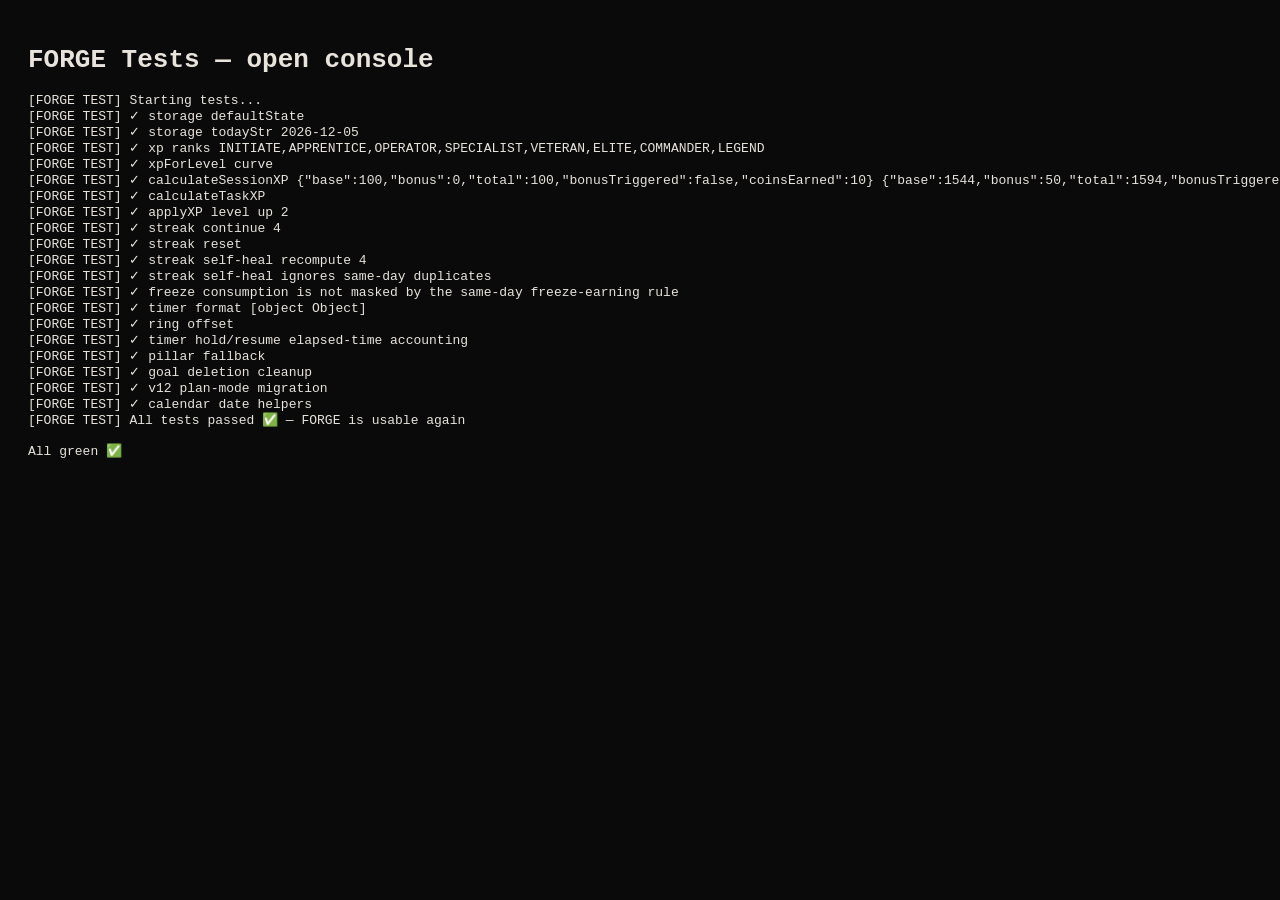
<file: test.html>
<!DOCTYPE html>
<html>
<head>
<meta charset="utf-8">
<title>FORGE Tests</title>
<style>
body { background:#0a0a0a; color:#e8e4dc; font-family: monospace; padding:20px; }
.pass { color:#4caf7d; }
.fail { color:#c0392b; }
</style>
</head>
<body>
<h1>FORGE Tests — open console</h1>
<pre id="log"></pre>
<script src="storage.js"></script>
<script src="xp.js"></script>
<script src="timer.js"></script>
<script src="tests.js"></script>
<script>
  const logEl = document.getElementById('log');
  const origLog = console.log;
  const origErr = console.error;
  console.log = (...a) => { origLog(...a); logEl.textContent += a.join(' ') + '\n'; };
  console.error = (...a) => { origErr(...a); logEl.textContent += 'ERR: ' + a.join(' ') + '\n'; };
  try { FORGE_TESTS.run(); logEl.textContent += '\nAll green ✅\n'; } catch(e){ logEl.textContent += '\nFAIL: ' + e.message + '\n' + e.stack; }
</script>
</body>
</html>
</file>
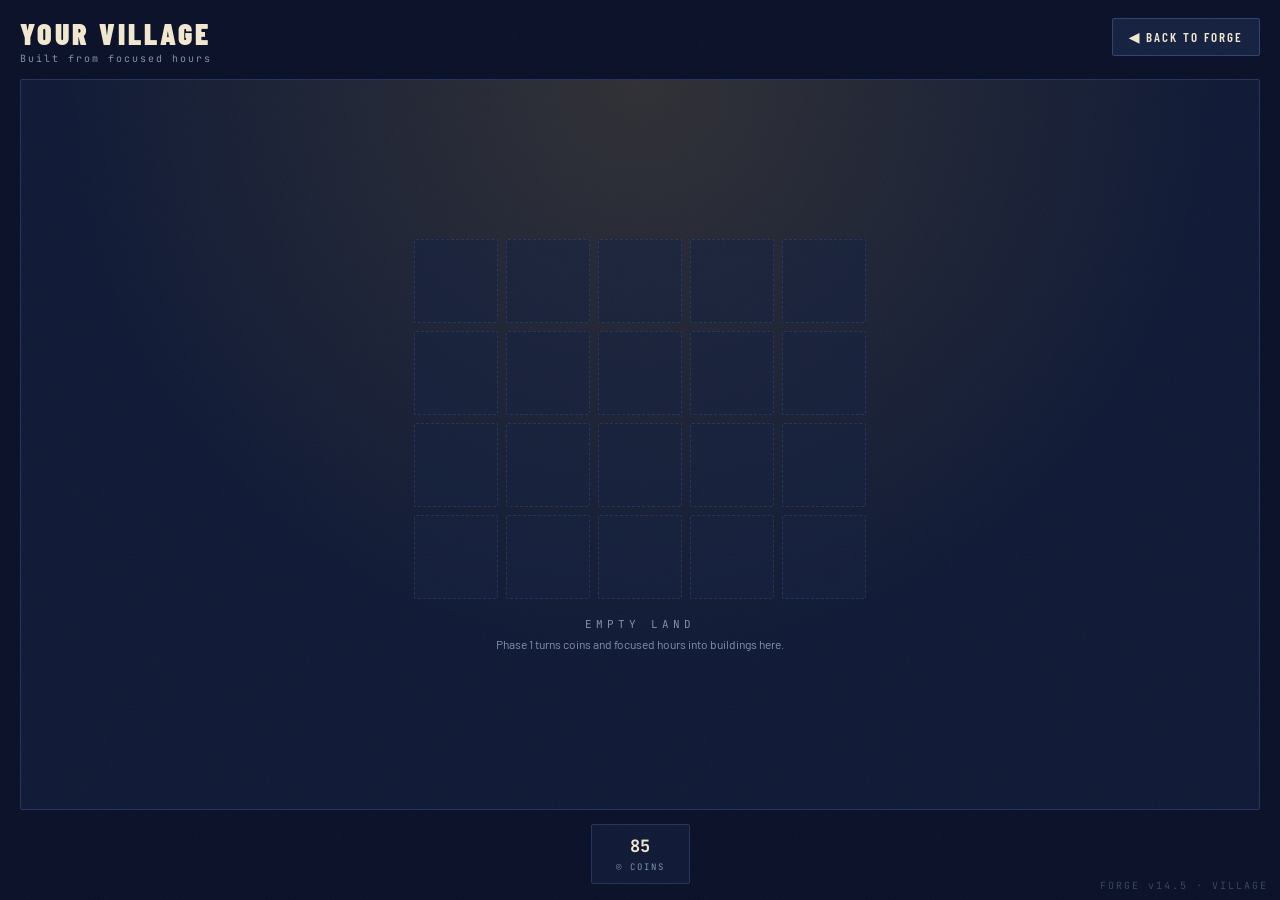
<file: village.html>
<!DOCTYPE html>
<html lang="en">
<head>
  <meta charset="UTF-8" />
  <meta name="viewport" content="width=device-width, initial-scale=1.0, maximum-scale=1.0, user-scalable=no" />
  <meta name="theme-color" content="#0a0a0a" />
  <meta name="apple-mobile-web-app-capable" content="yes" />
  <meta name="apple-mobile-web-app-status-bar-style" content="black-translucent" />
  <title>FORGE — VILLAGE</title>
  <link rel="manifest" href="manifest.json" />
  <link rel="preconnect" href="https://fonts.googleapis.com" />
  <link href="https://fonts.googleapis.com/css2?family=JetBrains+Mono:wght@400;500;700&family=Share+Tech+Mono&family=Barlow+Condensed:wght@300;400;600;700;900&family=Barlow:wght@300;400&family=Oswald:wght@400;600;700&family=Cormorant+Garamond:wght@300;400;600;700&family=Press+Start+2P&family=Rajdhani:wght@400;600;700&display=swap" rel="stylesheet" />
  <link rel="stylesheet" href="style.css" />
</head>
<!-- data-theme is set by villagePage.js from the saved state, so the
     village inherits whichever theme was unlocked and selected in the
     Armory instead of hardcoding one. -->
<body class="no-rail village-body">

  <div class="grain"></div>

  <!-- ════════════════════════════════════════
       TIMER STRIP — the whole reason a second page is safe.
       Reads SessionRuntime's localStorage record, not this page's memory,
       so a session started on index.html renders here with the correct
       remaining time and keeps checkpointing while you look around.
       Hidden entirely when no session is running.
  ════════════════════════════════════════ -->
  <div id="village-timer-strip" class="village-strip hidden">
    <div class="village-strip-left">
      <span class="village-strip-label" id="village-strip-label">FOCUS</span>
      <span class="village-strip-task" id="village-strip-task">—</span>
    </div>
    <div class="village-strip-clock">
      <span id="village-strip-mins">00</span><span class="village-strip-colon">:</span><span id="village-strip-secs">00</span>
    </div>
    <div class="village-strip-right">
      <span class="village-strip-note" id="village-strip-note">VIEW ONLY WHILE FORGING</span>
    </div>
  </div>

  <div id="village-page" class="village-page">

    <!-- ── HEADER ── -->
    <header class="village-header">
      <div class="village-title-block">
        <span class="village-title">YOUR VILLAGE</span>
        <span class="village-subtitle" id="village-subtitle">Built from focused hours</span>
      </div>
      <!-- Sanctioned navigation. Issues a transfer token before leaving,
           which is what stops this from being scored as running away. -->
      <button id="btn-back-to-forge" class="btn-secondary village-back-btn" type="button">◀ BACK TO FORGE</button>
    </header>

    <!-- ── PLACEHOLDER VILLAGE AREA (Phase 1 fills this in) ── -->
    <div class="village-stage-wrap">
      <div id="village-stage" class="village-stage">
        <div class="village-grid-placeholder" id="village-grid-placeholder">
          <!-- tiles injected by villagePage.js -->
        </div>

        <div class="village-empty-note" id="village-empty-note">
          <span class="village-empty-title">EMPTY LAND</span>
          <span class="village-empty-sub">Phase 1 turns coins and focused hours into buildings here.</span>
        </div>
      </div>

      <!-- View-only lock. Present only while a session is running; Phase 1
           interactions get added underneath it and are gated by it. -->
      <div id="village-lock" class="village-lock hidden">
        <div class="village-lock-inner">
          <span class="village-lock-ico">🔒</span>
          <span class="village-lock-title">VIEW ONLY</span>
          <span class="village-lock-sub">A session is running. Building resumes when you finish.</span>
        </div>
      </div>
    </div>

    <!-- ── COIN FOOTER (read-only mirror of saved state) ── -->
    <footer class="village-footer">
      <div class="village-stat">
        <span class="village-stat-val" id="village-coins">0</span>
        <span class="village-stat-lbl">◎ COINS</span>
      </div>
    </footer>

  </div>

  <div class="version-stamp">FORGE v14.5 · VILLAGE</div>
  <div id="toast" class="toast"></div>

  <!-- Scripts — deliberately minimal. No Firebase, no app.js, no
       calendar/plan. This page reads saved state and the session runtime;
       it never grants rewards or writes app state. -->
  <script src="storage.js"></script>
  <script src="sessionRuntime.js"></script>
  <script src="villagePage.js"></script>
  <script>
    // Register the same service worker so village.html is available
    // offline even when it is the first page loaded. No controllerchange
    // auto-reload here on purpose — an unannounced reload of this page
    // during a session would look exactly like running away.
    if ('serviceWorker' in navigator) {
      navigator.serviceWorker.register('./sw.js').catch(() => {});
    }
  </script>
</body>
</html>
</file>
<file: style.css>
/* ═══════════════════════════════════════════════════════
   FORGE — DESIGN SYSTEM
   Aesthetic: Industrial Terminal. Like a cockpit, not an app.
   Dark, sharp, functional. Orange accent = fire, urgency, action.
═══════════════════════════════════════════════════════ */

/* ── VARIABLES ── */
:root {
  --bg:           #0a0a0a;
  --bg-2:         #111111;
  --bg-3:         #1a1a1a;
  --bg-4:         #222222;
  --bg-elev:      color-mix(in srgb, var(--bg) 86%, var(--border));
  --border:       #2a2a2a;
  --border-light: #333333;

  --text-primary:   #e8e4dc;
  --text-secondary: #c2bcad;   /* warm light grey — complements the ember accent */
  --text-dim:       #8f897a;   /* readable mid grey, not invisible on #0a0a0a */

  --accent:       #e85d04;
  --accent-dim:   #7a3002;
  --accent-glow:  rgba(232, 93, 4, 0.15);
  --accent-bright:#ff7b1a;

  --green:        #4caf7d;
  --red:          #c0392b;
  --yellow:       #d4a017;

  /* Theme roles — each world fills these (VISUAL_DESIGN.md) */
  --xp-grad:      linear-gradient(90deg, var(--accent-dim), var(--accent));
  --success:      #4caf7d;
  --danger:       #c0392b;
  --streak:       #e85d04;

  --font-display: 'Barlow Condensed', sans-serif;
  --font-mono:    'JetBrains Mono', 'Share Tech Mono', monospace;
  --font-body:    'Barlow', sans-serif;

  --radius:       2px;
  --radius-md:    4px;

  --transition:   all 0.15s ease;
}

/* ── RESET ── */
*, *::before, *::after {
  box-sizing: border-box;
  margin: 0;
  padding: 0;
}

html, body {
  height: 100%;
  width: 100%;
  overflow: hidden;
  background: var(--bg);
  color: var(--text-primary);
  font-family: var(--font-body);
  font-size: 15px;
  -webkit-font-smoothing: antialiased;
  -webkit-tap-highlight-color: transparent;
}

/* ── GRAIN OVERLAY ── */
.grain {
  position: fixed;
  inset: 0;
  pointer-events: none;
  z-index: 9999;
  opacity: 0.035;
  background-image: url("data:image/svg+xml,%3Csvg viewBox='0 0 200 200' xmlns='http://www.w3.org/2000/svg'%3E%3Cfilter id='n'%3E%3CfeTurbulence type='fractalNoise' baseFrequency='0.9' numOctaves='4' stitchTiles='stitch'/%3E%3C/filter%3E%3Crect width='100%25' height='100%25' filter='url(%23n)'/%3E%3C/svg%3E");
  background-size: 150px 150px;
}

/* ── APP WRAPPER ── */
#app {
  position: relative;
  width: 100%;
  height: 100%;
  max-width: 480px;
  margin: 0 auto;
  display: flex;
  flex-direction: column;
}

/* Main work area — contains all .view elements */
#app-main {
  position: relative;
  flex: 1;
  min-height: 0;
  overflow: hidden;
}

/* ── RAIL — persistent nav + user status ──
   Mobile: top bar · Desktop (≥1024px): left sidebar */
.rail {
  display: grid;
  grid-template-columns: auto 1fr auto auto;
  align-items: center;
  column-gap: 12px;
  padding: 8px 12px;
  background: var(--bg-elev);
  border-bottom: 1px solid var(--border);
  flex-shrink: 0;
  z-index: 50;
}

.rail-brand {
  display: flex;
  flex-direction: column;
  line-height: 1;
}

.rail-brand-text {
  font-family: var(--font-display);
  font-weight: 900;
  font-size: 20px;
  letter-spacing: 3px;
  color: var(--accent);
}

.rail-brand-sub {
  font-family: var(--font-mono);
  font-size: 7px;
  letter-spacing: 2px;
  color: var(--text-dim);
  margin-top: 2px;
}

.rail-user {
  display: flex;
  align-items: baseline;
  gap: 8px;
  justify-self: start;
  overflow: hidden;
}

.rail-user .rank-label { font-size: 9px; letter-spacing: 2px; }
.rail-user .user-name  { font-size: 14px; letter-spacing: 1px; }

.rail-status {
  display: flex;
  align-items: center;
  gap: 6px;
}

/* XP bar spans the full rail width on the second row (mobile top bar) */
.rail .xp-section {
  grid-column: 1 / -1;
  padding: 6px 0 0;
  border-bottom: none;
}

.rail-nav    { display: none; }
.rail-footer { display: none; }
.rail-burger { grid-column: 4; }
.rail-toggle { display: none; } /* collapse toggle — desktop only */

/* Hide the rail entirely on chrome-free moments (set by app.js showView) */
body.no-rail #rail { display: none !important; }

/* ── VIEWS ── */
.view {
  position: absolute;
  inset: 0;
  display: flex;
  flex-direction: column;
  opacity: 0;
  pointer-events: none;
  transform: translateY(8px);
  transition: opacity 0.2s ease, transform 0.2s ease;
  overflow-y: auto;
  overflow-x: hidden;
  padding: 0;
  background: var(--bg);
}

.view.active {
  opacity: 1;
  pointer-events: all;
  transform: translateY(0);
}

/* ══════════════════════════════
   ONBOARDING VIEW
══════════════════════════════ */
#view-onboarding {
  background: var(--bg);
  justify-content: center;
  align-items: center;
  padding: 40px 32px;
}

.onboard-container {
  width: 100%;
  display: flex;
  flex-direction: column;
  gap: 40px;
}

.forge-logo {
  display: flex;
  flex-direction: column;
  gap: 4px;
}

.logo-text {
  font-family: var(--font-display);
  font-weight: 900;
  font-size: 72px;
  line-height: 1;
  letter-spacing: 8px;
  color: var(--accent);
  text-shadow: 0 0 40px var(--accent-dim);
}

.logo-sub {
  font-family: var(--font-mono);
  font-size: 12px;
  letter-spacing: 4px;
  color: var(--text-dim);
}

.logo-version {
  font-family: var(--font-mono);
  font-size: 11px;
  letter-spacing: 2px;
  color: var(--accent-dim);
  margin-top: 2px;
}

.onboard-tagline {
  font-family: var(--font-display);
  font-weight: 300;
  font-size: 32px;
  line-height: 1.2;
  color: var(--text-secondary);
  letter-spacing: 1px;
}

/* Resuming a session from village.html — never show sign-in/guest UI
   during this window, even for a brief tick before the view switches
   away from onboarding. Belt-and-suspenders against the button's own
   JS-driven show/hide timing. */
body.is-resuming-session #btn-google-signin,
body.is-resuming-session .guest-reveal-row,
body.is-resuming-session .offline-block {
  display: none !important;
}

.onboard-form {
  display: flex;
  flex-direction: column;
  gap: 12px;
}

/* ══════════════════════════════
   WELCOME VIEW (first-time Google sign-in)
══════════════════════════════ */
.welcome-container {
  display: flex;
  flex-direction: column;
  align-items: center;
  justify-content: center;
  min-height: 100%;
  padding: 40px 24px;
  text-align: center;
  gap: 6px;
}
.welcome-logo {
  font-family: var(--font-display);
  font-weight: 900;
  font-size: 32px;
  letter-spacing: 4px;
  color: var(--accent);
  text-shadow: 0 0 24px var(--accent-glow);
  margin-bottom: 12px;
}
.welcome-heading {
  font-family: var(--font-display);
  font-weight: 700;
  font-size: 20px;
  letter-spacing: 2px;
  color: var(--text-primary);
}
.welcome-sub {
  font-family: var(--font-body);
  font-size: 13px;
  color: var(--text-dim);
  max-width: 300px;
  margin: 8px 0 20px;
  line-height: 1.5;
}
.welcome-input-row {
  width: 100%;
  max-width: 320px;
  margin-bottom: 16px;
}
.welcome-input {
  text-align: center;
  font-size: 15px;
  letter-spacing: 2px;
}
.welcome-continue-btn {
  width: 100%;
  max-width: 320px;
  font-size: 14px;
  letter-spacing: 3px;
  padding: 14px;
}
.welcome-footnote {
  font-family: var(--font-mono);
  font-size: 9px;
  letter-spacing: 1px;
  color: var(--text-dim);
  opacity: 0.6;
  margin-top: 14px;
}

/* ══════════════════════════════
   SHARED FORM ELEMENTS
══════════════════════════════ */
.field-label {
  font-family: var(--font-mono);
  font-size: 11px;
  letter-spacing: 3px;
  color: var(--text-dim);
  display: block;
  margin-bottom: 6px;
}

.text-input {
  width: 100%;
  background: var(--bg-2);
  border: 1px solid var(--border);
  border-radius: var(--radius);
  color: var(--text-primary);
  font-family: var(--font-mono);
  font-size: 15px;
  padding: 14px 16px;
  outline: none;
  transition: var(--transition);
  -webkit-appearance: none;
}

.text-input:focus {
  border-color: var(--accent);
  background: var(--bg-3);
  box-shadow: 0 0 0 1px var(--accent-dim), inset 0 0 20px var(--accent-glow);
}

.text-input::placeholder {
  color: var(--text-dim);
}

/* ── BUTTONS ── */
.btn-primary {
  width: 100%;
  background: var(--accent);
  color: #000;
  border: none;
  border-radius: var(--radius);
  font-family: var(--font-display);
  font-weight: 700;
  font-size: 16px;
  letter-spacing: 3px;
  padding: 16px;
  cursor: pointer;
  transition: var(--transition);
  position: relative;
  overflow: hidden;
}

.btn-primary:hover:not(:disabled) {
  background: var(--accent-bright);
  transform: translateY(-1px);
  box-shadow: 0 4px 20px var(--accent-dim);
}

.btn-primary:active:not(:disabled) {
  transform: translateY(0);
}

.btn-primary:disabled {
  background: var(--bg-4);
  color: var(--text-dim);
  cursor: not-allowed;
}

.btn-secondary {
  background: var(--bg-3);
  color: var(--text-primary);
  border: 1px solid var(--border-light);
  border-radius: var(--radius);
  font-family: var(--font-display);
  font-weight: 600;
  font-size: 13px;
  letter-spacing: 2px;
  padding: 10px 16px;
  cursor: pointer;
  transition: var(--transition);
  white-space: nowrap;
}

.btn-secondary:hover {
  border-color: var(--accent);
  color: var(--accent);
}

.btn-ghost {
  background: transparent;
  color: var(--text-secondary);
  border: 1px solid var(--border);
  border-radius: var(--radius);
  font-family: var(--font-display);
  font-weight: 600;
  font-size: 13px;
  letter-spacing: 2px;
  padding: 12px 20px;
  cursor: pointer;
  transition: var(--transition);
}

.btn-ghost:hover {
  border-color: var(--border-light);
  color: var(--text-primary);
}

.btn-danger {
  color: var(--red);
  border-color: #3a1515;
}

.btn-danger:hover {
  border-color: var(--red);
  background: rgba(192, 57, 43, 0.1);
}

.icon-btn {
  background: none;
  border: none;
  color: var(--text-secondary);
  font-family: var(--font-mono);
  font-size: 18px;
  cursor: pointer;
  padding: 8px;
  transition: var(--transition);
  line-height: 1;
}

.icon-btn:hover {
  color: var(--text-primary);
}

/* ══════════════════════════════
   DASHBOARD VIEW
══════════════════════════════ */
#view-dashboard {
  background: var(--bg);
  padding: 0;
  display: flex;
  flex-direction: column;
}

/* Top Bar */
.top-bar {
  display: flex;
  align-items: center;
  justify-content: space-between;
  padding: 20px 20px 12px;
  border-bottom: 1px solid var(--border);
  flex-shrink: 0;
}

.user-rank {
  display: flex;
  flex-direction: column;
  gap: 2px;
}

.rank-label {
  font-family: var(--font-mono);
  font-size: 10px;
  letter-spacing: 3px;
  color: var(--accent);
}

.user-name {
  font-family: var(--font-display);
  font-weight: 700;
  font-size: 18px;
  letter-spacing: 2px;
  color: var(--text-primary);
}

.top-bar-right {
  display: flex;
  align-items: center;
  gap: 12px;
}

.streak-chip {
  display: flex;
  align-items: center;
  gap: 6px;
  background: var(--bg-3);
  border: 1px solid var(--border);
  border-radius: 20px;
  padding: 6px 12px;
  font-family: var(--font-mono);
  font-size: 13px;
  transition: var(--transition);
}

.streak-chip.at-risk {
  border-color: var(--red);
  color: var(--red);
  animation: pulse-danger 1.5s ease infinite;
}

.streak-icon {
  color: var(--accent);
  font-size: 12px;
}

/* XP Section */
.xp-section {
  padding: 12px 20px;
  border-bottom: 1px solid var(--border);
  flex-shrink: 0;
}

.xp-labels {
  display: flex;
  justify-content: space-between;
  margin-bottom: 6px;
}

.xp-label {
  font-family: var(--font-mono);
  font-size: 12px;
  letter-spacing: 2px;
  color: var(--accent);
}

.xp-current {
  font-family: var(--font-mono);
  font-size: 12px;
  color: var(--text-dim);
}

.xp-bar-track {
  width: 100%;
  height: 4px;
  background: var(--bg-4);
  border-radius: 2px;
  overflow: hidden;
}

.xp-bar-fill {
  height: 100%;
  background: var(--xp-grad, linear-gradient(90deg, var(--accent-dim), var(--accent)));
  width: 0%;
  transition: width 0.8s cubic-bezier(0.4, 0, 0.2, 1);
  border-radius: 2px;
  box-shadow: 0 0 8px var(--accent-dim);
}

/* Focus Block */
.focus-block {
  padding: 24px 20px;
  border-bottom: 1px solid var(--border);
  flex-shrink: 0;
}

.focus-label {
  font-family: var(--font-mono);
  font-size: 10px;
  letter-spacing: 3px;
  color: var(--text-dim);
  margin-bottom: 10px;
}

.task-display {
  min-height: 52px;
  display: flex;
  align-items: center;
  margin-bottom: 16px;
}

.task-display-content {
  font-family: var(--font-display);
  font-weight: 600;
  font-size: 22px;
  letter-spacing: 0.5px;
  color: var(--text-primary);
  line-height: 1.3;
}

.task-tag-badge {
  display: inline-block;
  font-family: var(--font-mono);
  font-size: 10px;
  letter-spacing: 2px;
  padding: 3px 7px;
  border-radius: var(--radius);
  margin-right: 8px;
  vertical-align: middle;
}

.task-tag-badge.finals { background: #1a2a1a; color: var(--green); }
.task-tag-badge.game   { background: #1a1a2a; color: #7b9de8; }
.task-tag-badge.urgent { background: #2a1a1a; color: var(--red); }
.task-tag-badge.other  { background: var(--bg-4); color: var(--text-dim); }

.task-empty-state {
  font-family: var(--font-body);
  font-size: 14px;
  color: var(--text-dim);
  line-height: 1.6;
}

.btn-start {
  font-size: 18px;
  letter-spacing: 4px;
  padding: 18px;
}

/* Rank progress line — "⚡ X XP to NEXT RANK" */
.rank-progress-line {
  display: flex;
  align-items: center;
  gap: 8px;
  font-family: var(--font-mono);
  font-size: 11px;
  letter-spacing: 2px;
  color: var(--text-dim);
  margin: -6px 0 14px;
}
.rank-progress-line::before {
  content: '';
  width: 4px;
  height: 4px;
  border-radius: 50%;
  background: var(--accent);
  box-shadow: 0 0 6px var(--accent);
}

/* Task display extras */
.task-goal-crumb {
  display: block;
  font-family: var(--font-mono);
  font-size: 11px;
  letter-spacing: 2px;
  color: var(--accent);
  margin-top: 6px;
}
.diff-stars {
  display: inline-block;
  margin-left: 6px;
  font-family: var(--font-mono);
  font-size: 12px;
  letter-spacing: 1px;
  color: var(--accent);
  vertical-align: middle;
}

/* Today's Quests */
.quest-section {
  padding: 16px 20px 10px;
  border-bottom: 1px solid var(--border);
  flex-shrink: 0;
}
.quest-header {
  display: flex;
  align-items: baseline;
  justify-content: space-between;
  margin-bottom: 12px;
}
.quest-title {
  font-family: var(--font-mono);
  font-size: 10px;
  letter-spacing: 3px;
  color: var(--text-dim);
}
.quest-filter-wrap {
  position: relative;
  display: inline-flex;
  align-items: center;
}
.quest-filter-select {
  appearance: none;
  -webkit-appearance: none;
  background: none;
  border: none;
  outline: none;
  cursor: pointer;
  font-family: var(--font-mono);
  font-size: 10px;
  font-weight: inherit;
  letter-spacing: 3px;
  color: var(--text-dim);
  padding: 2px 16px 2px 0;
  transition: color 0.15s ease;
}
.quest-filter-select:hover,
.quest-filter-select:focus {
  color: var(--accent);
}
.quest-filter-select option {
  background: var(--bg-2);
  color: var(--text-primary);
  letter-spacing: 1px;
}
.quest-filter-arrow {
  position: absolute;
  right: 0;
  font-size: 9px;
  color: var(--text-dim);
  pointer-events: none;
}
.quest-filter-wrap:hover .quest-filter-arrow {
  color: var(--accent);
}
.quest-progress {
  font-family: var(--font-mono);
  font-size: 11px;
  letter-spacing: 1px;
  color: var(--success);
}
.quest-list {
  display: flex;
  flex-direction: column;
  gap: 6px;
  padding-bottom: 8px;
}
.quest-item {
  display: flex;
  align-items: flex-start;
  gap: 10px;
  width: 100%;
  text-align: left;
  background: var(--bg-2);
  border: 1px solid var(--border);
  border-radius: var(--radius);
  padding: 12px 14px;
  cursor: pointer;
  color: var(--text-primary);
  font-family: var(--font-body);
  font-size: 15px;
  transition: border-color .15s, transform .1s;
}
.quest-item:hover { border-color: var(--accent-dim); }
.quest-item:active { transform: scale(.98); }
.quest-item.selected {
  border-color: var(--accent);
  background: linear-gradient(90deg, var(--accent-glow), transparent);
}
/* Inline flash overlay (e.g. "OBJECTIVE SET") — covers the row without
   destroying its content; used by flashElement() */
.flash-host { position: relative; }
.flash-label {
  position: absolute;
  inset: 0;
  display: flex;
  align-items: center;
  justify-content: center;
  background: var(--accent-glow);
  backdrop-filter: blur(2px);
  border-radius: inherit;
  font-family: var(--font-mono);
  font-size: 11px;
  letter-spacing: 3px;
  color: var(--accent);
  opacity: 0;
  pointer-events: none;
  transition: opacity .25s ease;
}
.flash-label.show { opacity: 1; }
.quest-dot {
  width: 8px;
  height: 8px;
  border-radius: 50%;
  flex-shrink: 0;
  margin-top: 6px;
}
.quest-main {
  flex: 1;
  min-width: 0;
  display: flex;
  flex-direction: column;
  gap: 5px;
}
.quest-row-top {
  display: flex;
  align-items: center;
  justify-content: space-between;
  gap: 10px;
}
.quest-text {
  flex: 1;
  min-width: 0;
  overflow: hidden;
  text-overflow: ellipsis;
  white-space: nowrap;
}
.quest-row-bottom {
  display: flex;
  align-items: center;
  justify-content: space-between;
  gap: 8px;
  min-height: 16px;
}
.quest-row-bottom-nogoal {
  justify-content: flex-end;
}
.quest-goal {
  font-family: var(--font-mono);
  font-size: 10px;
  letter-spacing: 1px;
  color: var(--text-dim);
  background: var(--bg-3);
  border: 1px solid var(--border);
  padding: 2px 6px;
  border-radius: 3px;
  overflow: hidden;
  text-overflow: ellipsis;
  white-space: nowrap;
  min-width: 0;
  flex-shrink: 1;
}
.quest-rename-badge {
  font-family: var(--font-mono);
  font-size: 9px;
  letter-spacing: 1.5px;
  color: var(--yellow);
  border: 1px solid var(--yellow);
  padding: 2px 6px;
  border-radius: 3px;
  flex-shrink: 0;
  opacity: 0.85;
}
.quest-item.needs-rename {
  border-color: color-mix(in srgb, var(--yellow) 30%, var(--border));
}
.quest-stars {
  font-family: var(--font-mono);
  font-size: 12px;
  letter-spacing: 1px;
  flex-shrink: 0;
}

/* Quest empty states */
.quest-empty {
  display: flex;
  flex-direction: column;
  align-items: center;
  text-align: center;
  gap: 6px;
  padding: 28px 16px;
  border: 1px dashed var(--border);
  border-radius: var(--radius);
  background: var(--bg-2);
}
.quest-empty-text {
  font-family: var(--font-display);
  font-size: 16px;
  letter-spacing: 2px;
  color: var(--text-secondary);
}
.quest-empty-sub {
  font-family: var(--font-body);
  font-size: 13px;
  color: var(--text-dim);
}
.btn-empty-cta {
  margin-top: 8px;
  font-size: 13px;
  letter-spacing: 3px;
  padding: 12px 18px;
  animation: pulse-cta 2s ease-in-out infinite;
}
@keyframes pulse-cta {
  0%, 100% { box-shadow: 0 0 0 0 var(--accent-glow); }
  50%      { box-shadow: 0 0 0 12px transparent; }
}

/* Quick-add collapse */
.quick-add-toggle {
  font-family: var(--font-mono);
  font-size: 12px;
  letter-spacing: 3px;
  color: var(--accent);
}
.quick-add-form {
  margin-top: 14px;
}

/* Stats Row */
.stats-row {
  display: grid;
  grid-template-columns: 1fr 1fr 1fr;
  border-bottom: 1px solid var(--border);
  flex-shrink: 0;
}

.stat-box {
  display: flex;
  flex-direction: column;
  align-items: center;
  padding: 16px 8px;
  border-right: 1px solid var(--border);
}

.stat-box:last-child { border-right: none; }

.stat-val {
  font-family: var(--font-mono);
  font-size: 24px;
  color: var(--text-primary);
  letter-spacing: 2px;
}

.stat-lbl {
  font-family: var(--font-mono);
  font-size: 9px;
  letter-spacing: 2px;
  color: var(--text-dim);
  margin-top: 3px;
}

/* Quick Add Section */
.quick-add-section {
  padding: 20px;
  flex-shrink: 0;
}

.section-label {
  font-family: var(--font-mono);
  font-size: 10px;
  letter-spacing: 3px;
  color: var(--text-dim);
  margin-bottom: 10px;
}

.quick-add-row {
  display: flex;
  gap: 8px;
  margin-bottom: 10px;
}

.task-input {
  flex: 1;
}

.tag-select {
  background: var(--bg-2);
  border: 1px solid var(--border);
  color: var(--text-secondary);
  font-family: var(--font-mono);
  font-size: 11px;
  letter-spacing: 1px;
  padding: 0 10px;
  border-radius: var(--radius);
  outline: none;
  cursor: pointer;
  -webkit-appearance: none;
  min-width: 80px;
}

.tag-select:focus {
  border-color: var(--accent);
}

.difficulty-row {
  display: flex;
  align-items: center;
  gap: 8px;
}

.diff-label {
  font-family: var(--font-mono);
  font-size: 10px;
  letter-spacing: 2px;
  color: var(--text-dim);
  white-space: nowrap;
}

.diff-buttons {
  display: flex;
  gap: 4px;
  flex: 1;
}

.diff-btn {
  flex: 1;
  background: var(--bg-3);
  border: 1px solid var(--border);
  color: var(--text-dim);
  font-family: var(--font-mono);
  font-size: 10px;
  letter-spacing: 1px;
  padding: 8px 4px;
  border-radius: var(--radius);
  cursor: pointer;
  transition: var(--transition);
}

.diff-btn.active {
  background: var(--accent-dim);
  border-color: var(--accent);
  color: var(--accent);
}

/* ══════════════════════════════
   DASHBOARD REDESIGN COMPONENTS
══════════════════════════════ */

/* Rail avatar — initials monogram (hidden on mobile top-bar) */
.rail-avatar {
  display: none;
  padding: 0;
  cursor: pointer;
  overflow: hidden;
  position: relative;
}
.rail-avatar:hover {
  border-color: var(--accent) !important;
}
.avatar-initials {
  font-family: var(--font-display);
  font-weight: 900;
  font-size: 20px;
  letter-spacing: 1px;
  color: var(--accent);
}
.avatar-img {
  width: 100%;
  height: 100%;
  object-fit: cover;
  border-radius: 50%;
}
.avatar-img.hidden { display: none; }

/* Greeting */
.dash-greeting {
  display: flex;
  flex-direction: column;
  gap: 2px;
  padding: 24px 24px 0;
}
.dash-greeting-line {
  font-family: var(--font-display);
  font-weight: 700;
  font-size: 26px;
  letter-spacing: 2px;
  color: var(--text-primary);
  text-transform: uppercase;
}
.dash-date-line {
  font-family: var(--font-mono);
  font-size: 11px;
  letter-spacing: 3px;
  color: var(--text-dim);
  text-transform: uppercase;
}

/* Quote card */
.quote-card {
  margin: 14px 24px 0;
  padding: 12px 16px;
  background: var(--bg-2);
  border: 1px solid var(--border);
  border-left: 2px solid var(--accent);
  border-radius: var(--radius);
}
.quote-text {
  font-family: var(--font-body);
  font-style: italic;
  font-size: 13px;
  color: var(--text-secondary);
  line-height: 1.5;
}
.quote-text::before { content: '“'; color: var(--accent); }
.quote-text::after  { content: '”'; color: var(--accent); }

/* Objective progress row (inside the hero) */
.objective-progress-row {
  display: flex;
  align-items: center;
  gap: 10px;
  margin: -4px 0 10px;
}
.objective-progress-track {
  flex: 1;
  height: 4px;
  background: var(--bg-3);
  border-radius: 2px;
  overflow: hidden;
}
.objective-progress-fill {
  height: 100%;
  width: 0%;
  background: var(--xp-grad);
  box-shadow: 0 0 8px var(--accent-glow);
  transition: width .4s ease;
}
.objective-progress-label {
  font-family: var(--font-mono);
  font-size: 10px;
  letter-spacing: 1px;
  color: var(--text-dim);
  white-space: nowrap;
}

/* Estimated session XP line */
.objective-xp-est {
  font-family: var(--font-mono);
  font-size: 12px;
  letter-spacing: 2px;
  color: var(--accent);
  margin: -6px 0 12px;
}
.objective-xp-est:empty { display: none; }

/* Focus Stats panel */
.focus-stats {
  padding: 20px;
  border-top: 1px solid var(--border);
  flex-shrink: 0;
}
.focus-stats-header {
  display: flex;
  align-items: baseline;
  justify-content: space-between;
  margin-bottom: 12px;
}
.focus-stats-title {
  font-family: var(--font-mono);
  font-size: 10px;
  letter-spacing: 3px;
  color: var(--text-dim);
}
.focus-stats-day {
  font-family: var(--font-mono);
  font-size: 10px;
  letter-spacing: 2px;
  color: var(--accent);
}
.focus-stats-grid {
  display: grid;
  grid-template-columns: repeat(3, 1fr);
  gap: 10px;
  margin-bottom: 16px;
}
.focus-stat {
  display: flex;
  flex-direction: column;
  gap: 4px;
  padding: 12px 10px;
  background: var(--bg-2);
  border: 1px solid var(--border);
  border-radius: var(--radius);
}
.focus-stat-val {
  font-family: var(--font-mono);
  font-size: 20px;
  letter-spacing: 1px;
  color: var(--text-primary);
}
.focus-stat-lbl {
  font-family: var(--font-mono);
  font-size: 9px;
  letter-spacing: 2px;
  color: var(--text-dim);
}

/* Weekly focus chart (M–S) */
.week-chart {
  display: flex;
  align-items: stretch;
  gap: 6px;
  height: 64px;
  padding: 0 2px;
}
.week-bar-col {
  flex: 1;
  display: flex;
  flex-direction: column;
  align-items: center;
  justify-content: flex-end;
  gap: 4px;
  height: 100%;
}
.week-bar {
  width: 70%;
  max-width: 18px;
  min-height: 2px;
  background: var(--bg-4);
  border-radius: 2px 2px 0 0;
  transition: height .3s ease;
}
.week-bar.has-xp {
  background: var(--accent);
  box-shadow: 0 0 6px var(--accent-glow);
}
.week-bar-col.is-today .week-bar {
  background: var(--accent-bright);
  box-shadow: 0 0 8px var(--accent-glow);
}
.week-bar-label {
  font-family: var(--font-mono);
  font-size: 9px;
  letter-spacing: 1px;
  color: var(--text-dim);
}

/* Quest rows — per-task XP + done state */
.quest-xp {
  font-family: var(--font-mono);
  font-size: 10px;
  letter-spacing: 1px;
  color: var(--text-dim);
  background: var(--bg-3);
  border: 1px solid var(--border);
  border-radius: var(--radius);
  padding: 2px 6px;
  white-space: nowrap;
}
.quest-item.is-done { opacity: .5; }
.quest-item.is-done .quest-text { text-decoration: line-through; }
.quest-item.is-done .quest-xp { color: var(--success); background: transparent; border-color: transparent; }

/* ══════════════════════════════
   INTENTION VIEW
══════════════════════════════ */
#view-intention {
  background: var(--bg);
  justify-content: center;
  padding: 40px 24px;
}

.intention-container {
  width: 100%;
  display: flex;
  flex-direction: column;
  gap: 32px;
}

.intention-header {
  display: flex;
  flex-direction: column;
  gap: 8px;
}

.intention-label {
  font-family: var(--font-mono);
  font-size: 11px;
  letter-spacing: 4px;
  color: var(--accent);
}

.intention-task {
  font-family: var(--font-display);
  font-weight: 700;
  font-size: 28px;
  letter-spacing: 1px;
  color: var(--text-primary);
  line-height: 1.2;
}

.intention-input {
  width: 100%;
  background: var(--bg-2);
  border: 1px solid var(--border);
  border-radius: var(--radius);
  color: var(--text-primary);
  font-family: var(--font-body);
  font-size: 16px;
  padding: 16px;
  resize: none;
  outline: none;
  transition: var(--transition);
  line-height: 1.6;
}

.intention-input:focus {
  border-color: var(--accent);
  background: var(--bg-3);
  box-shadow: 0 0 0 1px var(--accent-dim);
}

.intention-hint {
  font-size: 12px;
  color: var(--text-dim);
  font-style: italic;
  margin-top: 8px;
  line-height: 1.5;
}

/* The declaration ritual — "I WILL" locked, one big sentence */
.intention-declare {
  display: flex;
  align-items: baseline;
  gap: 12px;
  background: var(--bg-2);
  border: 1px solid var(--border);
  border-bottom: 2px solid var(--accent-dim);
  border-radius: var(--radius);
  padding: 18px 16px;
  transition: var(--transition);
}
.intention-declare:focus-within {
  border-bottom-color: var(--accent);
  box-shadow: 0 0 0 1px var(--accent-dim);
}
.intention-prefix {
  font-family: var(--font-display);
  font-weight: 700;
  font-size: 26px;
  letter-spacing: 1px;
  color: var(--accent);
  white-space: nowrap;
}
.intention-declare .intention-input {
  flex: 1;
  min-width: 0;
  background: transparent;
  border: none;
  box-shadow: none;
  border-radius: 0;
  padding: 0;
  font-family: var(--font-display);
  font-weight: 600;
  font-size: 26px;
  letter-spacing: 1px;
  color: var(--text-primary);
  line-height: 1.3;
  caret-color: var(--accent);
}
.intention-declare .intention-input:focus {
  border: none;
  background: transparent;
  box-shadow: none;
  outline: none;
}
.intention-declare .intention-input::placeholder {
  color: var(--text-dim);
  opacity: 0.7;
}

/* Goal breadcrumb on the mission line — context, not a selector */
.intention-goal-crumb {
  font-family: var(--font-mono);
  font-size: 11px;
  letter-spacing: 2px;
  color: var(--accent);
  margin-left: 4px;
  flex-shrink: 0;
  white-space: nowrap;
}

/* LOCK IN → the commitment stamp */
.btn-lock-in {
  flex: 1;
  font-size: 16px;
  letter-spacing: 3px;
  padding: 16px;
  box-shadow: 0 0 22px var(--accent-glow);
}
.intention-locked-stamp {
  font-family: var(--font-display);
  font-weight: 700;
  font-size: 18px;
  letter-spacing: 4px;
  color: var(--success);
  text-align: center;
  padding: 10px 0;
  text-shadow: 0 0 12px var(--success);
  animation: stamp-in 0.25s ease-out;
}
@keyframes stamp-in {
  from { opacity: 0; transform: scale(0.8); }
  to   { opacity: 1; transform: scale(1); }
}

/* ── TASK SELECTOR on intention screen ── */
.intention-task-display {
  display: flex;
  align-items: center;
  justify-content: space-between;
  gap: 12px;
  background: var(--bg-2);
  border: 1px solid var(--border);
  border-radius: var(--radius-md);
  padding: 12px 14px;
}

.intention-task-info {
  display: flex;
  align-items: center;
  gap: 10px;
  flex: 1;
  min-width: 0;
}

.intention-task-info .intention-task {
  font-size: 18px;
  white-space: nowrap;
  overflow: hidden;
  text-overflow: ellipsis;
}

.btn-switch-task {
  background: var(--bg-3);
  border: 1px solid var(--border-light);
  border-radius: var(--radius);
  color: var(--text-secondary);
  font-family: var(--font-mono);
  font-size: 11px;
  letter-spacing: 2px;
  padding: 8px 12px;
  cursor: pointer;
  transition: var(--transition);
  white-space: nowrap;
  flex-shrink: 0;
}

.btn-switch-task:hover {
  border-color: var(--accent);
  color: var(--accent);
}

.btn-switch-task.open {
  border-color: var(--accent);
  color: var(--accent);
  background: var(--accent-glow);
}

/* Task switcher dropdown */
.task-switcher {
  margin-top: 4px;
  border: 1px solid var(--border-light);
  border-radius: var(--radius-md);
  overflow: hidden;
  background: var(--bg-2);
}

.task-switcher-item {
  display: flex;
  align-items: center;
  gap: 10px;
  padding: 14px 16px;
  cursor: pointer;
  transition: var(--transition);
  border-bottom: 1px solid var(--border);
  font-family: var(--font-body);
  font-size: 14px;
  color: var(--text-secondary);
}

.task-switcher-item:last-child {
  border-bottom: none;
}

.task-switcher-item:hover {
  background: var(--bg-3);
  color: var(--text-primary);
}

.task-switcher-item.is-selected {
  background: var(--accent-glow);
  color: var(--text-primary);
  border-left: 3px solid var(--accent);
}

.task-switcher-empty {
  padding: 16px;
  font-family: var(--font-mono);
  font-size: 12px;
  color: var(--text-dim);
  letter-spacing: 2px;
  text-align: center;
}

.intention-actions {
  display: flex;
  gap: 12px;
}

.intention-actions .btn-ghost {
  flex: 0 0 auto;
}

.intention-actions .btn-primary {
  flex: 1;
}

/* ══════════════════════════════
   SESSION VIEW
══════════════════════════════ */
#view-session {
  background: var(--bg);
  justify-content: space-between;
  padding: 32px 24px 40px;
  position: relative;
  overflow-y: auto;
  overflow-x: hidden;
}

.session-container {
  width: 100%;
  display: flex;
  flex-direction: column;
  align-items: center;
  gap: 28px;
  flex: 1;
  justify-content: space-between;
}

.session-top {
  width: 100%;
  display: flex;
  flex-direction: column;
  align-items: center;
  gap: 6px;
}

.session-mode {
  font-family: var(--font-mono);
  font-size: 12px;
  letter-spacing: 5px;
  color: var(--accent);
}

.session-task-name {
  font-family: var(--font-display);
  font-weight: 600;
  font-size: 18px;
  letter-spacing: 1px;
  color: var(--text-secondary);
  text-align: center;
  max-width: 300px;
}

/* Timer Ring */
.timer-ring-container {
  position: relative;
  width: 220px;
  height: 220px;
  display: flex;
  align-items: center;
  justify-content: center;
}

.timer-svg {
  position: absolute;
  inset: 0;
  width: 100%;
  height: 100%;
  transform: rotate(-90deg);
}

.timer-track {
  fill: none;
  stroke: var(--bg-4);
  stroke-width: 4;
}

.timer-progress {
  fill: none;
  stroke: var(--accent);
  stroke-width: 4;
  stroke-linecap: round;
  transition: stroke-dashoffset 1s linear;
  filter: drop-shadow(0 0 6px var(--accent-dim));
}

.timer-display {
  display: flex;
  align-items: baseline;
  gap: 2px;
  z-index: 1;
}

.timer-min, .timer-sec {
  font-family: var(--font-mono);
  font-size: 56px;
  letter-spacing: -2px;
  color: var(--text-primary);
  line-height: 1;
}

.timer-colon {
  font-family: var(--font-mono);
  font-size: 48px;
  color: var(--text-dim);
  line-height: 1;
  animation: blink-colon 1s step-end infinite;
}

@keyframes blink-colon {
  0%, 100% { opacity: 1; }
  50% { opacity: 0.2; }
}

/* Intention bar in session */
.session-intention-bar {
  width: 100%;
  background: var(--bg-2);
  border: 1px solid var(--border);
  border-left: 3px solid var(--accent-dim);
  border-radius: var(--radius);
  padding: 12px 16px;
}

.intention-reminder-label {
  font-family: var(--font-mono);
  font-size: 9px;
  letter-spacing: 3px;
  color: var(--text-dim);
  display: block;
  margin-bottom: 4px;
}

.intention-reminder-text {
  font-family: var(--font-body);
  font-size: 14px;
  color: var(--text-secondary);
  line-height: 1.4;
}

/* Session Controls */
.session-controls {
  width: 100%;
  display: flex;
  gap: 12px;
}

.btn-complete {
  flex: 1;
  font-size: 16px;
  letter-spacing: 3px;
}

.btn-hold {
  flex: 0 0 auto;
  font-size: 12px;
  letter-spacing: 2px;
  padding: 12px 16px;
  border-color: var(--border-light);
}

.btn-hold:hover {
  border-color: var(--yellow);
  color: var(--yellow);
}

/* Hold overlay */
.hold-overlay {
  position: absolute;
  inset: 0;
  background: var(--bg);
  display: flex;
  flex-direction: column;
  align-items: center;
  justify-content: center;
  gap: 16px;
  z-index: 10;
  padding: 40px 24px;
}

.hold-label {
  font-family: var(--font-mono);
  font-size: 12px;
  letter-spacing: 5px;
  color: var(--yellow);
}

.hold-countdown {
  font-family: var(--font-mono);
  font-size: 72px;
  color: var(--text-secondary);
  letter-spacing: -3px;
  line-height: 1;
}

.hold-sub {
  font-family: var(--font-mono);
  font-size: 11px;
  letter-spacing: 2px;
  color: var(--text-dim);
  text-align: center;
}

.btn-resume {
  font-size: 16px;
  letter-spacing: 4px;
  margin-top: 8px;
  max-width: 280px;
}

/* ══════════════════════════════
   MID-SESSION PLAN DRAWER
══════════════════════════════ */

/* Trigger button — sits below session controls */
.btn-plan-drawer-trigger {
  background: none;
  border: 1px dashed var(--border);
  color: var(--text-dim);
  font-family: var(--font-mono);
  font-size: 10px;
  letter-spacing: 3px;
  padding: 8px 16px;
  border-radius: var(--radius);
  cursor: pointer;
  width: 100%;
  transition: border-color 0.15s, color 0.15s;
}
.btn-plan-drawer-trigger:hover {
  border-color: var(--accent-dim);
  color: var(--accent);
}

/* Drawer root — overlays the session view */
.plan-drawer {
  position: absolute;
  inset: 0;
  z-index: 50;
  display: flex;
  flex-direction: column;
  justify-content: flex-end;
}
.plan-drawer.hidden {
  display: none;
}

/* Dark backdrop */
.plan-drawer-backdrop {
  position: absolute;
  inset: 0;
  background: rgba(0,0,0,0.65);
  backdrop-filter: blur(2px);
  cursor: pointer;
}

/* Slide-up panel */
.plan-drawer-panel {
  position: relative;
  z-index: 1;
  background: var(--bg-2);
  border-top: 1px solid var(--border-light);
  border-radius: 12px 12px 0 0;
  padding: 20px 20px 32px;
  display: flex;
  flex-direction: column;
  gap: 18px;
  animation: drawerSlideUp 0.22s cubic-bezier(0.16,1,0.3,1);
}
@keyframes drawerSlideUp {
  from { transform: translateY(100%); opacity: 0; }
  to   { transform: translateY(0);    opacity: 1; }
}

/* Header row */
.plan-drawer-header {
  display: flex;
  align-items: center;
  gap: 8px;
}
.plan-drawer-title {
  font-family: var(--font-mono);
  font-size: 13px;
  letter-spacing: 4px;
  color: var(--accent);
  flex: 1;
}
.plan-drawer-sub {
  font-family: var(--font-mono);
  font-size: 9px;
  letter-spacing: 2px;
  color: var(--yellow);
  padding: 3px 8px;
  border: 1px solid var(--yellow);
  border-radius: 99px;
  opacity: 0.75;
}
.plan-drawer-close {
  background: none;
  border: none;
  color: var(--text-dim);
  font-size: 14px;
  cursor: pointer;
  padding: 4px 6px;
  line-height: 1;
  transition: color 0.15s;
}
.plan-drawer-close:hover { color: var(--text-primary); }

/* Individual field */
.plan-drawer-field {
  display: flex;
  flex-direction: column;
  gap: 8px;
}
.plan-drawer-label {
  font-family: var(--font-mono);
  font-size: 9px;
  letter-spacing: 3px;
  color: var(--text-dim);
}
.plan-drawer-optional {
  color: var(--text-dim);
  opacity: 0.55;
  font-size: 8px;
}
.plan-drawer-input,
.plan-drawer-select {
  width: 100%;
}
.plan-drawer-select {
  appearance: none;
  background: var(--bg-3);
  color: var(--text-primary);
  font-family: var(--font-mono);
  font-size: 12px;
  letter-spacing: 1px;
  border: 1px solid var(--border);
  border-radius: var(--radius);
  padding: 10px 12px;
  cursor: pointer;
}
.plan-drawer-select:focus {
  outline: none;
  border-color: var(--accent-dim);
}

/* Pillar chips inside drawer */
.drawer-chips {
  flex-wrap: wrap;
  gap: 8px;
}

/* Difficulty row */
.drawer-diff-row {
  display: flex;
  gap: 8px;
}
.drawer-diff-btn {
  flex: 1;
  background: var(--bg-3);
  border: 1px solid var(--border);
  color: var(--text-dim);
  font-family: var(--font-mono);
  font-size: 10px;
  letter-spacing: 2px;
  padding: 8px 4px;
  border-radius: var(--radius);
  cursor: pointer;
  transition: border-color 0.15s, color 0.15s, background 0.15s;
}
.drawer-diff-btn.active {
  border-color: var(--accent);
  color: var(--accent);
  background: var(--bg-4);
}
.drawer-diff-btn:hover:not(.active) {
  border-color: var(--border-light);
  color: var(--text-secondary);
}

/* Add button */
.plan-drawer-add-btn {
  width: 100%;
  font-size: 14px;
  letter-spacing: 3px;
  margin-top: 4px;
}

/* ══════════════════════════════
   BREAK VIEW
══════════════════════════════ */
#view-break {
  background: var(--bg);
  justify-content: center;
  align-items: center;
  gap: 24px;
  padding: 40px 24px;
}

.break-container {
  display: flex;
  flex-direction: column;
  align-items: center;
  gap: 20px;
}

.break-label {
  font-family: var(--font-mono);
  font-size: 12px;
  letter-spacing: 6px;
  color: var(--green);
}

.break-timer-display {
  font-family: var(--font-mono);
  font-size: 72px;
  color: var(--text-secondary);
  letter-spacing: -3px;
}

.break-tip {
  font-family: var(--font-body);
  font-size: 15px;
  color: var(--text-dim);
  text-align: center;
  font-style: italic;
  max-width: 240px;
  line-height: 1.5;
}

/* ══════════════════════════════
   REWARD VIEW
══════════════════════════════ */
#view-reward {
  background: var(--bg);
  justify-content: center;
  align-items: center;
  padding: 40px 24px;
}

.reward-container {
  width: 100%;
  display: flex;
  flex-direction: column;
  align-items: center;
  gap: 24px;
}

.reward-top {
  font-family: var(--font-mono);
  font-size: 12px;
  letter-spacing: 5px;
  color: var(--text-dim);
}

.xp-earned-display {
  font-family: var(--font-display);
  font-weight: 900;
  font-size: 88px;
  line-height: 1;
  color: var(--accent);
  text-shadow: 0 0 60px var(--accent-dim);
  animation: xp-pulse 0.5s ease;
}

.xp-unit {
  font-size: 40px;
  letter-spacing: 4px;
}

@keyframes xp-pulse {
  0%   { transform: scale(0.6); opacity: 0; }
  60%  { transform: scale(1.1); }
  100% { transform: scale(1); opacity: 1; }
}

.bonus-label {
  font-family: var(--font-mono);
  font-size: 12px;
  letter-spacing: 3px;
  color: var(--yellow);
  background: rgba(212, 160, 23, 0.1);
  border: 1px solid rgba(212, 160, 23, 0.3);
  padding: 6px 14px;
  border-radius: var(--radius);
  animation: bonus-pop 0.4s ease;
}

@keyframes bonus-pop {
  0%   { transform: scale(0.8); opacity: 0; }
  100% { transform: scale(1); opacity: 1; }
}

.levelup-banner {
  background: linear-gradient(135deg, var(--accent-dim), var(--bg-4));
  border: 1px solid var(--accent);
  border-radius: var(--radius-md);
  padding: 16px 32px;
  text-align: center;
  width: 100%;
  animation: levelup-slam 0.4s cubic-bezier(0.36, 0.07, 0.19, 0.97);
}

@keyframes levelup-slam {
  0%   { transform: scale(0.7) translateY(-20px); opacity: 0; }
  60%  { transform: scale(1.05); }
  100% { transform: scale(1); opacity: 1; }
}

.levelup-head {
  font-family: var(--font-display);
  font-weight: 900;
  font-size: 14px;
  letter-spacing: 5px;
  color: var(--accent);
  display: block;
}

.levelup-num {
  font-family: var(--font-display);
  font-weight: 900;
  font-size: 42px;
  letter-spacing: 2px;
  color: var(--text-primary);
  display: block;
  line-height: 1.2;
}

.levelup-rankline {
  font-family: var(--font-mono);
  font-size: 12px;
  letter-spacing: 3px;
  color: var(--accent);
  display: block;
  margin-top: 2px;
}

.rank-change {
  font-family: var(--font-mono);
  font-size: 12px;
  letter-spacing: 3px;
  color: var(--accent);
  padding: 6px 14px;
  border: 1px solid var(--accent-dim);
  border-radius: var(--radius);
  background: var(--accent-glow);
}

/* Beat 0 — the task I did */
.reward-task-display {
  display: flex;
  align-items: center;
  justify-content: center;
  gap: 10px;
  max-width: 320px;
  text-align: center;
}
.reward-task-name {
  font-family: var(--font-display);
  font-weight: 700;
  font-size: 20px;
  letter-spacing: 1px;
  color: var(--text-primary);
  line-height: 1.3;
}

/* Beat reveals — coins, stats, decision slide/fade in */
.reward-stats:not(.hidden) {
  animation: reward-slide 0.4s ease;
}
.coins-earned:not(.hidden) {
  animation: reward-slide 0.4s ease;
}
@keyframes reward-slide {
  from { opacity: 0; transform: translateY(12px); }
  to   { opacity: 1; transform: translateY(0); }
}
.task-decision:not(.hidden) {
  animation: decision-fade 0.5s ease;
}
@keyframes decision-fade {
  from { opacity: 0; transform: translateY(8px); }
  to   { opacity: 1; transform: translateY(0); }
}

.reward-stats {
  display: flex;
  gap: 32px;
}

.reward-stat {
  display: flex;
  flex-direction: column;
  align-items: center;
  gap: 4px;
}

.reward-stat-val {
  font-family: var(--font-mono);
  font-size: 28px;
  color: var(--text-primary);
}

.reward-stat-lbl {
  font-family: var(--font-mono);
  font-size: 10px;
  letter-spacing: 2px;
  color: var(--text-dim);
}

.reward-container .btn-primary {
  max-width: 280px;
}

/* Task completion bonus on reward screen */
.task-bonus-display {
  display: flex;
  flex-direction: column;
  align-items: center;
  gap: 6px;
  background: rgba(76, 175, 125, 0.08);
  border: 1px solid rgba(76, 175, 125, 0.3);
  border-radius: var(--radius-md);
  padding: 16px 24px;
  width: 100%;
  animation: bonus-pop 0.4s ease;
}

.task-bonus-label {
  font-family: var(--font-mono);
  font-size: 11px;
  letter-spacing: 3px;
  color: var(--green);
}

.task-bonus-xp {
  font-family: var(--font-display);
  font-weight: 900;
  font-size: 36px;
  color: var(--green);
  letter-spacing: 2px;
}

/* ══════════════════════════════
   TASK LIST VIEW
══════════════════════════════ */
#view-tasks {
  background: var(--bg);
  padding: 0;
}

.tasks-container {
  display: flex;
  flex-direction: column;
  height: 100%;
}

.tasks-header {
  display: flex;
  align-items: center;
  gap: 16px;
  padding: 20px;
  border-bottom: 1px solid var(--border);
  flex-shrink: 0;
}

.tasks-title {
  font-family: var(--font-display);
  font-weight: 700;
  font-size: 16px;
  letter-spacing: 4px;
  color: var(--text-secondary);
}

.task-list {
  flex: 1;
  overflow-y: auto;
  padding: 12px;
}

.task-item {
  display: flex;
  align-items: center;
  gap: 12px;
  padding: 14px 16px;
  border: 1px solid var(--border);
  border-radius: var(--radius-md);
  margin-bottom: 8px;
  background: var(--bg-2);
  cursor: pointer;
  transition: var(--transition);
}

.task-item:hover {
  border-color: var(--border-light);
  background: var(--bg-3);
}

.task-item.is-active {
  border-color: var(--accent-dim);
  background: var(--accent-glow);
}

.task-item.is-done {
  opacity: 0.4;
}

.task-item-check {
  width: 18px;
  height: 18px;
  border: 1px solid var(--border-light);
  border-radius: 2px;
  flex-shrink: 0;
  display: flex;
  align-items: center;
  justify-content: center;
  font-size: 11px;
  color: var(--green);
  cursor: pointer;
  transition: var(--transition);
}

.task-item-check[data-complete]:hover {
  border-color: var(--green);
  background: rgba(76, 175, 125, 0.1);
}

.task-item-text {
  flex: 1;
  font-family: var(--font-body);
  font-size: 14px;
  color: var(--text-primary);
  line-height: 1.4;
}

.task-item-meta {
  display: flex;
  flex-direction: column;
  align-items: flex-end;
  gap: 4px;
}

.task-item-xp {
  font-family: var(--font-mono);
  font-size: 11px;
  color: var(--accent);
}

.task-delete-btn {
  background: none;
  border: none;
  color: var(--text-dim);
  font-size: 16px;
  cursor: pointer;
  padding: 4px;
  transition: var(--transition);
  line-height: 1;
}

.task-delete-btn:hover {
  color: var(--red);
}

/* ══════════════════════════════
   XP FLOAT PARTICLE
══════════════════════════════ */
.xp-particle {
  position: fixed;
  font-family: var(--font-mono);
  font-size: 20px;
  font-weight: bold;
  color: var(--accent);
  text-shadow: 0 0 20px var(--accent);
  pointer-events: none;
  z-index: 10000;
  animation: xp-float 1.5s ease forwards;
}

@keyframes xp-float {
  0%   { opacity: 1; transform: translateY(0) scale(1); }
  100% { opacity: 0; transform: translateY(-80px) scale(0.7); }
}

/* ══════════════════════════════
   ANIMATIONS
══════════════════════════════ */
@keyframes pulse-danger {
  0%, 100% { box-shadow: 0 0 0 0 rgba(192, 57, 43, 0.4); }
  50%       { box-shadow: 0 0 0 6px rgba(192, 57, 43, 0); }
}

.hidden { display: none !important; }

/* ══════════════════════════════
   SCROLLBAR
══════════════════════════════ */
::-webkit-scrollbar { width: 4px; }
::-webkit-scrollbar-track { background: var(--bg); }
::-webkit-scrollbar-thumb { background: var(--bg-4); border-radius: 2px; }
::-webkit-scrollbar-thumb:hover { background: var(--border-light); }

/* ══════════════════════════════
   SESSION TIMER PICKER (intention screen)
══════════════════════════════ */
.session-timer-picker {
  background: var(--bg-2);
  border: 1px solid var(--border);
  border-radius: var(--radius-md);
  padding: 14px 16px;
}

.session-presets {
  display: flex;
  gap: 8px;
  margin-top: 8px;
  align-items: center;
}

.session-preset-btn {
  flex: 1;
  background: var(--bg-3);
  border: 1px solid var(--border);
  border-radius: var(--radius);
  color: var(--text-secondary);
  font-family: var(--font-mono);
  font-size: 13px;
  letter-spacing: 1px;
  padding: 10px 6px;
  cursor: pointer;
  transition: var(--transition);
}

.session-preset-btn:hover {
  border-color: var(--border-light);
  color: var(--text-primary);
}

.session-preset-btn.active {
  background: var(--accent-dim);
  border-color: var(--accent);
  color: var(--accent);
  font-weight: bold;
}

.session-custom-wrap {
  flex: 1;
}

.custom-mins-input {
  width: 100%;
  background: var(--bg-3);
  border: 1px solid var(--border);
  border-radius: var(--radius);
  color: var(--text-primary);
  font-family: var(--font-mono);
  font-size: 13px;
  padding: 10px 8px;
  text-align: center;
  outline: none;
  transition: var(--transition);
  -moz-appearance: textfield;
}

.custom-mins-input::-webkit-outer-spin-button,
.custom-mins-input::-webkit-inner-spin-button { -webkit-appearance: none; }

.custom-mins-input:focus {
  border-color: var(--accent);
  background: var(--bg-4);
}

/* ══════════════════════════════
   COINS SYSTEM
══════════════════════════════ */
.coins-chip {
  display: flex;
  align-items: center;
  gap: 6px;
  background: var(--bg-3);
  border: 1px solid var(--border);
  border-radius: 20px;
  padding: 6px 12px;
  font-family: var(--font-mono);
  font-size: 13px;
  transition: var(--transition);
}

.coins-icon {
  color: var(--yellow);
  font-size: 12px;
}

.coins-earned {
  font-family: var(--font-display);
  font-weight: 700;
  font-size: 32px;
  color: var(--yellow);
  letter-spacing: 2px;
  animation: xp-pulse 0.5s ease;
}

.coins-unit {
  font-size: 20px;
}

/* ══════════════════════════════
   TASK DECISION (reward screen)
══════════════════════════════ */
.task-decision {
  width: 100%;
  border: 1px solid var(--border);
  border-radius: var(--radius-md);
  padding: 16px;
  background: var(--bg-2);
}

.task-decision-label {
  font-family: var(--font-mono);
  font-size: 10px;
  letter-spacing: 3px;
  color: var(--text-dim);
  margin-bottom: 12px;
  text-align: center;
}

.task-decision-btns {
  display: flex;
  gap: 10px;
}

.task-decision-btns .btn-ghost {
  flex: 1;
  font-size: 12px;
  letter-spacing: 1px;
  padding: 12px 8px;
}

.task-decision-btns .btn-primary {
  flex: 1;
  font-size: 13px;
  letter-spacing: 2px;
}


.btn-google {
  width: 100%;
  display: flex;
  align-items: center;
  justify-content: center;
  gap: 12px;
  background: var(--bg-3);
  border: 1px solid var(--border-light);
  border-radius: var(--radius);
  color: var(--text-primary);
  font-family: var(--font-display);
  font-weight: 700;
  font-size: 15px;
  letter-spacing: 2px;
  padding: 18px;
  cursor: pointer;
  transition: var(--transition);
}

.btn-google:hover {
  border-color: #4285F4;
  background: var(--bg-4);
  box-shadow: 0 0 20px rgba(66, 133, 244, 0.15);
}

.btn-google:active {
  transform: scale(0.98);
}

/* Hero treatment — this is the primary, obvious CTA */
.btn-google-hero {
  border-color: var(--accent-dim);
  box-shadow: 0 0 24px var(--accent-glow);
  padding: 20px;
  font-size: 16px;
}
.btn-google-hero:hover {
  border-color: #4285F4;
  box-shadow: 0 0 28px rgba(66, 133, 244, 0.22);
}

/* Guest mode — intentionally understated. A single small link, not a
   competing button, so it has to be sought out rather than defaulted
   to. Revealing it expands the actual name input + start button. */
.guest-reveal-row {
  text-align: center;
  margin-top: 18px;
}
.guest-reveal-link {
  background: none;
  border: none;
  font-family: var(--font-mono);
  font-size: 11px;
  letter-spacing: 1.5px;
  color: var(--text-dim);
  cursor: pointer;
  padding: 4px 8px;
  opacity: 0.7;
  transition: opacity 0.15s ease, color 0.15s ease;
}
.guest-reveal-link:hover {
  opacity: 1;
  color: var(--text-secondary);
}

.google-icon {
  flex-shrink: 0;
}

.auth-error {
  font-family: var(--font-mono);
  font-size: 12px;
  color: var(--red);
  background: rgba(192, 57, 43, 0.1);
  border: 1px solid rgba(192, 57, 43, 0.3);
  border-radius: var(--radius);
  padding: 10px 12px;
  line-height: 1.4;
}

.auth-loading {
  text-align: center;
  padding: 16px;
}

.auth-loading-text {
  font-family: var(--font-mono);
  font-size: 12px;
  letter-spacing: 4px;
  color: var(--accent);
  animation: pulse-text 1s ease infinite;
}

@keyframes pulse-text {
  0%, 100% { opacity: 1; }
  50%       { opacity: 0.3; }
}

/* Sync indicator in top bar */
.sync-dot {
  width: 6px;
  height: 6px;
  border-radius: 50%;
  background: var(--green);
  display: inline-block;
  margin-left: 4px;
}

.sync-dot.offline { background: var(--text-dim); }
.sync-dot.syncing { background: var(--yellow); animation: pulse-text 1s infinite; }

/* ══════════════════════════════
   ACCOUNT SECTION IN SETTINGS
══════════════════════════════ */
.account-info {
  background: var(--bg-2);
  border: 1px solid var(--border);
  border-radius: var(--radius-md);
  padding: 14px 16px;
  margin-bottom: 16px;
  display: flex;
  flex-direction: column;
  gap: 8px;
}

.account-row {
  display: flex;
  justify-content: space-between;
  align-items: center;
}

.account-label {
  font-family: var(--font-mono);
  font-size: 10px;
  letter-spacing: 2px;
  color: var(--text-dim);
}

.account-val {
  font-family: var(--font-mono);
  font-size: 12px;
  color: var(--text-secondary);
  max-width: 200px;
  overflow: hidden;
  text-overflow: ellipsis;
  white-space: nowrap;
}

.account-action-block {
  margin-bottom: 16px;
}

.account-input-row {
  display: flex;
  gap: 8px;
  margin-top: 6px;
}

.account-input-row .text-input {
  flex: 1;
}

.danger-zone {
  border: 1px solid #3a1515;
  border-radius: var(--radius-md);
  padding: 14px;
}

.danger-label {
  font-family: var(--font-mono);
  font-size: 10px;
  letter-spacing: 3px;
  color: var(--red);
  margin-bottom: 10px;
  opacity: 0.7;
}

.btn-full {
  width: 100%;
}


#view-settings {
  background: var(--bg);
  padding: 0;
}

.settings-container {
  display: flex;
  flex-direction: column;
  height: 100%;
  overflow-y: auto;
  padding-bottom: 32px;
}

.settings-header {
  display: flex;
  align-items: center;
  gap: 16px;
  padding: 20px;
  border-bottom: 1px solid var(--border);
  flex-shrink: 0;
}

.settings-title {
  font-family: var(--font-display);
  font-weight: 700;
  font-size: 16px;
  letter-spacing: 4px;
  color: var(--text-secondary);
}

.settings-section {
  padding: 20px;
  border-bottom: 1px solid var(--border);
}

.settings-section-label {
  font-family: var(--font-mono);
  font-size: 10px;
  letter-spacing: 3px;
  color: var(--text-dim);
  margin-bottom: 14px;
}

/* Preset Grid */
.preset-grid {
  display: grid;
  grid-template-columns: 1fr 1fr 1fr;
  gap: 8px;
}

.preset-btn {
  display: flex;
  flex-direction: column;
  align-items: center;
  gap: 4px;
  background: var(--bg-2);
  border: 1px solid var(--border);
  border-radius: var(--radius-md);
  padding: 14px 8px;
  cursor: pointer;
  transition: var(--transition);
}

.preset-btn:hover {
  border-color: var(--border-light);
  background: var(--bg-3);
}

.preset-btn.active {
  border-color: var(--accent);
  background: var(--accent-glow);
}

.preset-name {
  font-family: var(--font-display);
  font-weight: 700;
  font-size: 13px;
  letter-spacing: 2px;
  color: var(--text-primary);
}

.preset-times {
  font-family: var(--font-mono);
  font-size: 12px;
  color: var(--text-dim);
  letter-spacing: 1px;
}

.preset-btn.active .preset-times {
  color: var(--accent);
}

/* Custom Timer Controls */
.custom-timer-row {
  display: flex;
  align-items: center;
  gap: 16px;
}

.timer-adjust-block {
  flex: 1;
  display: flex;
  flex-direction: column;
  gap: 10px;
}

.timer-adjust-label {
  font-family: var(--font-mono);
  font-size: 10px;
  letter-spacing: 2px;
  color: var(--text-dim);
}

.timer-adjust-controls {
  display: flex;
  align-items: center;
  gap: 0;
  background: var(--bg-2);
  border: 1px solid var(--border);
  border-radius: var(--radius);
  overflow: hidden;
}

.adjust-btn {
  background: var(--bg-3);
  border: none;
  color: var(--text-secondary);
  font-family: var(--font-mono);
  font-size: 20px;
  width: 44px;
  height: 44px;
  cursor: pointer;
  transition: var(--transition);
  display: flex;
  align-items: center;
  justify-content: center;
  flex-shrink: 0;
}

.adjust-btn:hover {
  background: var(--bg-4);
  color: var(--accent);
}

.adjust-btn:active {
  background: var(--accent-dim);
}

.timer-adjust-val {
  flex: 1;
  text-align: center;
  font-family: var(--font-mono);
  font-size: 22px;
  color: var(--text-primary);
  letter-spacing: 2px;
}

.timer-divider {
  color: var(--border-light);
  font-size: 24px;
  flex-shrink: 0;
  margin-top: 20px;
}

.custom-timer-hint {
  font-size: 12px;
  color: var(--text-dim);
  font-style: italic;
  margin-top: 10px;
}

/* Sound Toggle */
.toggle-row {
  display: flex;
  align-items: center;
  justify-content: space-between;
  gap: 16px;
  margin-bottom: 12px;
}

.toggle-info {
  display: flex;
  flex-direction: column;
  gap: 3px;
}

.toggle-name {
  font-family: var(--font-display);
  font-weight: 600;
  font-size: 15px;
  letter-spacing: 1px;
  color: var(--text-primary);
}

.toggle-desc {
  font-size: 12px;
  color: var(--text-dim);
}

.toggle-btn {
  background: var(--accent);
  border: none;
  border-radius: 20px;
  padding: 8px 18px;
  font-family: var(--font-mono);
  font-size: 12px;
  letter-spacing: 2px;
  color: #000;
  font-weight: bold;
  cursor: pointer;
  transition: var(--transition);
  min-width: 60px;
}

.toggle-btn.off {
  background: var(--bg-4);
  color: var(--text-dim);
}

.test-sound-btn {
  font-size: 12px;
  letter-spacing: 2px;
  padding: 9px 16px;
  width: auto;
  display: inline-block;
}

/* Active Config Display */
.active-config {
  display: flex;
  align-items: center;
  gap: 12px;
  background: var(--bg-2);
  border: 1px solid var(--border);
  border-left: 3px solid var(--accent-dim);
  border-radius: var(--radius);
  padding: 14px 16px;
}

.config-line {
  font-family: var(--font-mono);
  font-size: 13px;
  color: var(--text-secondary);
  letter-spacing: 1px;
}

.config-line span {
  color: var(--accent);
  font-size: 16px;
}

.config-sep {
  color: var(--text-dim);
  font-family: var(--font-mono);
}

.settings-container .btn-primary {
  margin: 20px 20px 0;
  width: calc(100% - 40px);
}


/* Version stamp */
.version-stamp {
  position: fixed;
  bottom: 8px;
  right: 12px;
  font-family: var(--font-mono);
  font-size: 10px;
  letter-spacing: 2px;
  color: var(--text-dim);
  opacity: 0.4;
  pointer-events: none;
  z-index: 100;
}

@media (min-width: 600px) {
  #app {
    border-left: 1px solid var(--border);
    border-right: 1px solid var(--border);
    height: 100vh;
  }

  .logo-text { font-size: 96px; }
  .xp-earned-display { font-size: 108px; }
}

/* ══════════════════════════════════════════════════════
   HISTORY VIEW — COMBAT LOG
   Heatmap + stats strip + session log
══════════════════════════════════════════════════════ */

.history-container {
  display: flex;
  flex-direction: column;
  min-height: 100%;
  padding-bottom: 40px;
}

/* ── Header ── */
.history-header {
  display: flex;
  align-items: center;
  gap: 16px;
  padding: 20px 20px 12px;
  border-bottom: 1px solid var(--border);
  flex-shrink: 0;
}

.history-title {
  font-family: var(--font-display);
  font-weight: 700;
  font-size: 18px;
  letter-spacing: 4px;
  color: var(--text-primary);
}

/* ── Heatmap section ── */
.heatmap-section {
  padding: 16px 12px 12px;
  border-bottom: 1px solid var(--border);
}

.heatmap-month-labels {
  display: flex;
  padding-left: 28px;
  margin-bottom: 4px;
  height: 14px;
  position: relative;
}

.heatmap-month-label {
  position: absolute;
  font-family: var(--font-mono);
  font-size: 10px;
  letter-spacing: 1px;
  color: var(--text-dim);
}

.heatmap-body {
  display: flex;
  gap: 6px;
  align-items: stretch;
  width: 100%;
  min-width: 0;
}

.heatmap-day-labels {
  display: flex;
  flex-direction: column;
  gap: 2px;
  padding-top: 2px;
  width: 14px;
  flex-shrink: 0;
}

.heatmap-day-labels span {
  font-family: var(--font-mono);
  font-size: 9px;
  color: var(--text-dim);
  flex: 1;
  display: flex;
  align-items: center;
}

.heatmap-grid {
  display: grid;
  grid-template-rows: repeat(7, 1fr);
  grid-auto-columns: 1fr;
  grid-auto-flow: column;
  gap: 2px;
  flex: 1;
  min-width: 0;
  aspect-ratio: 16/7;
}

.hm-cell {
  width: 100%;
  height: 100%;
  min-width: 0;
  min-height: 0;
}

/* Each heatmap cell */
.hm-cell {
  border-radius: 2px;
  cursor: pointer;
  transition: transform 0.1s ease, opacity 0.1s ease;
  position: relative;
}

.hm-cell:hover {
  transform: scale(1.4);
  z-index: 10;
}

.hm-cell.selected {
  outline: 1.5px solid var(--accent-bright);
  outline-offset: 1px;
}

/* Intensity levels — dark to fire orange */
.hm-cell[data-level="0"] { background: #1e1e1e; border: 1px solid #2a2a2a; }
.hm-cell[data-level="1"] { background: var(--hm-1, #4a1800); }
.hm-cell[data-level="2"] { background: var(--hm-2, #8b2e00); }
.hm-cell[data-level="3"] { background: var(--hm-3, #c94800); }
.hm-cell[data-level="4"] { background: var(--hm-4, #e85d04); box-shadow: 0 0 4px var(--hm-glow, rgba(232,93,4,0.5)); }

/* today marker */
.hm-cell.is-today {
  outline: 1px solid var(--text-dim);
  outline-offset: 1px;
}

.hm-cell.is-today.selected {
  outline: 1.5px solid var(--accent-bright);
}

/* Legend */
.heatmap-legend {
  display: flex;
  align-items: center;
  gap: 4px;
  justify-content: flex-end;
  margin-top: 10px;
  padding-right: 2px;
}

.legend-label {
  font-family: var(--font-mono);
  font-size: 9px;
  letter-spacing: 1px;
  color: var(--text-dim);
}

.legend-cell {
  width: 12px;
  height: 12px;
  border-radius: 1px;
  flex-shrink: 0;
}

.legend-cell[data-level="0"] { background: #1e1e1e; border: 1px solid #2a2a2a; }
.legend-cell[data-level="1"] { background: var(--hm-1, #4a1800); }
.legend-cell[data-level="2"] { background: var(--hm-2, #8b2e00); }
.legend-cell[data-level="3"] { background: var(--hm-3, #c94800); }
.legend-cell[data-level="4"] { background: var(--hm-4, #e85d04); }

/* ── Stats strip ── */
.history-stats-strip {
  display: grid;
  grid-template-columns: repeat(4, 1fr);
  border-bottom: 1px solid var(--border);
}

.history-stat {
  display: flex;
  flex-direction: column;
  align-items: center;
  padding: 16px 8px;
  gap: 4px;
  border-right: 1px solid var(--border);
}

.history-stat:last-child {
  border-right: none;
}

.history-stat-val {
  font-family: var(--font-display);
  font-weight: 900;
  font-size: 22px;
  color: var(--text-primary);
  letter-spacing: 1px;
}

.history-stat-lbl {
  font-family: var(--font-mono);
  font-size: 9px;
  letter-spacing: 2px;
  color: var(--text-dim);
  text-align: center;
}

/* ── Day log ── */
.history-day-log {
  flex: 1;
  padding: 0 16px 20px;
}

.history-day-header {
  display: flex;
  justify-content: space-between;
  align-items: baseline;
  padding: 16px 0 10px;
  border-bottom: 1px solid var(--border);
  margin-bottom: 12px;
}

.history-day-label {
  font-family: var(--font-mono);
  font-size: 12px;
  letter-spacing: 3px;
  color: var(--accent);
}

.history-day-xp {
  font-family: var(--font-mono);
  font-size: 12px;
  letter-spacing: 2px;
  color: var(--text-dim);
}

.history-session-list {
  display: flex;
  flex-direction: column;
  gap: 8px;
}

.history-empty {
  font-family: var(--font-mono);
  font-size: 12px;
  letter-spacing: 2px;
  color: var(--text-dim);
  text-align: center;
  padding: 32px 0;
}

/* Session card in history */
.hist-session-card {
  background: var(--bg-2);
  border: 1px solid var(--border);
  border-radius: var(--radius-md);
  padding: 12px 14px;
  display: grid;
  grid-template-columns: 1fr auto;
  grid-template-rows: auto auto;
  gap: 4px 12px;
  transition: border-color 0.15s;
}

.hist-session-card:hover {
  border-color: var(--border-light);
}

.hist-session-task {
  font-family: var(--font-display);
  font-weight: 600;
  font-size: 14px;
  letter-spacing: 1px;
  color: var(--text-primary);
  grid-column: 1;
  grid-row: 1;
  white-space: nowrap;
  overflow: hidden;
  text-overflow: ellipsis;
}

.hist-session-xp {
  font-family: var(--font-display);
  font-weight: 900;
  font-size: 16px;
  color: var(--accent);
  grid-column: 2;
  grid-row: 1;
  text-align: right;
  white-space: nowrap;
}

.hist-session-meta {
  font-family: var(--font-mono);
  font-size: 11px;
  letter-spacing: 1.5px;
  color: var(--text-dim);
  grid-column: 1;
  grid-row: 2;
}

.hist-session-time {
  font-family: var(--font-mono);
  font-size: 11px;
  letter-spacing: 1px;
  color: var(--text-dim);
  grid-column: 2;
  grid-row: 2;
  text-align: right;
}


/* ══════════════════════════════════════════════════════
   WEEKLY SUMMARY VIEW
   End-of-level ceremony. Bragworthy. Screenshot-worthy.
══════════════════════════════════════════════════════ */

.summary-container {
  display: flex;
  flex-direction: column;
  align-items: center;
  justify-content: center;
  min-height: 100%;
  padding: 40px 24px 40px;
  gap: 0;
  position: relative;
  background: radial-gradient(ellipse at 50% 20%, rgba(232,93,4,0.08) 0%, transparent 60%);
}

/* Subtle scanline overlay for the ceremony feel */
.summary-container::before {
  content: '';
  position: absolute;
  inset: 0;
  background: repeating-linear-gradient(
    0deg,
    transparent,
    transparent 2px,
    rgba(232,93,4,0.015) 2px,
    rgba(232,93,4,0.015) 4px
  );
  pointer-events: none;
}

.summary-week-label {
  font-family: var(--font-mono);
  font-size: 11px;
  letter-spacing: 4px;
  color: var(--text-dim);
  margin-bottom: 20px;
}

.summary-headline {
  text-align: center;
  margin-bottom: 28px;
  line-height: 0.9;
}

.summary-title-line {
  font-family: var(--font-display);
  font-weight: 900;
  font-size: 56px;
  letter-spacing: 8px;
  color: var(--text-primary);
  display: block;
}

.summary-title-line.accent {
  color: var(--accent);
  text-shadow: 0 0 40px rgba(232,93,4,0.4);
}

/* Hero XP */
.summary-hero {
  text-align: center;
  margin-bottom: 28px;
  position: relative;
}

.summary-hero-xp {
  font-family: var(--font-display);
  font-weight: 900;
  font-size: 80px;
  line-height: 1;
  letter-spacing: -2px;
  color: var(--accent-bright);
  text-shadow:
    0 0 20px rgba(232,93,4,0.6),
    0 0 60px rgba(232,93,4,0.2);
  animation: summary-pulse 3s ease-in-out infinite;
}

@keyframes summary-pulse {
  0%, 100% { text-shadow: 0 0 20px rgba(232,93,4,0.6), 0 0 60px rgba(232,93,4,0.2); }
  50%       { text-shadow: 0 0 30px rgba(232,93,4,0.9), 0 0 80px rgba(232,93,4,0.4); }
}

.summary-hero-label {
  font-family: var(--font-mono);
  font-size: 10px;
  letter-spacing: 4px;
  color: var(--text-dim);
  margin-top: 4px;
}

/* Stats grid */
.summary-stats-grid {
  display: grid;
  grid-template-columns: repeat(4, 1fr);
  gap: 8px;
  width: 100%;
  margin-bottom: 16px;
}

.summary-stat-card {
  background: var(--bg-2);
  border: 1px solid var(--border);
  border-radius: var(--radius-md);
  padding: 12px 8px;
  display: flex;
  flex-direction: column;
  align-items: center;
  gap: 4px;
}

.summary-stat-val {
  font-family: var(--font-display);
  font-weight: 900;
  font-size: 24px;
  color: var(--text-primary);
  letter-spacing: 1px;
}

.summary-stat-lbl {
  font-family: var(--font-mono);
  font-size: 7px;
  letter-spacing: 1.5px;
  color: var(--text-dim);
  text-align: center;
}

/* Best day block */
.summary-best-day {
  width: 100%;
  background: linear-gradient(135deg, rgba(232,93,4,0.08) 0%, rgba(232,93,4,0.03) 100%);
  border: 1px solid rgba(232,93,4,0.25);
  border-radius: var(--radius-md);
  padding: 14px 20px;
  display: flex;
  align-items: center;
  justify-content: space-between;
  margin-bottom: 16px;
}

.summary-best-label {
  font-family: var(--font-mono);
  font-size: 10px;
  letter-spacing: 3px;
  color: var(--accent);
}

.summary-best-val {
  font-family: var(--font-display);
  font-weight: 700;
  font-size: 16px;
  letter-spacing: 2px;
  color: var(--text-primary);
}

.summary-best-xp {
  font-family: var(--font-mono);
  font-size: 12px;
  letter-spacing: 2px;
  color: var(--accent-bright);
}

/* Motivational quote */
.summary-quote {
  font-family: var(--font-mono);
  font-size: 11px;
  letter-spacing: 2px;
  color: var(--text-dim);
  text-align: center;
  line-height: 1.6;
  margin-bottom: 24px;
  min-height: 32px;
}

/* Dismiss button */
.summary-dismiss-btn {
  width: 100%;
  font-size: 14px;
  letter-spacing: 4px;
  padding: 16px;
}

/* ── Summary day picker in settings ── */
.summary-day-picker {
  display: flex;
  gap: 6px;
  flex-wrap: wrap;
  margin-bottom: 8px;
}

.summary-day-btn {
  font-family: var(--font-mono);
  font-size: 11px;
  letter-spacing: 2px;
  padding: 7px 10px;
  background: var(--bg-3);
  border: 1px solid var(--border);
  border-radius: var(--radius);
  color: var(--text-dim);
  cursor: pointer;
  transition: var(--transition);
  flex: 1;
  min-width: 40px;
}

.summary-day-btn:hover {
  border-color: var(--border-light);
  color: var(--text-secondary);
}

.summary-day-btn.active {
  background: var(--accent-glow);
  border-color: var(--accent);
  color: var(--accent);
}

.settings-hint {
  font-family: var(--font-mono);
  font-size: 10px;
  letter-spacing: 1.5px;
  color: var(--text-dim);
  margin-top: 4px;
}


/* ══════════════════════════════════════════════════════
   NAV DRAWER
   Slides in from right. Full-height panel.
══════════════════════════════════════════════════════ */

.drawer-backdrop {
  position: fixed;
  inset: 0;
  background: rgba(0,0,0,0.6);
  z-index: 100;
  opacity: 0;
  transition: opacity 0.25s ease;
  max-width: 480px;
  margin: 0 auto;
}

.drawer-backdrop.visible {
  opacity: 1;
}

.nav-drawer {
  position: fixed;
  top: 0;
  right: 0;
  width: 280px;
  height: 100%;
  max-height: 100dvh;
  background: var(--bg-2);
  border-left: 1px solid var(--border);
  z-index: 101;
  display: flex;
  flex-direction: column;
  transform: translateX(100%);
  transition: transform 0.25s cubic-bezier(0.4, 0, 0.2, 1);
  /* Constrain within app max-width */
  max-right: 480px;
}

/* Keep drawer within the app column on desktop */
@media (min-width: 480px) {
  .nav-drawer {
    right: calc(50% - 240px);
  }
  .drawer-backdrop {
    left: calc(50% - 240px);
    right: calc(50% - 240px);
    max-width: 480px;
  }
}

.nav-drawer.open {
  transform: translateX(0);
}

/* Drawer header */
.drawer-header {
  display: flex;
  align-items: center;
  justify-content: space-between;
  padding: 20px 20px 16px;
  border-bottom: 1px solid var(--border);
  flex-shrink: 0;
}

.drawer-title {
  font-family: var(--font-display);
  font-weight: 900;
  font-size: 20px;
  letter-spacing: 6px;
  color: var(--accent);
}

/* Drawer nav items */
.drawer-nav {
  flex: 1;
  padding: 12px 0;
  overflow-y: auto;
}

.drawer-nav-item {
  width: 100%;
  display: flex;
  align-items: center;
  gap: 16px;
  padding: 16px 20px;
  background: none;
  border: none;
  border-bottom: 1px solid var(--border);
  cursor: pointer;
  transition: background 0.15s ease;
  text-align: left;
}

.drawer-nav-item:last-child {
  border-bottom: none;
}

.drawer-nav-item:hover {
  background: var(--bg-3);
}

.drawer-nav-item:hover .drawer-nav-arrow {
  transform: translateX(4px);
  color: var(--accent);
}

.drawer-nav-icon {
  font-size: 18px;
  color: var(--text-dim);
  width: 24px;
  text-align: center;
  flex-shrink: 0;
}

.drawer-nav-text {
  flex: 1;
  display: flex;
  flex-direction: column;
  gap: 2px;
}

.drawer-nav-label {
  font-family: var(--font-mono);
  font-size: 12px;
  letter-spacing: 3px;
  color: var(--text-primary);
}

.drawer-nav-sub {
  font-family: var(--font-body);
  font-size: 12px;
  color: var(--text-dim);
  letter-spacing: 0.5px;
}

.drawer-nav-arrow {
  font-family: var(--font-mono);
  font-size: 14px;
  color: var(--text-dim);
  transition: transform 0.15s ease, color 0.15s ease;
}

/* Drawer footer */
.drawer-footer {
  padding: 16px 20px;
  border-top: 1px solid var(--border);
  flex-shrink: 0;
}

.drawer-version {
  font-family: var(--font-mono);
  font-size: 10px;
  letter-spacing: 2px;
  color: var(--text-dim);
}


/* ══════════════════════════════════════════════════════
   THEME SYSTEM
   Each theme overrides CSS variables on [data-theme="x"].
   Zero JS needed for rendering — pure CSS variable swap.
══════════════════════════════════════════════════════ */

/* VENOM — Black + toxic green. Same structure, different fire. */
[data-theme="venom"] {
  --accent:       #00e676;
  --accent-dim:   #00611a;
  --accent-glow:  rgba(0, 230, 118, 0.12);
  --accent-bright:#69ff9a;
  --red:          #00e676;
}

[data-theme="venom"] .rank-label          { color: var(--accent); }
[data-theme="venom"] .xp-bar-fill         { background: linear-gradient(90deg, #00c853, #00e676); }
[data-theme="venom"] .btn-primary         { background: #00c853; }
[data-theme="venom"] .btn-primary:hover   { background: #00e676; }
[data-theme="venom"] {
  --hm-1: #003311;
  --hm-2: #005522;
  --hm-3: #008833;
  --hm-4: #00e676;
  --hm-glow: rgba(0,230,118,0.5);
}
[data-theme="venom"] .hm-cell[data-level="1"] { background: #003311; }
[data-theme="venom"] .hm-cell[data-level="2"] { background: #005522; }
[data-theme="venom"] .hm-cell[data-level="3"] { background: #008833; }
[data-theme="venom"] .hm-cell[data-level="4"] { background: #00e676; box-shadow: 0 0 4px rgba(0,230,118,0.5); }
[data-theme="venom"] .summary-title-line.accent { color: var(--accent); text-shadow: 0 0 40px rgba(0,230,118,0.4); }
[data-theme="venom"] .summary-hero-xp     { color: #00e676; text-shadow: 0 0 20px rgba(0,230,118,0.6), 0 0 60px rgba(0,230,118,0.2); }
[data-theme="venom"] .drawer-title        { color: var(--accent); }

/* HACKER — Terminal green, scanlines cranked up, monospace everything */
[data-theme="hacker"] {
  --bg:           #000000;
  --bg-2:         #050505;
  --bg-3:         #0a0a0a;
  --bg-4:         #111111;
  --border:       #1a2a1a;
  --border-light: #243324;
  --text-primary:   #00ff41;
  --text-secondary: #00cc22;
  --text-dim:       #007d19;
  --accent:       #00ff41;
  --accent-dim:   #003b00;
  --accent-glow:  rgba(0, 255, 65, 0.1);
  --accent-bright:#39ff5a;
  --xp-grad:      linear-gradient(90deg, #007a1f, #00ff41);
  --font-display: 'Share Tech Mono', monospace;
  --font-body:    'Share Tech Mono', monospace;
}

/* Hacker: heavy scanlines */
[data-theme="hacker"] .grain {
  opacity: 0.12;
}

[data-theme="hacker"] #app::after {
  content: '';
  position: fixed;
  inset: 0;
  background: repeating-linear-gradient(
    0deg,
    transparent,
    transparent 3px,
    rgba(0, 255, 65, 0.03) 3px,
    rgba(0, 255, 65, 0.03) 4px
  );
  pointer-events: none;
  z-index: 9998;
  max-width: 480px;
  margin: 0 auto;
}

[data-theme="hacker"] .user-name         { font-family: var(--font-mono); letter-spacing: 4px; }
[data-theme="hacker"] .btn-primary       { background: #003b00; border: 1px solid #00ff41; color: #00ff41; }
[data-theme="hacker"] .btn-primary:hover { background: #005500; }
[data-theme="hacker"] .rank-label        { color: #00ff41; letter-spacing: 4px; }
[data-theme="hacker"] .coins-chip        { border-color: #1a2a1a; color: #00ff41; }
[data-theme="hacker"] .streak-chip       { border-color: #1a2a1a; color: #00ff41; }
[data-theme="hacker"] .focus-block       { border-color: #1a2a1a; }
[data-theme="hacker"] {
  --hm-1: #001a00;
  --hm-2: #003300;
  --hm-3: #006600;
  --hm-4: #00ff41;
  --hm-glow: rgba(0,255,65,0.8);
}
[data-theme="hacker"] .hm-cell[data-level="1"] { background: #001a00; }
[data-theme="hacker"] .hm-cell[data-level="2"] { background: #003300; }
[data-theme="hacker"] .hm-cell[data-level="3"] { background: #006600; }
[data-theme="hacker"] .hm-cell[data-level="4"] { background: #00ff41; box-shadow: 0 0 6px rgba(0,255,65,0.8); }
[data-theme="hacker"] .summary-title-line.accent { color: #00ff41; text-shadow: 0 0 40px rgba(0,255,65,0.5); }
[data-theme="hacker"] .summary-hero-xp   { color: #00ff41; text-shadow: 0 0 20px rgba(0,255,65,0.8), 0 0 60px rgba(0,255,65,0.3); }
[data-theme="hacker"] .drawer-title      { color: #00ff41; }
[data-theme="hacker"] .version-stamp     { color: #003b00; }

/* ══════════════════════════════════════════════════════
   SHOP / ARMORY VIEW
══════════════════════════════════════════════════════ */

.shop-container {
  display: flex;
  flex-direction: column;
  min-height: 100%;
  padding-bottom: 40px;
}

.shop-header {
  display: flex;
  align-items: center;
  gap: 12px;
  padding: 20px 20px 12px;
  border-bottom: 1px solid var(--border);
  flex-shrink: 0;
}

.shop-title {
  font-family: var(--font-display);
  font-weight: 700;
  font-size: 18px;
  letter-spacing: 4px;
  color: var(--text-primary);
  flex: 1;
}

.shop-coins-display {
  display: flex;
  align-items: center;
  gap: 6px;
  font-family: var(--font-mono);
  font-size: 14px;
  color: var(--yellow);
  background: var(--bg-3);
  border: 1px solid var(--border);
  border-radius: 20px;
  padding: 5px 12px;
}

.shop-coins-icon { font-size: 12px; }

/* Active theme banner */
.shop-active-theme {
  display: flex;
  align-items: center;
  justify-content: space-between;
  padding: 10px 20px;
  background: var(--accent-glow);
  border-bottom: 1px solid var(--border);
}

.shop-active-label {
  font-family: var(--font-mono);
  font-size: 10px;
  letter-spacing: 3px;
  color: var(--text-dim);
}

.shop-active-name {
  font-family: var(--font-mono);
  font-size: 12px;
  letter-spacing: 3px;
  color: var(--accent);
}

/* Section label */
.shop-section-label {
  font-family: var(--font-mono);
  font-size: 10px;
  letter-spacing: 4px;
  color: var(--text-dim);
  padding: 16px 20px 8px;
}

/* Theme cards grid */
.shop-items-grid {
  display: grid;
  grid-template-columns: 1fr 1fr;
  gap: 10px;
  padding: 0 16px;
}

.shop-theme-card {
  border-radius: var(--radius-md);
  border: 1px solid var(--border);
  overflow: hidden;
  cursor: pointer;
  transition: border-color 0.15s ease, transform 0.15s ease;
  position: relative;
}

.shop-theme-card:hover {
  transform: translateY(-2px);
}

.shop-theme-card.is-active {
  border-color: var(--accent);
  box-shadow: 0 0 12px var(--accent-glow);
}

.shop-theme-card.is-locked {
  opacity: 0.7;
  cursor: default;
}

.shop-theme-card.is-locked:hover {
  transform: none;
}

/* Theme preview — mini version of the app palette */
.theme-preview {
  height: 72px;
  position: relative;
  display: flex;
  flex-direction: column;
  padding: 8px;
  gap: 4px;
}

/* Forge preview */
.theme-preview.preview-forge   { background: #0a0a0a; }
.theme-preview.preview-venom   { background: #0a0a0a; }
.theme-preview.preview-hacker  { background: #000000; }

.preview-bar {
  height: 6px;
  border-radius: 1px;
  width: 60%;
}
.preview-bar.forge-bar  { background: linear-gradient(90deg, #7a3002, #e85d04); }
.preview-bar.venom-bar  { background: linear-gradient(90deg, #003311, #00e676); }
.preview-bar.hacker-bar { background: linear-gradient(90deg, #003b00, #00ff41); }

.preview-dots {
  display: flex;
  gap: 3px;
  margin-top: 2px;
}

.preview-dot {
  width: 8px;
  height: 8px;
  border-radius: 50%;
}

.preview-accent-forge  { background: #e85d04; }
.preview-accent-venom  { background: #00e676; }
.preview-accent-hacker { background: #00ff41; }
.preview-dot-dim       { background: #2a2a2a; }

.preview-line {
  height: 4px;
  border-radius: 1px;
  background: #1a1a1a;
  width: 80%;
}
.preview-line.hacker-line { background: #0a1a0a; }

/* Theme card footer */
.theme-card-footer {
  padding: 8px 10px;
  background: var(--bg-2);
  display: flex;
  align-items: center;
  justify-content: space-between;
  border-top: 1px solid var(--border);
}

.theme-card-name {
  font-family: var(--font-mono);
  font-size: 11px;
  letter-spacing: 2px;
  color: var(--text-primary);
}

.theme-card-status {
  font-family: var(--font-mono);
  font-size: 10px;
  letter-spacing: 1px;
}

.status-active   { color: var(--accent); }
.status-free     { color: var(--green); }
.status-locked   { color: var(--text-dim); }
.status-price    { color: var(--yellow); }

/* Lock overlay */
.theme-lock-overlay {
  position: absolute;
  inset: 0;
  display: flex;
  align-items: center;
  justify-content: center;
  background: rgba(0,0,0,0.4);
  font-size: 18px;
}

/* Consumables list */
.shop-items-list {
  padding: 0 16px;
  display: flex;
  flex-direction: column;
  gap: 8px;
}

.shop-consumable-card {
  background: var(--bg-2);
  border: 1px solid var(--border);
  border-radius: var(--radius-md);
  padding: 14px 16px;
  display: flex;
  align-items: center;
  gap: 16px;
  cursor: pointer;
  transition: border-color 0.15s ease;
}

.shop-consumable-card:hover {
  border-color: var(--border-light);
}

.shop-consumable-card.cant-afford {
  opacity: 0.5;
  cursor: not-allowed;
}

.consumable-icon {
  font-size: 24px;
  width: 32px;
  text-align: center;
  flex-shrink: 0;
}

.consumable-info {
  flex: 1;
}

.consumable-name {
  font-family: var(--font-mono);
  font-size: 12px;
  letter-spacing: 3px;
  color: var(--text-primary);
  margin-bottom: 3px;
}

.consumable-desc {
  font-family: var(--font-body);
  font-size: 12px;
  color: var(--text-dim);
}

.consumable-right {
  display: flex;
  flex-direction: column;
  align-items: flex-end;
  gap: 3px;
}

.consumable-price {
  font-family: var(--font-mono);
  font-size: 12px;
  color: var(--yellow);
  letter-spacing: 1px;
}

.consumable-owned {
  font-family: var(--font-mono);
  font-size: 10px;
  letter-spacing: 1px;
  color: var(--text-dim);
}

/* ── Achievements ── */
.ach-section-label {
  display: flex;
  align-items: center;
  justify-content: space-between;
  padding-right: 20px;
}
.ach-count {
  color: var(--accent);
  letter-spacing: 2px;
}

.ach-grid {
  padding: 0 16px 20px;
  display: flex;
  flex-direction: column;
  gap: 8px;
}

.ach-card {
  background: var(--bg-2);
  border: 1px solid var(--border);
  border-radius: var(--radius-md);
  padding: 12px 16px;
  transition: border-color 0.15s ease;
}
.ach-card.has-progress {
  border-color: color-mix(in srgb, var(--accent) 30%, var(--border));
}

.ach-card-top {
  display: flex;
  align-items: center;
  justify-content: space-between;
  gap: 10px;
  margin-bottom: 4px;
}

.ach-name {
  font-family: var(--font-mono);
  font-size: 12px;
  letter-spacing: 2px;
  color: var(--text-primary);
}

.ach-tiers {
  display: flex;
  gap: 4px;
  flex-shrink: 0;
}
.ach-tier-dot {
  font-size: 13px;
  opacity: 0.25;
  filter: grayscale(1);
  transition: opacity 0.15s ease, filter 0.15s ease;
}
.ach-tier-dot.unlocked {
  opacity: 1;
  filter: none;
}

.ach-desc {
  font-family: var(--font-body);
  font-size: 11.5px;
  color: var(--text-dim);
  margin-bottom: 8px;
}

.ach-progress-track {
  height: 4px;
  background: var(--bg-4);
  border-radius: 99px;
  overflow: hidden;
  margin-bottom: 5px;
}
.ach-progress-fill {
  height: 100%;
  background: var(--accent);
  border-radius: 99px;
  transition: width 0.3s ease;
}

.ach-progress-label {
  font-family: var(--font-mono);
  font-size: 9.5px;
  letter-spacing: 1px;
  color: var(--text-dim);
}

/* ══════════════════════════════
   AVATARS VIEW
══════════════════════════════ */
.avatars-container {
  display: flex;
  flex-direction: column;
  min-height: 100%;
  padding-bottom: 40px;
}

.avatars-header {
  display: flex;
  align-items: center;
  gap: 12px;
  padding: 20px 20px 12px;
  border-bottom: 1px solid var(--border);
  flex-shrink: 0;
}
.avatars-title {
  font-family: var(--font-display);
  font-weight: 700;
  font-size: 18px;
  letter-spacing: 4px;
  color: var(--text-primary);
  flex: 1;
}
.avatars-count {
  font-family: var(--font-mono);
  font-size: 11px;
  letter-spacing: 2px;
  color: var(--accent);
}

.avatars-coins-bar {
  display: flex;
  align-items: center;
  gap: 6px;
  font-family: var(--font-mono);
  font-size: 14px;
  color: var(--yellow);
  padding: 10px 20px;
  border-bottom: 1px solid var(--border);
}
.avatars-coins-icon { font-size: 12px; }

.avatars-tagline {
  font-family: var(--font-mono);
  font-size: 10px;
  letter-spacing: 3px;
  color: var(--text-dim);
  padding: 14px 20px 4px;
}

.avatars-grid {
  display: flex;
  flex-direction: column;
  gap: 4px;
  padding: 8px 0 20px;
}

.av-group {
  padding: 14px 20px;
  border-bottom: 1px solid var(--border);
}
.av-group-head {
  display: flex;
  align-items: baseline;
  gap: 10px;
  margin-bottom: 12px;
}
.av-group-label {
  font-family: var(--font-mono);
  font-size: 11px;
  letter-spacing: 3px;
  color: var(--accent);
}
.av-group-sub {
  font-family: var(--font-body);
  font-size: 11px;
  color: var(--text-dim);
}

.av-group-cards {
  display: grid;
  grid-template-columns: repeat(auto-fill, minmax(110px, 1fr));
  gap: 12px;
}

.av-card {
  display: flex;
  flex-direction: column;
  align-items: center;
  gap: 8px;
  padding: 12px 8px;
  background: var(--bg-2);
  border: 1px solid var(--border);
  border-radius: var(--radius-md);
  cursor: pointer;
  transition: border-color 0.15s ease, transform 0.1s ease;
}
.av-card:active { transform: scale(0.97); }
.av-card.locked { cursor: default; opacity: 0.75; }
.av-card.active {
  border-color: var(--accent);
  box-shadow: 0 0 0 1px var(--accent), 0 0 16px var(--accent-glow);
}

.av-portrait {
  position: relative;
  width: 64px;
  height: 64px;
  border-radius: 50%;
  overflow: hidden;
  background: linear-gradient(135deg, var(--bg-4), var(--bg-3));
  display: flex;
  align-items: center;
  justify-content: center;
  border: 2px solid var(--border-light);
}
.tier-coins       .av-portrait { border-color: color-mix(in srgb, var(--yellow) 45%, var(--border-light)); }
.tier-achievement .av-portrait { border-color: color-mix(in srgb, var(--accent) 55%, var(--border-light)); }
.av-card.locked .av-portrait { filter: grayscale(0.85); opacity: 0.6; }

.av-portrait-img {
  width: 100%;
  height: 100%;
  object-fit: cover;
}
.av-portrait-img.hidden { display: none; }
.av-portrait-fallback {
  font-family: var(--font-display);
  font-weight: 900;
  font-size: 16px;
  letter-spacing: 1px;
  color: var(--text-dim);
}

.av-active-badge {
  position: absolute;
  bottom: -1px;
  right: -1px;
  width: 18px;
  height: 18px;
  border-radius: 50%;
  background: var(--accent);
  color: var(--bg);
  font-size: 10px;
  font-weight: 900;
  display: flex;
  align-items: center;
  justify-content: center;
  border: 2px solid var(--bg-2);
}

.av-name {
  font-family: var(--font-mono);
  font-size: 10px;
  letter-spacing: 1.5px;
  color: var(--text-primary);
  text-align: center;
}

.av-tag {
  font-family: var(--font-mono);
  font-size: 8.5px;
  letter-spacing: 1px;
  padding: 2px 8px;
  border-radius: 99px;
  text-align: center;
  white-space: nowrap;
}
.av-tag-free  { color: var(--success); border: 1px solid var(--success); }
.av-tag-owned { color: var(--accent);  border: 1px solid var(--accent); }
.av-tag-locked {
  color: var(--text-dim);
  border: 1px solid var(--border);
  white-space: normal;
  text-align: center;
  line-height: 1.5;
  max-width: 100px;
}

.av-buy-btn {
  font-family: var(--font-mono);
  font-size: 10px;
  letter-spacing: 1px;
  color: var(--yellow);
  background: var(--bg-3);
  border: 1px solid var(--yellow);
  border-radius: 99px;
  padding: 3px 10px;
  cursor: pointer;
  transition: background 0.15s ease;
}
.av-buy-btn:hover { background: var(--bg-4); }

/* ══════════════════════════════
   LEADERBOARD VIEW
══════════════════════════════ */
.lb-container {
  display: flex;
  flex-direction: column;
  min-height: 100%;
  padding-bottom: 40px;
}

.lb-header {
  display: flex;
  align-items: center;
  gap: 12px;
  padding: 20px 20px 12px;
  border-bottom: 1px solid var(--border);
  flex-shrink: 0;
}
.lb-title {
  font-family: var(--font-display);
  font-weight: 700;
  font-size: 18px;
  letter-spacing: 4px;
  color: var(--text-primary);
  flex: 1;
}

.lb-tabs {
  display: flex;
  gap: 8px;
  padding: 16px 20px;
  border-bottom: 1px solid var(--border);
}
.lb-tab {
  flex: 1;
  background: var(--bg-2);
  border: 1px solid var(--border);
  color: var(--text-dim);
  font-family: var(--font-mono);
  font-size: 11px;
  letter-spacing: 2px;
  padding: 10px 8px;
  border-radius: var(--radius);
  cursor: pointer;
  transition: border-color 0.15s ease, color 0.15s ease, background 0.15s ease;
}
.lb-tab.active {
  border-color: var(--accent);
  color: var(--accent);
  background: var(--bg-3);
}
.lb-tab:hover:not(.active) {
  border-color: var(--border-light);
  color: var(--text-secondary);
}

.lb-signed-out {
  display: flex;
  flex-direction: column;
  align-items: center;
  gap: 14px;
  padding: 60px 30px;
  text-align: center;
}
.lb-signed-out.hidden { display: none; }
.lb-signed-out-icon { font-size: 40px; opacity: 0.5; }
.lb-signed-out-text {
  font-family: var(--font-body);
  font-size: 13px;
  line-height: 1.6;
  color: var(--text-dim);
  max-width: 280px;
}

.lb-list {
  display: flex;
  flex-direction: column;
  gap: 6px;
  padding: 16px 20px;
}

.lb-loading, .lb-empty {
  text-align: center;
  padding: 40px 20px;
  font-family: var(--font-mono);
  font-size: 12px;
  letter-spacing: 1px;
  color: var(--text-dim);
}

.lb-row {
  display: flex;
  align-items: center;
  gap: 14px;
  padding: 12px 16px;
  background: var(--bg-2);
  border: 1px solid var(--border);
  border-radius: var(--radius-md);
}
.lb-row.is-me {
  border-color: var(--accent);
  background: var(--bg-3);
  box-shadow: 0 0 0 1px var(--accent), 0 0 14px var(--accent-glow);
}

.lb-rank {
  font-family: var(--font-display);
  font-weight: 900;
  font-size: 15px;
  color: var(--text-dim);
  min-width: 32px;
  text-align: center;
  flex-shrink: 0;
}
.lb-row:nth-child(1) .lb-rank,
.lb-row:nth-child(2) .lb-rank,
.lb-row:nth-child(3) .lb-rank {
  font-size: 20px;
}

.lb-name {
  flex: 1;
  font-family: var(--font-mono);
  font-size: 13px;
  letter-spacing: 1px;
  color: var(--text-primary);
  overflow: hidden;
  text-overflow: ellipsis;
  white-space: nowrap;
}
.lb-row.is-me .lb-name { color: var(--accent); font-weight: 700; }

.lb-value {
  font-family: var(--font-mono);
  font-size: 13px;
  font-weight: 700;
  letter-spacing: 1px;
  color: var(--text-secondary);
  flex-shrink: 0;
}

/* Purchase confirm toast */
.shop-toast {
  position: fixed;
  bottom: 24px;
  left: 50%;
  transform: translateX(-50%) translateY(80px);
  background: var(--bg-3);
  border: 1px solid var(--accent);
  border-radius: var(--radius-md);
  padding: 10px 20px;
  font-family: var(--font-mono);
  font-size: 12px;
  letter-spacing: 2px;
  color: var(--accent);
  z-index: 200;
  transition: transform 0.3s cubic-bezier(0.4,0,0.2,1);
  white-space: nowrap;
  max-width: 480px;
}

.shop-toast.visible {
  transform: translateX(-50%) translateY(0);
}


/* ── Update available banner ── */
.update-banner {
  position: fixed;
  bottom: 0;
  left: 0;
  right: 0;
  z-index: 900; /* above everything, including toasts and modals */
  display: flex;
  align-items: center;
  justify-content: center;
  gap: 16px;
  flex-wrap: wrap;
  padding: 10px 20px;
  background: var(--bg-3);
  border-top: 1px solid var(--accent);
  box-shadow: 0 -4px 20px rgba(0, 0, 0, 0.4);
}
.update-banner.hidden { display: none; }
.update-banner-text {
  font-family: var(--font-mono);
  font-size: 12px;
  letter-spacing: 1px;
  color: var(--text-primary);
}
.update-banner-btn {
  background: var(--accent);
  color: var(--bg);
  border: none;
  font-family: var(--font-mono);
  font-weight: 700;
  font-size: 11px;
  letter-spacing: 2px;
  padding: 6px 16px;
  border-radius: 99px;
  cursor: pointer;
  transition: opacity 0.15s ease;
}
.update-banner-btn:hover { opacity: 0.85; }
.update-banner-dismiss {
  background: none;
  border: none;
  color: var(--text-dim);
  font-size: 14px;
  cursor: pointer;
  padding: 2px 6px;
  line-height: 1;
}
.update-banner-dismiss:hover { color: var(--text-primary); }

/* ── General toast (Minecraft-advancement style) ── */
.toast {
  position: fixed;
  top: 18px;
  left: 50%;
  transform: translateX(-50%) translateY(-80px);
  background: var(--bg-3);
  border: 1px solid var(--accent);
  border-left: 3px solid var(--accent);
  border-radius: var(--radius-md);
  padding: 12px 22px;
  font-family: var(--font-mono);
  font-size: 12px;
  letter-spacing: 2px;
  color: var(--text-primary);
  z-index: 500;
  box-shadow: 0 8px 24px rgba(0, 0, 0, 0.5);
  opacity: 0;
  pointer-events: none;
  max-width: calc(100vw - 40px);
  text-align: center;
  transition: transform 0.3s cubic-bezier(0.4, 0, 0.2, 1), opacity 0.3s ease;
}
.toast.visible {
  transform: translateX(-50%) translateY(0);
  opacity: 1;
}
.toast.success { border-color: var(--success); border-left-color: var(--success); color: var(--success); }
.toast.error   { border-color: var(--danger); border-left-color: var(--danger); color: var(--danger); }


/* ── Custom Confirm Modal ── */
.forge-confirm-backdrop {
  position: fixed;
  inset: 0;
  background: rgba(0,0,0,0.75);
  z-index: 900;
  display: flex;
  align-items: center;
  justify-content: center;
  padding: 24px;
}

.forge-confirm-modal {
  background: var(--bg-2);
  border: 1px solid var(--border-light);
  border-radius: var(--radius-md);
  padding: 24px;
  width: 100%;
  max-width: 320px;
  display: flex;
  flex-direction: column;
  gap: 12px;
}

.forge-confirm-title {
  font-family: var(--font-mono);
  font-size: 12px;
  letter-spacing: 4px;
  color: var(--accent);
}

.forge-confirm-msg {
  font-family: var(--font-display);
  font-weight: 600;
  font-size: 18px;
  letter-spacing: 1px;
  color: var(--text-primary);
  line-height: 1.3;
}

.forge-confirm-btns {
  display: flex;
  gap: 10px;
  margin-top: 4px;
}

.forge-confirm-btns .btn-ghost,
.forge-confirm-btns .btn-primary {
  flex: 1;
  font-size: 12px;
  letter-spacing: 2px;
}


/* ── Streak Freeze Indicator ── */
.freeze-divider {
  color: var(--text-dim);
  font-size: 11px;
  margin: 0 2px;
}

.freeze-indicator {
  font-size: 12px;
  letter-spacing: 0px;
  color: #64b5f6;
  display: flex;
  align-items: center;
  gap: 1px;
}

/* Frozen state — streak was saved by a freeze */
.streak-chip.frozen {
  border-color: #64b5f6;
  color: #64b5f6;
  animation: freeze-pulse 2s ease infinite;
}

@keyframes freeze-pulse {
  0%, 100% { box-shadow: 0 0 0 0 rgba(100,181,246,0); }
  50%       { box-shadow: 0 0 8px 2px rgba(100,181,246,0.2); }
}

.streak-chip.frozen .streak-icon {
  color: #64b5f6;
}


/* ══════════════════════════════════════════════════════
   THEME: HEISENBERG
   Breaking Bad. Cook blue. Muted gold. Gritty desert.
══════════════════════════════════════════════════════ */
[data-theme="heisenberg"] {
  --bg:           #0d0f14;
  --bg-2:         #12151c;
  --bg-3:         #181c25;
  --bg-4:         #1e2330;
  --border:       #252a38;
  --border-light: #2e3548;
  --text-primary:   #c8cdd8;
  --text-secondary: #9aa3b5;
  --text-dim:       #6d7587;
  --accent:       #c8a84b;
  --accent-dim:   #5a4a1a;
  --accent-glow:  rgba(200,168,75,0.12);
  --accent-bright:#e0c060;
  --hm-1: #1a1800;
  --hm-2: #3d3800;
  --hm-3: #7a6e00;
  --hm-4: #c8a84b;
  --hm-glow: rgba(200,168,75,0.5);
}

[data-theme="heisenberg"] .user-name {
  font-family: 'Oswald', sans-serif;
  letter-spacing: 3px;
  font-weight: 700;
}

[data-theme="heisenberg"] .rank-label {
  color: var(--accent);
  letter-spacing: 4px;
}

[data-theme="heisenberg"] .xp-bar-fill {
  background: linear-gradient(90deg, #5a4a1a, #c8a84b);
}

[data-theme="heisenberg"] .btn-primary {
  background: #5a4a1a;
  border: 1px solid #c8a84b;
  color: #c8a84b;
  font-family: 'Oswald', sans-serif;
  letter-spacing: 4px;
}

[data-theme="heisenberg"] .btn-primary:hover {
  background: #7a6520;
}

[data-theme="heisenberg"] .coins-chip,
[data-theme="heisenberg"] .streak-chip {
  border-color: #252a38;
  color: #c8a84b;
}

[data-theme="heisenberg"] .drawer-title {
  color: var(--accent);
  font-family: 'Oswald', sans-serif;
}

[data-theme="heisenberg"] .summary-hero-xp {
  color: #c8a84b;
  text-shadow: 0 0 20px rgba(200,168,75,0.5), 0 0 60px rgba(200,168,75,0.15);
}

/* Subtle grain overlay — gritty desert feel */
[data-theme="heisenberg"] .grain { opacity: 0.2; }

[data-theme="heisenberg"] #app::after {
  content: '';
  position: fixed;
  inset: 0;
  background: radial-gradient(ellipse at 20% 80%, rgba(200,168,75,0.04) 0%, transparent 60%),
              radial-gradient(ellipse at 80% 20%, rgba(30,50,80,0.08) 0%, transparent 50%);
  pointer-events: none;
  z-index: 9998;
  max-width: 480px;
  margin: 0 auto;
}

/* ══════════════════════════════════════════════════════
   THEME: VOID
   Pure luxury. Black silence. Blood red. Refined.
══════════════════════════════════════════════════════ */
[data-theme="void"] {
  --bg:           #000000;
  --bg-2:         #080808;
  --bg-3:         #0f0f0f;
  --bg-4:         #161616;
  --border:       #1a1a1a;
  --border-light: #222222;
  --text-primary:   #f0ece4;
  --text-secondary: #b2aca2;
  --text-dim:       #7e7a72;
  --accent:       #b01020;
  --accent-dim:   #4a0810;
  --accent-glow:  rgba(176,16,32,0.1);
  --accent-bright:#d42030;
  --hm-1: #1a0000;
  --hm-2: #3d0008;
  --hm-3: #780010;
  --hm-4: #b01020;
  --hm-glow: rgba(176,16,32,0.6);
  --xp-grad:      linear-gradient(90deg, #4a0810, #b01020);
  --font-body:    'Cormorant Garamond', serif;
}

[data-theme="void"] .user-name {
  font-family: 'Cormorant Garamond', serif;
  font-weight: 600;
  font-size: 22px;
  letter-spacing: 4px;
}

[data-theme="void"] .rank-label {
  color: var(--accent);
  letter-spacing: 5px;
}

[data-theme="void"] .btn-primary {
  background: #000000;
  border: 1px solid #b01020;
  color: #b01020;
  letter-spacing: 5px;
}

[data-theme="void"] .btn-primary:hover {
  background: #1a0005;
  color: #d42030;
  border-color: #d42030;
}

[data-theme="void"] .coins-chip,
[data-theme="void"] .streak-chip {
  border-color: #1a1a1a;
}

[data-theme="void"] .drawer-title {
  font-family: 'Cormorant Garamond', serif;
  color: var(--accent);
  font-size: 26px;
  font-weight: 700;
}

[data-theme="void"] .summary-hero-xp {
  color: #b01020;
  text-shadow: 0 0 20px rgba(176,16,32,0.6), 0 0 60px rgba(176,16,32,0.2);
}

/* Ultra-clean — no grain, no effects. Silence. */
[data-theme="void"] .grain { display: none; }

/* Thin blood-red top border — one detail, loud statement */
[data-theme="void"] .top-bar {
  border-top: 2px solid #b01020;
}

/* ══════════════════════════════════════════════════════
   THEME: MINECRAFT
   Pixelated. Blocky borders. Health-bar XP. Green world.
══════════════════════════════════════════════════════ */
[data-theme="minecraft"] {
  --bg:           #1a1a1a;
  --bg-2:         #222222;
  --bg-3:         #2a2a2a;
  --bg-4:         #333333;
  --border:       #444444;
  --border-light: #555555;
  --text-primary:   #ffffff;
  --text-secondary: #c6c6c6;
  --text-dim:       #8c8c8c;
  --accent:       #5aaf2f;
  --accent-dim:   #2a5a10;
  --accent-glow:  rgba(90,175,47,0.15);
  --accent-bright:#7dd644;
  --radius:       0px;
  --radius-md:    0px;
  --hm-1: #1a3300;
  --hm-2: #2d5a00;
  --hm-3: #428500;
  --hm-4: #5aaf2f;
  --hm-glow: rgba(90,175,47,0.6);
  --xp-grad:      #5aaf2f;
  --font-display: 'Press Start 2P', monospace;
}

[data-theme="minecraft"] .user-name {
  font-family: 'Press Start 2P', monospace;
  font-size: 12px;
  letter-spacing: 1px;
  line-height: 1.4;
  image-rendering: pixelated;
}

[data-theme="minecraft"] .rank-label {
  font-family: 'Press Start 2P', monospace;
  font-size: 6px;
  letter-spacing: 1px;
  color: var(--accent);
}

[data-theme="minecraft"] .xp-bar-fill {
  background: #5aaf2f;
  image-rendering: pixelated;
}

[data-theme="minecraft"] .xp-bar {
  border-radius: 0;
  border: 2px solid #444;
  background: #000;
}

[data-theme="minecraft"] .btn-primary {
  font-family: 'Press Start 2P', monospace;
  font-size: 10px;
  letter-spacing: 1px;
  background: #5aaf2f;
  color: #000;
  border-radius: 0;
  border-bottom: 4px solid #2a5a10;
  text-shadow: none;
}

[data-theme="minecraft"] .btn-primary:hover {
  background: #7dd644;
  transform: translateY(2px);
  border-bottom-width: 2px;
}

[data-theme="minecraft"] .coins-chip,
[data-theme="minecraft"] .streak-chip {
  border-radius: 0;
  border: 2px solid #444;
}

[data-theme="minecraft"] .top-bar {
  border-bottom: 2px solid #444;
}

[data-theme="minecraft"] .drawer-title {
  font-family: 'Press Start 2P', monospace;
  font-size: 12px;
  color: var(--accent);
}

[data-theme="minecraft"] .summary-hero-xp {
  font-family: 'Press Start 2P', monospace;
  color: #5aaf2f;
  font-size: 32px;
  text-shadow: 3px 3px 0 #2a5a10;
}

[data-theme="minecraft"] .stat-card {
  border-radius: 0;
  border: 2px solid #444;
}

[data-theme="minecraft"] .grain { display: none; }

/* Pixel grid overlay — subtle */
[data-theme="minecraft"] #app::after {
  content: '';
  position: fixed;
  inset: 0;
  background-image:
    linear-gradient(rgba(255,255,255,0.02) 1px, transparent 1px),
    linear-gradient(90deg, rgba(255,255,255,0.02) 1px, transparent 1px);
  background-size: 8px 8px;
  pointer-events: none;
  z-index: 9998;
  max-width: 480px;
  margin: 0 auto;
}

/* ══════════════════════════════════════════════════════
   THEME: ANIME
   Deep navy. Neon pink. Purple glow. Rank = shinobi titles.
══════════════════════════════════════════════════════ */
/* ANIME — ONE PIECE: the Grand Line. Ocean navy, sun gold, parchment sails. */
[data-theme="anime"] {
  --bg:           #0a1128;
  --bg-2:         #101a36;
  --bg-3:         #152140;
  --bg-4:         #1b2a4e;
  --border:       #24345c;
  --border-light: #2f4371;
  --text-primary:   #f2e8d0;   /* parchment / old sail */
  --text-secondary: #b7c6da;   /* sea fog — brightened for contrast */
  --text-dim:       #7f91b0;   /* underwater depth — brightened for contrast */
  --accent:       #f2b632;     /* sun gold — straw hat, treasure */
  --accent-dim:   #8a5a00;     /* deep amber */
  --accent-glow:  rgba(242, 182, 50, 0.14);
  --accent-bright:#ffd75e;     /* treasure flash */
  --success:      #e05548;     /* coral red — Luffy's vest */
  --danger:       #b0302a;
  --streak:       #ffd75e;
  --xp-grad:      linear-gradient(90deg, #8a5a00, #f2b632, #ffd75e);
  --font-display: 'Barlow Condensed', sans-serif;
  --hm-1: #12223f;
  --hm-2: #1d3a66;
  --hm-3: #d9a125;
  --hm-4: #ffd75e;
  --hm-glow: rgba(255,215,94,0.6);
}

[data-theme="anime"] .user-name {
  font-family: var(--font-display);
  font-weight: 700;
  font-size: 22px;
  letter-spacing: 3px;
  color: var(--accent-bright);
}

[data-theme="anime"] .rank-label {
  color: var(--accent);
  letter-spacing: 5px;
  text-shadow: 0 0 8px rgba(242,182,50,0.5);
}

[data-theme="anime"] .btn-primary {
  background: linear-gradient(135deg, #8a5a00, #f2b632);
  border: none;
  letter-spacing: 3px;
  box-shadow: 0 0 20px rgba(242,182,50,0.3);
  font-family: var(--font-display);
  font-size: 14px;
  font-weight: 700;
}

[data-theme="anime"] .btn-primary:hover {
  background: linear-gradient(135deg, #a96e00, #ffd75e);
  box-shadow: 0 0 30px rgba(242,182,50,0.5);
}

[data-theme="anime"] .coins-chip,
[data-theme="anime"] .streak-chip {
  border-color: #24345c;
  color: var(--accent);
}

[data-theme="anime"] .streak-icon {
  color: var(--streak);
  text-shadow: 0 0 6px rgba(255,215,94,0.6);
}

[data-theme="anime"] .drawer-title {
  font-family: var(--font-display);
  color: var(--accent);
  font-size: 24px;
  font-weight: 700;
  text-shadow: 0 0 10px rgba(242,182,50,0.4);
}

[data-theme="anime"] .summary-hero-xp {
  color: var(--accent-bright);
  text-shadow: 0 0 20px rgba(242,182,50,0.8), 0 0 60px rgba(242,182,50,0.3);
}

/* Ambient glow — Grand Line haze */
[data-theme="anime"] #app::after {
  content: '';
  position: fixed;
  inset: 0;
  background:
    radial-gradient(ellipse at 10% 20%, rgba(242,182,50,0.05) 0%, transparent 50%),
    radial-gradient(ellipse at 90% 80%, rgba(27,58,110,0.12) 0%, transparent 50%);
  pointer-events: none;
  z-index: 9998;
  max-width: 480px;
  margin: 0 auto;
}

/* ══════════════════════════════════════════════════════
   SHOP THEME PREVIEW — new cards
══════════════════════════════════════════════════════ */
.theme-preview.preview-heisenberg { background: #0d0f14; }
.theme-preview.preview-void       { background: #000000; }
.theme-preview.preview-minecraft  { background: #1a1a1a; }
.theme-preview.preview-anime      { background: #0a1128; }

.preview-bar.heisenberg-bar { background: linear-gradient(90deg, #5a4a1a, #c8a84b); }
.preview-bar.void-bar       { background: linear-gradient(90deg, #4a0810, #b01020); }
.preview-bar.minecraft-bar  { background: #5aaf2f; height: 8px; border: 1px solid #444; }
.preview-bar.anime-bar      { background: linear-gradient(90deg, #8a5a00, #f2b632, #ffd75e); box-shadow: 0 0 6px rgba(242,182,50,0.4); }

.preview-accent-heisenberg { background: #c8a84b; }
.preview-accent-void       { background: #b01020; }
.preview-accent-minecraft  { background: #5aaf2f; border-radius: 0; }
.preview-accent-anime      { background: #f2b632; box-shadow: 0 0 4px rgba(242,182,50,0.6); }

.preview-line.void-line        { background: #1a1a1a; }
.preview-line.heisenberg-line  { background: #1e2330; }
.preview-line.minecraft-line   { background: #333; border: 1px solid #444; }
.preview-line.anime-line       { background: #24345c; }


/* ══════════════════════════════════════════════════════
   MODE SWITCHER
══════════════════════════════════════════════════════ */
.mode-switcher {
  display: flex;
  align-items: center;
  background: var(--bg-3);
  border: 1px solid var(--border);
  border-radius: 20px;
  padding: 3px;
  gap: 2px;
}

.mode-btn {
  background: none;
  border: none;
  font-family: var(--font-mono);
  font-size: 11px;
  letter-spacing: 3px;
  color: var(--text-dim);
  padding: 5px 14px;
  border-radius: 16px;
  cursor: pointer;
  transition: all 0.2s ease;
}

.mode-btn.active {
  background: var(--accent);
  color: #000;
  font-weight: 700;
}

.mode-btn:not(.active):hover {
  color: var(--text-secondary);
}



#view-plan {
  background: var(--bg);
}

/* ══════════════════════════════════════════════════════
   PILLAR CHIPS — task quick-add row
══════════════════════════════════════════════════════ */
.pillar-chips-row {
  display: flex;
  flex-wrap: wrap;
  gap: 6px;
  padding: 4px 0 8px;
}

.pillar-chip {
  display: flex;
  align-items: center;
  gap: 5px;
  padding: 5px 12px;
  border-radius: 20px;
  border: 1px solid var(--border);
  background: var(--bg-3);
  font-family: var(--font-mono);
  font-size: 11px;
  letter-spacing: 2px;
  color: var(--text-secondary);
  cursor: pointer;
  transition: all 0.15s ease;
  white-space: nowrap;
}

.pillar-chip:hover {
  border-color: var(--border-light);
  color: var(--text-primary);
}

.pillar-chip.selected {
  border-color: var(--pillar-color, var(--accent));
  color: var(--pillar-color, var(--accent));
  background: var(--bg-4);
}

.pillar-chip-dot {
  width: 6px;
  height: 6px;
  border-radius: 50%;
  background: var(--pillar-color, var(--accent));
  flex-shrink: 0;
}

/* ══════════════════════════════════════════════════════
   PLAN MODE VIEW
══════════════════════════════════════════════════════ */
.plan-container {
  display: flex;
  flex-direction: column;
  min-height: 100%;
  padding: 0 0 40px;
  background: var(--bg);
}

.plan-header {
  padding: 16px 20px;
  border-bottom: 1px solid var(--border);
}

.plan-header-top {
  display: flex;
  justify-content: center;
  margin-bottom: 16px;
}

.plan-title {
  display: block;
  font-family: var(--font-display);
  font-weight: 900;
  font-size: 28px;
  letter-spacing: 6px;
  color: var(--text-primary);
}

.plan-subtitle {
  display: block;
  font-family: var(--font-mono);
  font-size: 10px;
  letter-spacing: 3px;
  color: var(--text-dim);
  margin-top: 4px;
}

.plan-section-label {
  font-family: var(--font-mono);
  font-size: 10px;
  letter-spacing: 4px;
  color: var(--text-dim);
  padding: 20px 20px 10px;
}

/* ── Plan tab bar ── */
.plan-tabbar {
  display: flex;
  gap: 4px;
  margin-top: 14px;
  border-bottom: 1px solid var(--border);
}

.plan-tab {
  flex: 1;
  padding: 10px 8px 12px;
  background: none;
  border: none;
  border-bottom: 2px solid transparent;
  font-family: var(--font-mono);
  font-size: 11px;
  letter-spacing: 2px;
  color: var(--text-dim);
  cursor: pointer;
  transition: color 0.15s ease, border-color 0.15s ease;
}

.plan-tab:hover { color: var(--text-primary); }
.plan-tab.active {
  color: var(--accent);
  border-bottom-color: var(--accent);
}

/* Pillar list items */
.plan-pillars-list {
  display: grid;
  grid-template-columns: 1fr;
  padding: 0 16px;
  gap: 10px;
}

@media (min-width: 768px) {
  .plan-pillars-list {
    grid-template-columns: repeat(auto-fill, minmax(240px, 1fr));
  }
}

.plan-pillar-item {
  display: flex;
  flex-direction: column;
  gap: 10px;
  padding: 16px;
  background: var(--bg-2);
  border: 1px solid var(--border);
  border-radius: var(--radius-md);
  border-top: 3px solid var(--pillar-color, var(--accent));
  cursor: pointer;
  position: relative;
  transition: border-color 0.15s ease, transform 0.15s ease;
}

.plan-pillar-item:hover {
  border-color: var(--pillar-color, var(--accent));
  transform: translateY(-1px);
}

/* Pillar card progress row */
.plan-pillar-progress-row {
  display: flex;
  align-items: center;
  gap: 10px;
  margin-top: 2px;
}

.plan-pillar-progress-bar {
  flex: 1;
  height: 6px;
  background: var(--bg-4);
  border-radius: 999px;
  overflow: hidden;
}

.plan-pillar-progress-fill {
  height: 100%;
  border-radius: 999px;
  background: var(--pillar-color, var(--accent));
  transition: width 0.3s ease;
}

.plan-pillar-pct {
  font-family: var(--font-mono);
  font-size: 11px;
  letter-spacing: 1px;
  color: var(--pillar-color, var(--accent));
  flex-shrink: 0;
}

.plan-pillar-chevron {
  position: absolute;
  right: 12px;
  bottom: 12px;
  font-size: 12px;
  color: var(--text-dim);
  opacity: 0.5;
}

.plan-pillar-icon {
  font-size: 18px;
  flex-shrink: 0;
}

.plan-pillar-info {
  flex: 1;
}

.plan-pillar-name {
  font-family: var(--font-mono);
  font-size: 12px;
  letter-spacing: 3px;
  color: var(--text-primary);
}

.plan-pillar-meta {
  font-family: var(--font-body);
  font-size: 12px;
  color: var(--text-dim);
  margin-top: 2px;
}

.plan-pillar-actions {
  display: flex;
  gap: 8px;
}

.pillar-action-btn {
  background: none;
  border: none;
  font-family: var(--font-mono);
  font-size: 11px;
  letter-spacing: 1px;
  color: var(--text-dim);
  cursor: pointer;
  padding: 4px 8px;
  border-radius: var(--radius);
  transition: color 0.15s ease;
}

.pillar-action-btn:hover { color: var(--text-primary); }
.pillar-action-btn.delete:hover { color: var(--red); }

/* Add pillar button */
.plan-add-pillar-btn {
  margin: 12px 16px 0;
  width: calc(100% - 32px);
  padding: 12px;
  background: none;
  border: 1px dashed var(--border-light);
  border-radius: var(--radius-md);
  font-family: var(--font-mono);
  font-size: 11px;
  letter-spacing: 3px;
  color: var(--text-dim);
  cursor: pointer;
  transition: all 0.15s ease;
}

.plan-add-pillar-btn:hover {
  border-color: var(--accent);
  color: var(--accent);
}

/* Pillar inline form */
.pillar-form {
  margin: 12px 16px 0;
  padding: 16px;
  background: var(--bg-2);
  border: 1px solid var(--border-light);
  border-radius: var(--radius-md);
  display: flex;
  flex-direction: column;
  gap: 12px;
}

.pillar-color-row {
  display: flex;
  align-items: center;
  gap: 12px;
}

.pillar-form-label {
  font-family: var(--font-mono);
  font-size: 10px;
  letter-spacing: 3px;
  color: var(--text-dim);
  flex-shrink: 0;
}

.pillar-color-swatches {
  display: flex;
  gap: 8px;
  flex-wrap: wrap;
}

.color-swatch {
  width: 20px;
  height: 20px;
  border-radius: 50%;
  cursor: pointer;
  border: 2px solid transparent;
  transition: transform 0.15s ease, border-color 0.15s ease;
}

.color-swatch:hover { transform: scale(1.2); }
.color-swatch.selected { border-color: var(--text-primary); transform: scale(1.15); }

.pillar-form-btns {
  display: flex;
  gap: 10px;
}

.pillar-form-btns .btn-ghost,
.pillar-form-btns .btn-primary {
  flex: 1;
  font-size: 12px;
  letter-spacing: 2px;
}


/* ── Pillar Icon Swatches ── */
.pillar-icon-swatches {
  display: flex;
  flex-wrap: wrap;
  gap: 6px;
  margin-top: 4px;
}

.icon-swatch {
  width: 32px;
  height: 32px;
  display: flex;
  align-items: center;
  justify-content: center;
  font-size: 16px;
  border-radius: var(--radius-md);
  border: 1px solid var(--border);
  cursor: pointer;
  transition: border-color 0.15s ease, background 0.15s ease;
  background: var(--bg-3);
}

.icon-swatch:hover {
  border-color: var(--border-light);
  background: var(--bg-4);
}

.icon-swatch.selected {
  border-color: var(--accent);
  background: var(--accent-glow);
}

/* Pillar chevron */
.pillar-chevron {
  font-family: var(--font-mono);
  font-size: 14px;
  color: var(--text-dim);
  transition: transform 0.15s ease, color 0.15s ease;
  pointer-events: none;
}

.plan-pillar-item:hover .pillar-chevron {
  transform: translateX(3px);
  color: var(--accent);
}

.plan-pillar-item { cursor: pointer; }

.plan-goal-card {
  background: var(--bg-2);
  border: 1px solid var(--border);
  border-left: 3px solid var(--pillar-color, var(--accent));
  border-radius: var(--radius-md);
  padding: 14px 14px 12px;
  cursor: pointer;
  transition: border-color 0.15s ease;
}

.plan-goal-card:hover {
  border-color: var(--border-light);
  border-left-color: var(--pillar-color, var(--accent));
}

.plan-goal-card.is-overdue {
  border-left-color: var(--red);
  opacity: 0.85;
}

.plan-goal-card.is-completed {
  opacity: 0.5;
}

.goal-card-top {
  display: flex;
  align-items: flex-start;
  justify-content: space-between;
  gap: 8px;
  margin-bottom: 8px;
}

.goal-card-title {
  font-family: var(--font-display);
  font-weight: 600;
  font-size: 15px;
  letter-spacing: 1px;
  color: var(--text-primary);
  line-height: 1.3;
  flex: 1;
}

.goal-card-actions {
  display: flex;
  align-items: center;
  gap: 6px;
  flex-shrink: 0;
}

.goal-done-badge {
  font-family: var(--font-mono);
  font-size: 10px;
  letter-spacing: 2px;
  color: var(--green);
}

.goal-card-meta {
  display: flex;
  align-items: center;
  gap: 12px;
  margin-bottom: 8px;
}

.goal-overdue   { font-family: var(--font-mono); font-size: 11px; letter-spacing: 2px; color: var(--red); }
.goal-due-today { font-family: var(--font-mono); font-size: 11px; letter-spacing: 2px; color: var(--yellow); }
.goal-urgent    { font-family: var(--font-mono); font-size: 11px; letter-spacing: 2px; color: var(--yellow); }

.goal-sessions-count {
  font-family: var(--font-mono);
  font-size: 11px;
  letter-spacing: 1px;
  color: var(--text-dim);
}

/* Goal progress bar */
.goal-progress-bar {
  height: 3px;
  background: var(--bg-4);
  border-radius: 2px;
  overflow: hidden;
}

.goal-progress-fill {
  height: 100%;
  border-radius: 2px;
  transition: width 0.4s ease;
}

.date-input {
  color-scheme: dark;
}

.form-label-optional {
  font-size: 10px;
  color: var(--text-dim);
  letter-spacing: 1px;
  text-transform: none;
}

.plan-empty-state {
  padding: 32px 20px;
  text-align: center;
  color: var(--text-dim);
  font-family: var(--font-mono);
  font-size: 12px;
  letter-spacing: 2px;
  line-height: 1.8;
}


/* ══════════════════════════════════════════════════════
   PLAN MODE — SPRINTS
══════════════════════════════════════════════════════ */

.sprint-card {
  margin: 0 16px 10px;
  background: var(--bg-2);
  border: 1px solid var(--border);
  border-left: 3px solid var(--pillar-color, var(--accent));
  border-radius: var(--radius-md);
  padding: 16px;
  display: flex;
  flex-direction: column;
  gap: 10px;
}

.active-sprint {
  border-color: var(--border-light);
  border-left-color: var(--pillar-color, var(--accent));
  box-shadow: 0 0 20px var(--accent-glow);
}

.past-sprint {
  opacity: 0.55;
}

.sprint-card-top {
  display: flex;
  align-items: center;
  justify-content: space-between;
}

.sprint-week-label {
  font-family: var(--font-mono);
  font-size: 11px;
  letter-spacing: 3px;
  color: var(--text-dim);
}

.sprint-status-badge {
  font-family: var(--font-mono);
  font-size: 10px;
  letter-spacing: 2px;
  padding: 3px 8px;
  border-radius: 10px;
}

.sprint-status-badge.active {
  background: var(--accent-glow);
  color: var(--accent);
  border: 1px solid var(--accent-dim);
}

.sprint-status-badge.done {
  background: var(--bg-3);
  color: var(--text-dim);
  border: 1px solid var(--border);
}

.sprint-focus {
  font-family: var(--font-body);
  font-size: 14px;
  color: var(--text-primary);
  line-height: 1.5;
}

.sprint-meta {
  display: flex;
  align-items: center;
  gap: 12px;
}

.sprint-target {
  font-family: var(--font-mono);
  font-size: 11px;
  letter-spacing: 1px;
  color: var(--text-dim);
}

.sprint-date {
  font-family: var(--font-mono);
  font-size: 11px;
  letter-spacing: 1px;
  color: var(--text-dim);
}

.sprint-actions {
  display: flex;
  gap: 8px;
  margin-top: 4px;
}

.sprint-actions .btn-ghost,
.sprint-actions .btn-primary {
  flex: 1;
  font-size: 12px;
  letter-spacing: 2px;
}

/* Sprint empty state */
.sprint-empty {
  margin: 0 16px;
  padding: 32px 20px;
  text-align: center;
  border: 1px dashed var(--border);
  border-radius: var(--radius-md);
  display: flex;
  flex-direction: column;
  align-items: center;
  gap: 16px;
}

.sprint-empty-text {
  font-family: var(--font-mono);
  font-size: 12px;
  letter-spacing: 2px;
  color: var(--text-dim);
  line-height: 1.8;
}

.sprint-empty .btn-primary {
  letter-spacing: 3px;
  font-size: 12px;
}

/* Sprint form */
.sprint-form {
  margin: 0 16px 16px;
}

.sprint-form-inner {
  background: var(--bg-3);
  border: 1px solid var(--border);
  border-radius: var(--radius-md);
  padding: 16px;
  display: flex;
  flex-direction: column;
  gap: 12px;
}

.sprint-form-week {
  font-family: var(--font-mono);
  font-size: 11px;
  letter-spacing: 4px;
  color: var(--accent);
}

.sprint-textarea {
  resize: none;
  font-family: var(--font-body);
  font-size: 13px;
  line-height: 1.5;
}

/* Sprint button on goal card */
.sprint-btn {
  color: var(--accent) !important;
  border-color: var(--accent-dim) !important;
}


/* ══════════════════════════════════════════════════════
   SECTION 4 — GOAL SELECTOR + SPRINT INDICATOR
══════════════════════════════════════════════════════ */

/* Goal selector on intention screen */
.intention-goal-row {
  padding: 0 20px 12px;
  display: flex;
  flex-direction: column;
  gap: 8px;
}

.intention-goal-selector {
  display: flex;
  flex-wrap: wrap;
  gap: 6px;
}

.goal-selector-none {
  font-family: var(--font-mono);
  font-size: 11px;
  letter-spacing: 2px;
  color: var(--text-dim);
  padding: 5px 12px;
  border: 1px solid var(--border);
  border-radius: 12px;
  cursor: pointer;
  transition: all 0.15s ease;
  background: var(--bg-3);
}

.goal-selector-none.selected {
  border-color: var(--border-light);
  color: var(--text-secondary);
}

.goal-selector-chip {
  font-family: var(--font-mono);
  font-size: 11px;
  letter-spacing: 1px;
  color: var(--pillar-color, var(--text-secondary));
  padding: 5px 12px;
  border: 1px solid color-mix(in srgb, var(--pillar-color, var(--border)) 40%, transparent);
  border-radius: 12px;
  cursor: pointer;
  transition: all 0.15s ease;
  background: color-mix(in srgb, var(--pillar-color, var(--bg-3)) 10%, var(--bg-3));
  max-width: 200px;
  overflow: hidden;
  text-overflow: ellipsis;
  white-space: nowrap;
}

.goal-selector-chip.selected {
  background: color-mix(in srgb, var(--pillar-color, var(--accent)) 20%, var(--bg-3));
  border-color: var(--pillar-color, var(--accent));
}

.goal-selector-empty {
  font-family: var(--font-mono);
  font-size: 11px;
  letter-spacing: 1px;
  color: var(--text-dim);
  font-style: italic;
}

/* Sprint indicator on dashboard */
.sprint-indicator {
  margin: 0 16px 4px;
  padding: 10px 14px;
  background: var(--accent-glow);
  border: 1px solid var(--accent-dim);
  border-radius: var(--radius-md);
  display: flex;
  align-items: center;
  gap: 10px;
  flex-wrap: wrap;
}

.sprint-indicator-label {
  font-family: var(--font-mono);
  font-size: 10px;
  letter-spacing: 3px;
  color: var(--accent);
  flex-shrink: 0;
}

.sprint-indicator-text {
  font-family: var(--font-body);
  font-size: 12px;
  color: var(--text-secondary);
  flex: 1;
  min-width: 0;
  overflow: hidden;
  text-overflow: ellipsis;
  white-space: nowrap;
}

.sprint-indicator-progress {
  font-family: var(--font-mono);
  font-size: 11px;
  letter-spacing: 1px;
  color: var(--text-dim);
  flex-shrink: 0;
}


/* ══════════════════════════════════════════════════════
   PLAN MODE — TAB BAR + WAR ROOM
══════════════════════════════════════════════════════ */

.plan-tab-bar {
  display: flex;
  gap: 4px;
  background: var(--bg-3);
  border: 1px solid var(--border);
  border-radius: 8px;
  padding: 3px;
  margin-top: 10px;
}

.plan-tab {
  flex: 1;
  background: none;
  border: none;
  font-family: var(--font-mono);
  font-size: 11px;
  letter-spacing: 3px;
  color: var(--text-dim);
  padding: 7px 12px;
  border-radius: 6px;
  cursor: pointer;
  transition: all 0.15s ease;
}

.plan-tab.active {
  background: var(--bg-5, var(--bg-4));
  color: var(--text-primary);
}

.plan-tab:hover:not(.active) {
  color: var(--text-secondary);
}

/* War room pillar blocks */
.wr-pillar-block {
  margin: 0 16px 14px;
  border: 1px solid var(--border);
  border-top: 2px solid var(--pillar-color, var(--accent));
  border-radius: var(--radius-md);
  overflow: hidden;
}

.wr-pillar-header {
  display: flex;
  align-items: center;
  gap: 8px;
  padding: 12px 14px 10px;
  background: var(--bg-2);
  border-bottom: 1px solid var(--border);
}

.wr-pillar-icon {
  font-size: 16px;
  line-height: 1;
}

.wr-pillar-name {
  font-family: var(--font-mono);
  font-size: 12px;
  letter-spacing: 3px;
  color: var(--text-primary);
  flex: 1;
}

.wr-pillar-count {
  font-family: var(--font-mono);
  font-size: 10px;
  letter-spacing: 2px;
  color: var(--text-dim);
}

/* War room goal rows */
.wr-goals-list {
  background: var(--bg-1, var(--bg));
}

.wr-goal-row {
  padding: 12px 14px;
  border-bottom: 1px solid var(--border);
  cursor: pointer;
  transition: background 0.12s ease;
}

.wr-goal-row:last-child { border-bottom: none; }
.wr-goal-row:hover { background: var(--bg-2); }
.wr-goal-row.is-overdue { opacity: 0.8; }

.wr-goal-top {
  display: flex;
  align-items: flex-start;
  justify-content: space-between;
  gap: 8px;
  margin-bottom: 6px;
}

.wr-goal-title {
  font-family: var(--font-display);
  font-size: 13px;
  font-weight: 600;
  color: var(--text-primary);
  flex: 1;
  line-height: 1.3;
}

.wr-goal-meta {
  display: flex;
  align-items: center;
  gap: 8px;
  flex-shrink: 0;
}

.wr-sprint-row {
  display: flex;
  align-items: center;
  justify-content: space-between;
  gap: 8px;
  margin-bottom: 5px;
}

.wr-sprint-focus {
  font-family: var(--font-body);
  font-size: 12px;
  color: var(--text-secondary);
  flex: 1;
  overflow: hidden;
  text-overflow: ellipsis;
  white-space: nowrap;
}

.wr-sprint-count {
  font-family: var(--font-mono);
  font-size: 11px;
  letter-spacing: 1px;
  color: var(--text-dim);
  flex-shrink: 0;
}

.wr-sprint-count.target-hit {
  color: var(--green);
}

.wr-no-sprint {
  font-family: var(--font-mono);
  font-size: 11px;
  letter-spacing: 1px;
  color: var(--text-dim);
  padding: 2px 0;
}

.wr-sprint-link {
  color: var(--accent);
  cursor: pointer;
  text-decoration: none;
}

.wr-sprint-link:hover { text-decoration: underline; }

.wr-no-goals {
  padding: 16px 14px;
  font-family: var(--font-mono);
  font-size: 11px;
  letter-spacing: 2px;
  color: var(--text-dim);
}

/* War room warroom view padding */
#plan-view-warroom {
  padding-top: 4px;
  padding-bottom: 16px;
}


/* ══════════════════════════════════════════════════════
   V11 — WEEKS VIEW + DRAG & DROP + MOVE SHEET
══════════════════════════════════════════════════════ */

/* Goal progress pill */
.goal-progress-pill {
  font-family: var(--font-mono);
  font-size: 11px;
  letter-spacing: 2px;
  padding: 3px 10px;
  border-radius: 10px;
  margin-left: auto;
}

@media (min-width: 768px) {
  .weeks-columns {
    flex-direction: row;
    align-items: flex-start;
    overflow-x: auto;
    padding-bottom: 8px;
  }
}

@media (min-width: 768px) {
  .week-column { width: 240px; }
}

.unassigned-col {
  border-style: dashed;
  opacity: 0.75;
}

.drag-handle {
  font-size: 12px;
  color: var(--text-dim);
  cursor: grab;
  flex-shrink: 0;
  user-select: none;
}

.move-opt-btn {
  background: var(--bg-3);
  border: 1px solid var(--border);
  border-radius: var(--radius-md);
  font-family: var(--font-mono);
  font-size: 12px;
  letter-spacing: 3px;
  color: var(--text-secondary);
  padding: 14px;
  cursor: pointer;
  text-align: left;
  transition: all 0.15s ease;
}

.move-opt-btn:hover,
.move-opt-btn.active {
  border-color: var(--accent);
  color: var(--accent);
  background: var(--accent-glow);
}

/* War room week rows */
.wr-week-row {
  display: flex;
  align-items: center;
  justify-content: space-between;
  padding: 3px 0;
}

.wr-week-label {
  font-family: var(--font-mono);
  font-size: 10px;
  letter-spacing: 2px;
  color: var(--text-dim);
}


/* ══════════════════════════════════════════════════════
   PILLAR INLINE GOAL PREVIEW
══════════════════════════════════════════════════════ */

.plan-pillar-header-row {
  display: flex;
  align-items: center;
  gap: 12px;
}

.pillar-goals-preview {
  margin-top: 10px;
  border-top: 1px solid var(--border);
  padding-top: 8px;
  display: flex;
  flex-direction: column;
  gap: 6px;
}

.pillar-goal-row {
  padding: 8px 10px;
  background: var(--bg-3);
  border-radius: var(--radius-sm);
  cursor: pointer;
  transition: background 0.12s ease;
  border-left: 2px solid var(--pillar-color, var(--accent));
}

.pillar-goal-row:hover {
  background: var(--bg-4);
}

.pillar-goal-top {
  display: flex;
  align-items: center;
  justify-content: space-between;
  gap: 8px;
}

.pillar-goal-name {
  font-family: var(--font-body);
  font-size: 13px;
  color: var(--text-primary);
  flex: 1;
  overflow: hidden;
  text-overflow: ellipsis;
  white-space: nowrap;
}

.pillar-goal-right {
  display: flex;
  align-items: center;
  gap: 8px;
  flex-shrink: 0;
}


/* Freeze award notification on reward screen */
.freeze-award {
  font-family: var(--font-mono);
  font-size: 12px;
  letter-spacing: 2px;
  color: #7dd3fc;
  background: rgba(125, 211, 252, 0.08);
  border: 1px solid rgba(125, 211, 252, 0.25);
  border-radius: var(--radius-md);
  padding: 10px 16px;
  text-align: center;
  margin-top: 4px;
}

/* ══════════════════════════════════════════════════════
   BOOT SCREEN
══════════════════════════════════════════════════════ */
.view-boot {
  position: fixed;
  inset: 0;
  background: var(--bg, #0a0a0a);
  display: flex;
  flex-direction: column;
  align-items: center;
  justify-content: center;
  gap: 8px;
  z-index: 9999;
  opacity: 0;
  pointer-events: none;
  transition: opacity 0.2s ease;
}

.view-boot.active {
  opacity: 1;
  pointer-events: all;
}

.boot-logo {
  font-family: 'Bebas Neue', var(--font-display), sans-serif;
  font-size: 52px;
  letter-spacing: 8px;
  color: var(--accent, #e85d04);
  line-height: 1;
}

.boot-sub {
  font-family: var(--font-mono, monospace);
  font-size: 11px;
  letter-spacing: 4px;
  color: var(--text-dim, #555);
}

.boot-dots {
  display: flex;
  gap: 6px;
  margin-top: 24px;
}

.boot-dots span {
  width: 6px;
  height: 6px;
  border-radius: 50%;
  background: var(--accent, #e85d04);
  opacity: 0.3;
  animation: bootPulse 1.2s ease-in-out infinite;
}

.boot-dots span:nth-child(2) { animation-delay: 0.2s; }
.boot-dots span:nth-child(3) { animation-delay: 0.4s; }

@keyframes bootPulse {
  0%, 100% { opacity: 0.2; transform: scale(0.8); }
  50%       { opacity: 1;   transform: scale(1.2); }
}

/* ══════════════════════════════════════════════════════
   OFFLINE MODE BLOCK — fixes unusable when no Firebase
══════════════════════════════════════════════════════ */
.offline-block {
  width: 100%;
  display: flex;
  flex-direction: column;
  gap: 12px;
  margin-top: 8px;
  padding: 16px;
  background: var(--bg-2);
  border: 1px dashed var(--border-light);
  border-radius: var(--radius-md);
}
.offline-divider {
  display: flex;
  align-items: center;
  gap: 12px;
  margin: 4px 0;
}
.offline-divider::before,
.offline-divider::after {
  content: '';
  flex: 1;
  height: 1px;
  background: var(--border);
}
.offline-divider span {
  font-family: var(--font-mono);
  font-size: 11px;
  letter-spacing: 3px;
  color: var(--text-dim);
}
.offline-input-row {
  display: flex;
  gap: 8px;
}
.offline-input-row .text-input { flex: 1; }
.offline-enter-btn {
  width: 100%;
  border-style: dashed;
  font-size: 12px;
  letter-spacing: 3px;
  padding: 12px;
}
.offline-enter-btn:hover {
  border-color: var(--accent);
  color: var(--accent);
}

/* ══════════════════════════════════════════════════════
   DESKTOP / LAPTOP — "Operator Console" (≥1024px)
   Rail becomes a persistent left sidebar; views fill the rest.
══════════════════════════════════════════════════════ */
@media (min-width: 1024px) {

  /* ── Shell ── */
  #app {
    max-width: none;
    width: 100%;
    flex-direction: row;
    border-left: none;
    border-right: none;
  }

  #app-main {
    flex: 1;
    min-width: 0;
  }

  /* ── Rail: persistent sidebar ── */
  .rail {
    width: 280px;
    flex-shrink: 0;
    display: flex;
    flex-direction: column;
    align-items: stretch;
    gap: 14px;
    padding: 20px 16px;
    overflow-y: auto;
    overflow-x: hidden;
    border-bottom: none;
    border-right: 1px solid var(--border);
    transition: width 0.25s cubic-bezier(0.4, 0, 0.2, 1), padding 0.25s cubic-bezier(0.4, 0, 0.2, 1);
  }

  .rail-brand { margin-right: 0; }
  .rail-brand-text { font-size: 34px; letter-spacing: 4px; }
  .rail-brand-sub  { font-size: 10px; letter-spacing: 3px; }

  .rail-avatar {
    display: flex;
    align-items: center;
    justify-content: center;
    width: 52px;
    height: 52px;
    border-radius: 50%;
    background: linear-gradient(135deg, var(--bg-3), var(--bg-2));
    border: 1px solid var(--accent-dim);
    box-shadow: 0 0 18px var(--accent-glow);
    margin-bottom: 4px;
  }
  .rail-user {
    flex-direction: column;
    align-items: flex-start;
    gap: 2px;
    padding-bottom: 12px;
    border-bottom: 1px solid var(--border);
  }
  .rail-user .rank-label { font-size: 12px; letter-spacing: 2px; color: var(--accent); }
  .rail-user .rank-label { font-size: 11px; letter-spacing: 3px; }
  .rail-user .user-name  { font-size: 18px; letter-spacing: 2px; }

  .rail .xp-section { width: 100%; padding-top: 0; }

  .rail-status { justify-content: space-between; }

  .rail-nav {
    display: flex;
    flex-direction: column;
    gap: 2px;
    margin-top: 6px;
  }

  .rail-nav-item {
    display: flex;
    align-items: center;
    gap: 10px;
    width: 100%;
    text-align: left;
    font-family: var(--font-mono);
    font-size: 12px;
    letter-spacing: 3px;
    color: var(--text-secondary);
    background: none;
    border: none;
    border-left: 2px solid transparent;
    padding: 10px 12px;
    cursor: pointer;
    transition: color 0.15s ease, background 0.15s ease, border-color 0.15s ease;
  }
  .rail-nav-item:hover {
    color: var(--text-primary);
    background: var(--bg-3);
  }
  .rail-nav-item.active {
    color: var(--accent);
    border-left-color: var(--accent);
    background: linear-gradient(90deg, var(--accent-glow), transparent);
    text-shadow: 0 0 14px var(--accent-glow);
  }

  /* mode-btn is a pill toggle — neutralize it for the sidebar nav */
  .rail .mode-btn {
    border-radius: 0;
    padding: 10px 12px;
    background: none;
    font-size: 12px;
  }
  .rail .mode-btn.active {
    background: none;
    color: var(--accent);
    border-left: 2px solid var(--accent);
    text-shadow: 0 0 14px var(--accent-glow);
  }

  .rail-footer {
    display: flex;
    align-items: center;
    justify-content: space-between;
    gap: 8px;
    margin-top: auto;
    padding-top: 12px;
    border-top: 1px solid var(--border);
  }
  .rail-version {
    font-family: var(--font-mono);
    font-size: 10px;
    letter-spacing: 2px;
    color: var(--text-dim);
    opacity: 0.5;
  }

  /* ── Collapse / expand toggle (desktop) ── */
  .rail-toggle {
    display: flex;
    align-items: center;
    justify-content: center;
    width: 24px;
    height: 24px;
    border: 1px solid var(--border);
    border-radius: 6px;
    background: var(--bg-3);
    color: var(--text-secondary);
    font-size: 11px;
    line-height: 1;
    cursor: pointer;
    transition: color 0.15s ease, background 0.15s ease, border-color 0.15s ease;
  }
  .rail-toggle:hover {
    color: var(--accent);
    border-color: var(--accent-dim);
    background: var(--bg-4);
  }

  /* ── Collapsed rail: icon-only column ── */
  .rail-collapsed {
    width: 64px;
    padding: 20px 8px;
  }
  .rail-collapsed .rail-brand { justify-content: center; }
  .rail-collapsed .rail-brand-text {
    font-size: 11px;
    letter-spacing: 1px;
    white-space: nowrap;
  }
  .rail-collapsed .rail-brand-sub,
  .rail-collapsed .rail-user,
  .rail-collapsed .xp-section,
  .rail-collapsed .rail-status,
  .rail-collapsed .rail-version,
  .rail-collapsed .nav-label { display: none; }
  .rail-collapsed .rail-avatar {
    width: 44px;
    height: 44px;
    margin: 0 auto;
  }
  .rail-collapsed .rail-nav-item {
    justify-content: center;
    gap: 0;
    padding: 12px 0;
    text-align: center;
  }
  .rail-collapsed .rail-nav-item .nav-ico { font-size: 15px; }
  .rail-collapsed .rail-footer {
    justify-content: center;
    padding-top: 12px;
  }
  .rail-collapsed .rail-toggle { margin-left: 0; }

  .rail-burger { display: none; }

  /* Mobile drawer is replaced by the rail on desktop */
  #btn-open-drawer, #nav-drawer, #drawer-backdrop { display: none !important; }

  /* ── Dashboard: 3-column command deck (rail | center | side) ── */
  #view-dashboard {
    display: grid;
    grid-template-columns: minmax(0, 1.55fr) minmax(0, 1fr);
    align-items: start;
  }

  #view-dashboard .dashboard-center {
    display: flex;
    flex-direction: column;
    justify-content: center;
    min-width: 0;
    border-right: 1px solid var(--border);
    padding-bottom: 40px;
  }
  #view-dashboard .dashboard-side {
    display: flex;
    flex-direction: column;
    min-width: 0;
  }

  /* Greeting + quote at the top of the center column */
  #view-dashboard .dash-greeting { padding: 40px 44px 0; }
  #view-dashboard .dash-greeting-line { font-size: 34px; letter-spacing: 3px; }
  #view-dashboard .quote-card { margin: 16px 44px 0; }

  /* Hero: card treatment */
  #view-dashboard .focus-block {
    margin: 28px 44px 0;
    padding: 32px 34px;
    background: linear-gradient(160deg, var(--bg-2), var(--bg));
    border: 1px solid var(--border);
    border-top: 2px solid var(--accent);
    border-radius: var(--radius-md);
    box-shadow: 0 0 40px var(--accent-glow), inset 0 0 60px var(--accent-glow);
    flex-shrink: 0;
  }
  #view-dashboard .focus-label { font-size: 11px; letter-spacing: 4px; margin-bottom: 18px; }
  #view-dashboard .task-display { min-height: 90px; align-items: center; }
  #view-dashboard .task-display-content { font-size: 36px; line-height: 1.25; letter-spacing: 1px; }
  #view-dashboard .task-empty-state { font-size: 16px; }
  #view-dashboard .btn-start {
    font-size: 20px;
    letter-spacing: 5px;
    padding: 22px;
    margin-top: 8px;
    box-shadow: 0 0 28px var(--accent-glow);
  }

  /* Side column blocks */
  #view-dashboard .quest-section {
    padding: 28px 32px 14px;
    border-bottom: 1px solid var(--border);
  }
  /* Today's Quests is its own scrollable box — focus stats stay visible
     no matter how many tasks exist */
  #view-dashboard .quest-list {
    max-height: 40vh;
    overflow-y: auto;
    overscroll-behavior: contain;
    padding-right: 6px;
    margin-right: -6px; /* keep quest rows aligned with the header above */
  }
  #view-dashboard .quick-add-section {
    padding: 24px 32px;
    border-bottom: 1px solid var(--border);
  }
  #view-dashboard .focus-stats { padding: 28px 32px; }

  /* ── Plan mode: tabbed layout ── */
  .plan-container {
    max-width: 1080px;
    margin: 0 auto;
    width: 100%;
    padding-bottom: 24px;
  }
  .plan-header-top { display: none; }

  .plan-tabbar { margin-top: 18px; }

  .plan-section-label { padding: 20px 16px 10px; }
  .plan-hint { opacity: 0.6; font-style: italic; }

  /* Goal detail drill-down gets a narrow centered column */
  #plan-view-weeks { max-width: 860px; margin: 0 auto; width: 100%; }
  .plan-goals-header { padding: 20px 16px 0; }
  .weeks-columns { padding: 12px 16px; }
  .week-column { width: 240px; }

  /* ── Focus views: centered, scaled up ── */
  .timer-ring-container { width: 380px; height: 380px; }
  .intention-container { max-width: 560px; }
  .reward-container { max-width: 560px; }
  .summary-container { max-width: 640px; }
  #view-onboarding .onboard-container { max-width: 520px; }

  /* ── Data views: room to breathe ── */
  .shop-items-grid { grid-template-columns: repeat(3, 1fr); padding: 0 24px; }
  .shop-container,
  .history-container,
  .tasks-container {
    max-width: 960px;
    margin: 0 auto;
    width: 100%;
  }
  .heatmap-section { padding: 20px 32px; }

  .settings-container {
    display: grid;
    grid-template-columns: 1fr 1fr;
    align-content: start;
    column-gap: 20px;
    max-width: 860px;
    margin: 0 auto;
    width: 100%;
    padding: 24px 32px;
  }
  .settings-header,
  #btn-settings-save { grid-column: 1 / -1; }
}
/* ═══════════════════════════════════════════════════════
   PLAN MODE — OBJECTIVES + CALENDAR
   PILLARS → GOALS → TASKS → CALENDAR
   Industrial cockpit language preserved; hierarchy sharpened:
   1 date/time  2 task  3 goal context  4 status/XP  5 metadata
═══════════════════════════════════════════════════════ */

.plan-container {
  height: 100%;
  display: flex;
  flex-direction: column;
  overflow: hidden;
  padding: 20px 24px 0;
}

.plan-header { flex-shrink: 0; margin-bottom: 14px; }

.plan-header-main {
  display: flex;
  align-items: flex-end;
  justify-content: space-between;
  gap: 24px;
  border-bottom: 1px solid var(--border);
  padding-bottom: 12px;
}

.plan-title {
  display: block;
  font-family: var(--font-display);
  font-size: 30px;
  font-weight: 700;
  letter-spacing: 3px;
  line-height: 1;
  color: var(--text-primary);
}

.plan-subtitle {
  display: block;
  font-family: var(--font-mono);
  font-size: 10px;
  letter-spacing: 3px;
  color: var(--text-dim);
  margin-top: 4px;
}

.plan-tabbar { display: flex; gap: 4px; }

.plan-tab {
  background: transparent;
  border: 1px solid var(--border);
  color: var(--text-dim);
  font-family: var(--font-mono);
  font-size: 11px;
  letter-spacing: 2px;
  padding: 9px 20px;
  cursor: pointer;
  transition: var(--transition);
  border-radius: var(--radius);
}
.plan-tab:hover { color: var(--text-secondary); border-color: var(--border-light); }
.plan-tab.active {
  color: var(--accent);
  border-color: var(--accent);
  background: var(--accent-glow);
  box-shadow: 0 0 12px -4px var(--accent);
}

.plan-surface { flex: 1; min-height: 0; overflow-y: auto; padding-bottom: 24px; }
.plan-surface.hidden { display: none; }

/* ── OBJECTIVES ── */
.obj-toolbar {
  display: flex; align-items: center; justify-content: space-between;
  gap: 16px; flex-wrap: wrap; margin-bottom: 12px;
}
.obj-filters { display: flex; gap: 6px; flex-wrap: wrap; }

.obj-filter {
  background: transparent;
  border: 1px solid var(--border);
  color: var(--text-dim);
  font-family: var(--font-mono);
  font-size: 10px; letter-spacing: 1.5px;
  padding: 6px 14px; cursor: pointer;
  border-radius: 999px; transition: var(--transition);
}
.obj-filter:hover { color: var(--text-secondary); }
.obj-filter.active {
  color: var(--chip); border-color: var(--chip);
  background: color-mix(in srgb, var(--chip) 12%, transparent);
}

.obj-toolbar-right { display: flex; align-items: center; gap: 14px; }

.obj-toggle {
  display: flex; align-items: center; gap: 7px; cursor: pointer;
  font-family: var(--font-mono); font-size: 10px;
  letter-spacing: 1.5px; color: var(--text-dim);
}
.obj-toggle input { accent-color: var(--accent); cursor: pointer; }
.obj-new-btn { padding: 8px 18px; font-size: 11px; }

.obj-count {
  font-family: var(--font-mono); font-size: 10px;
  letter-spacing: 2px; color: var(--text-dim); margin-bottom: 10px;
}

.obj-grid {
  display: grid;
  grid-template-columns: repeat(auto-fill, minmax(330px, 1fr));
  gap: 12px;
}

.obj-card {
  text-align: left;
  background: var(--bg-2);
  border: 1px solid var(--border);
  border-left: 3px solid var(--pillar);
  padding: 16px 18px;
  cursor: pointer;
  transition: var(--transition);
  border-radius: var(--radius);
  display: flex; flex-direction: column; gap: 8px;
}
.obj-card:hover {
  border-color: var(--border-light);
  border-left-color: var(--pillar);
  background: var(--bg-3);
  transform: translateY(-1px);
}
.obj-card.is-done { opacity: 0.55; }

.obj-card-top { display: flex; align-items: center; gap: 8px; }
.obj-card-icon { font-size: 15px; }
.obj-card-pillar {
  font-family: var(--font-mono); font-size: 9px;
  letter-spacing: 2px; color: var(--pillar); flex: 1;
}
.obj-card-pct {
  font-family: var(--font-display); font-size: 20px;
  font-weight: 700; color: var(--text-primary); line-height: 1;
}

.obj-card-title {
  font-family: var(--font-display); font-size: 19px;
  font-weight: 600; letter-spacing: 0.5px;
  color: var(--text-primary); line-height: 1.15;
}
.obj-card-desc {
  font-size: 12px; color: var(--text-dim); line-height: 1.35;
}

.obj-card-deadline {
  font-family: var(--font-mono); font-size: 10px; letter-spacing: 1.5px;
}
.dl-ok      { color: var(--text-dim); }
.dl-soon    { color: var(--yellow); }
.dl-urgent  { color: var(--accent); }
.dl-overdue { color: var(--red); }
.dl-none    { color: var(--text-dim); opacity: 0.6; }

.obj-progress {
  height: 4px; background: var(--bg-4);
  border-radius: 2px; overflow: hidden;
}
.obj-progress-fill {
  height: 100%; background: var(--pillar, var(--accent));
  transition: width 0.35s ease;
}

.obj-card-foot {
  display: flex; align-items: center; gap: 10px;
  font-family: var(--font-mono); font-size: 10px;
  letter-spacing: 1px; color: var(--text-dim);
}
.obj-card-est { margin-left: auto; }
.obj-card-arrow { color: var(--pillar); font-size: 13px; }

.obj-empty {
  grid-column: 1 / -1;
  display: flex; flex-direction: column; align-items: center;
  gap: 12px; padding: 64px 24px; text-align: center;
  border: 1px dashed var(--border); border-radius: var(--radius);
}
.obj-empty-title {
  font-family: var(--font-display); font-size: 22px;
  letter-spacing: 3px; color: var(--text-secondary);
}
.obj-empty-sub {
  font-size: 13px; color: var(--text-dim); line-height: 1.6;
}

.obj-pillars-strip {
  margin-top: 28px; padding-top: 18px;
  border-top: 1px solid var(--border);
}

.pillar-chip-row {
  display: flex; align-items: center; gap: 10px;
  padding: 9px 12px; background: var(--bg-2);
  border: 1px solid var(--border);
  border-left: 3px solid var(--pillar);
  margin-bottom: 5px; border-radius: var(--radius);
}
.pillar-chip-icon { font-size: 14px; }
.pillar-chip-name {
  font-family: var(--font-mono); font-size: 11px;
  letter-spacing: 2px; color: var(--text-primary);
}
.pillar-chip-count {
  font-family: var(--font-mono); font-size: 10px;
  color: var(--text-dim); margin-left: auto;
}

/* ── GOAL DETAIL ── */
.goal-detail-head { margin-bottom: 14px; }
.plan-back-btn {
  background: transparent; border: 1px solid var(--border);
  color: var(--text-dim); font-family: var(--font-mono);
  font-size: 10px; letter-spacing: 2px; padding: 7px 14px;
  cursor: pointer; border-radius: var(--radius); transition: var(--transition);
}
.plan-back-btn:hover { color: var(--accent); border-color: var(--accent); }

.gd-hero {
  display: flex; align-items: flex-start; justify-content: space-between;
  gap: 24px; padding-bottom: 16px;
}
.gd-pillar {
  font-family: var(--font-mono); font-size: 10px;
  letter-spacing: 2px; color: var(--pillar);
}
.gd-title {
  font-family: var(--font-display); font-size: 32px;
  font-weight: 700; letter-spacing: 1px;
  color: var(--text-primary); line-height: 1.05; margin-top: 4px;
}
.gd-desc { font-size: 14px; color: var(--text-dim); margin-top: 5px; }
.gd-completed-badge {
  display: inline-block;
  margin-top: 8px;
  font-family: var(--font-mono);
  font-size: 10px;
  letter-spacing: 2px;
  color: var(--success);
  border: 1px solid var(--success);
  padding: 3px 10px;
  border-radius: 99px;
  opacity: 0.9;
}
.gd-hero-actions { display: flex; gap: 8px; flex-shrink: 0; }

.gd-stats {
  display: grid; grid-template-columns: repeat(4, 1fr);
  gap: 1px; background: var(--border);
  border: 1px solid var(--border); margin-bottom: 10px;
}
.gd-stat {
  background: var(--bg-2); padding: 12px 14px;
  display: flex; flex-direction: column; gap: 4px;
}
.gd-stat-label {
  font-family: var(--font-mono); font-size: 9px;
  letter-spacing: 2px; color: var(--text-dim);
}
.gd-stat-value {
  font-family: var(--font-display); font-size: 19px;
  font-weight: 600; color: var(--text-primary);
}
.gd-progress { margin-bottom: 24px; --pillar: var(--accent); }

.gd-cols {
  display: grid; grid-template-columns: 1.6fr 1fr; gap: 24px;
}
.gd-section-head {
  display: flex; align-items: baseline; gap: 10px; margin-bottom: 8px;
}
.gd-section-sub {
  font-family: var(--font-mono); font-size: 9px;
  letter-spacing: 1.5px; color: var(--text-dim);
}

.gd-task {
  display: flex; align-items: center; gap: 10px;
  padding: 9px 12px; background: var(--bg-2);
  border: 1px solid var(--border); margin-bottom: 4px;
  border-radius: var(--radius); cursor: pointer; transition: var(--transition);
}
.gd-task:hover { background: var(--bg-3); border-color: var(--border-light); }
.gd-task.is-done { opacity: 0.45; }
.gd-task.is-done .gd-task-text { text-decoration: line-through; }

.gd-task-check {
  width: 17px; height: 17px; flex-shrink: 0;
  border: 1px solid var(--border-light); background: transparent;
  color: var(--green); cursor: pointer; font-size: 11px;
  display: flex; align-items: center; justify-content: center;
  border-radius: var(--radius);
}
.gd-task-check.checked { border-color: var(--green); }
.gd-task-text { flex: 1; font-size: 13px; color: var(--text-primary); }
.gd-task-diff {
  font-size: 8px; color: var(--accent); letter-spacing: 1px; flex-shrink: 0;
}
.gd-task-est {
  font-family: var(--font-mono); font-size: 10px;
  color: var(--text-dim); flex-shrink: 0; min-width: 42px; text-align: right;
}
.gd-task-sched {
  font-family: var(--font-mono); font-size: 9px;
  letter-spacing: 1px; flex-shrink: 0; min-width: 92px; text-align: right;
}
.gd-task-sched.is-sched   { color: var(--green); }
.gd-task-sched.is-unsched { color: var(--text-dim); opacity: 0.7; }
.gd-task-sched.is-overdue { color: var(--red); }

.gd-task-plan {
  background: transparent; border: 1px solid var(--border);
  color: var(--text-dim); font-family: var(--font-mono);
  font-size: 9px; letter-spacing: 1.5px; padding: 4px 9px;
  cursor: pointer; border-radius: var(--radius); flex-shrink: 0;
}
.gd-task-plan:hover { color: var(--accent); border-color: var(--accent); }

.gd-add-row { display: flex; gap: 6px; margin-top: 8px; }
.gd-add-row .text-input { flex: 1; }
.gd-mins { max-width: 74px; text-align: center; }

/* ── Inline add-task form ── */
.gd-inline-add {
  background: var(--bg-2);
  border: 1px solid var(--accent-dim);
  border-radius: var(--radius);
  padding: 14px 16px;
  margin-bottom: 8px;
  animation: fadeIn 0.15s ease;
}
.gd-inline-add.hidden { display: none; }
.gd-inline-add-label {
  font-family: var(--font-mono);
  font-size: 9px;
  letter-spacing: 3px;
  color: var(--accent);
  margin-bottom: 10px;
}
.gd-inline-add-row {
  display: flex;
  flex-direction: column;
  gap: 10px;
}
.gd-inline-input {
  width: 100%;
  font-size: 14px;
}
.gd-inline-add-meta {
  display: flex;
  align-items: center;
  gap: 8px;
  flex-wrap: wrap;
}
.gd-inline-diff-row {
  display: flex;
  gap: 4px;
  flex-shrink: 0;
}
.gd-diff-btn {
  background: var(--bg-3);
  border: 1px solid var(--border);
  color: var(--text-dim);
  font-family: var(--font-mono);
  font-size: 9px;
  letter-spacing: 2px;
  padding: 5px 10px;
  border-radius: var(--radius);
  cursor: pointer;
  transition: border-color 0.15s, color 0.15s;
}
.gd-diff-btn.active {
  border-color: var(--accent);
  color: var(--accent);
  background: var(--bg-4);
}
.gd-diff-btn:hover:not(.active) {
  border-color: var(--border-light);
  color: var(--text-secondary);
}
.gd-inline-add-btn {
  flex-shrink: 0;
  font-size: 12px;
  letter-spacing: 2px;
  padding: 8px 20px;
}
.gd-inline-cancel {
  background: none;
  border: none;
  color: var(--text-dim);
  font-size: 13px;
  cursor: pointer;
  padding: 4px 6px;
  flex-shrink: 0;
  transition: color 0.15s;
}
.gd-inline-cancel:hover { color: var(--text-primary); }

.gd-ms {
  display: flex; align-items: center; gap: 10px;
  padding: 9px 12px; background: var(--bg-2);
  border: 1px solid var(--border); margin-bottom: 4px;
  border-radius: var(--radius);
}
.gd-ms.is-complete { border-color: color-mix(in srgb, var(--green) 40%, var(--border)); }
.gd-ms-mark { color: var(--green); font-size: 12px; }
.gd-ms-title { flex: 1; font-size: 13px; color: var(--text-primary); }
.gd-ms-count {
  font-family: var(--font-mono); font-size: 10px; color: var(--text-dim);
}
.gd-ms-del {
  background: transparent; border: none; color: var(--text-dim);
  cursor: pointer; font-size: 11px; padding: 2px 4px;
}
.gd-ms-del:hover { color: var(--red); }
.gd-ms-empty { font-size: 12px; line-height: 1.5; }

/* ── CALENDAR ── */
.cal-toolbar {
  display: flex; align-items: center; justify-content: space-between;
  gap: 16px; flex-wrap: wrap; margin-bottom: 12px;
}
.cal-nav { display: flex; align-items: center; gap: 8px; }

.cal-nav-btn {
  background: transparent; border: 1px solid var(--border);
  color: var(--text-secondary); width: 30px; height: 30px;
  cursor: pointer; font-size: 15px; border-radius: var(--radius);
  transition: var(--transition);
}
.cal-nav-btn:hover { color: var(--accent); border-color: var(--accent); }

.cal-range {
  font-family: var(--font-display); font-size: 20px;
  font-weight: 600; letter-spacing: 2px;
  color: var(--text-primary); min-width: 210px; text-align: center;
}

.cal-today-btn {
  background: transparent; border: 1px solid var(--border);
  color: var(--text-dim); font-family: var(--font-mono);
  font-size: 10px; letter-spacing: 2px; padding: 7px 13px;
  cursor: pointer; border-radius: var(--radius); transition: var(--transition);
}
.cal-today-btn:hover { color: var(--accent); border-color: var(--accent); }

.cal-views { display: flex; gap: 3px; }
.cal-view-btn {
  background: transparent; border: 1px solid var(--border);
  color: var(--text-dim); font-family: var(--font-mono);
  font-size: 10px; letter-spacing: 1.5px; padding: 7px 14px;
  cursor: pointer; border-radius: var(--radius); transition: var(--transition);
}
.cal-view-btn:hover { color: var(--text-secondary); }
.cal-view-btn.active {
  color: var(--accent); border-color: var(--accent); background: var(--accent-glow);
}

.cal-body {
  display: grid; grid-template-columns: 1fr 250px;
  gap: 14px; height: calc(100% - 52px); min-height: 0;
}
.cal-main { min-width: 0; overflow: hidden; display: flex; flex-direction: column; }

.cal-grid-wrap { display: flex; flex-direction: column; height: 100%; min-height: 0; }

.cal-head {
  display: grid;
  grid-template-columns: 52px repeat(var(--cols), 1fr);
  border: 1px solid var(--border); border-bottom: none;
  background: var(--bg-2); flex-shrink: 0;
}
.cal-head-gutter {
  display: flex; align-items: center; justify-content: center;
  border-right: 1px solid var(--border);
}
.cal-cap {
  font-family: var(--font-mono); font-size: 9px;
  color: var(--accent); letter-spacing: 0.5px;
}
.cal-cap-empty { color: var(--text-dim); font-size: 10px; }

.cal-head-cell {
  padding: 8px 6px; text-align: center;
  border-right: 1px solid var(--border);
  display: flex; flex-direction: column; gap: 2px;
}
.cal-head-cell:last-child { border-right: none; }
.cal-head-cell.is-today { background: var(--accent-glow); }

.cal-head-dow {
  font-family: var(--font-mono); font-size: 9px;
  letter-spacing: 2px; color: var(--text-dim);
}
.cal-head-date {
  font-family: var(--font-display); font-size: 19px;
  font-weight: 600; color: var(--text-primary); line-height: 1;
}
.cal-head-cell.is-today .cal-head-date { color: var(--accent); }
.cal-head-today {
  font-family: var(--font-mono); font-size: 8px;
  letter-spacing: 1.5px; color: var(--accent);
}
.cal-head-deadline {
  font-family: var(--font-mono); font-size: 8px;
  letter-spacing: 1px; color: var(--red);
}

.cal-scroll { flex: 1; overflow-y: auto; border: 1px solid var(--border); }
.cal-grid {
  display: grid;
  grid-template-columns: 52px repeat(var(--cols), 1fr);
  position: relative;
}
.cal-gutter { border-right: 1px solid var(--border); background: var(--bg-2); }
.cal-hour-label {
  font-family: var(--font-mono); font-size: 9px;
  color: var(--text-dim); text-align: right;
  padding: 2px 7px 0 0;
  border-bottom: 1px solid color-mix(in srgb, var(--border) 55%, transparent);
}

.cal-col { position: relative; border-right: 1px solid var(--border); }
.cal-col:last-child { border-right: none; }
.cal-col.is-today { background: color-mix(in srgb, var(--accent) 3%, transparent); }
.cal-col.is-drop  { background: var(--accent-glow); }

.cal-slot {
  border-bottom: 1px solid color-mix(in srgb, var(--border) 55%, transparent);
  cursor: crosshair; transition: background 0.1s;
}
.cal-slot:hover { background: color-mix(in srgb, var(--accent) 7%, transparent); }

.cal-block {
  position: absolute; z-index: 2;
  background: color-mix(in srgb, var(--pillar) 20%, var(--bg-2));
  border: 1px solid var(--pillar);
  border-left: 3px solid var(--pillar);
  border-radius: var(--radius);
  overflow: hidden; cursor: grab; transition: box-shadow 0.15s, transform 0.1s;
}
.cal-block:hover {
  box-shadow: 0 0 14px -3px var(--pillar);
  transform: translateY(-1px); z-index: 3;
}
.cal-block.is-dragging { opacity: 0.4; cursor: grabbing; }
.cal-block.is-done {
  opacity: 0.45;
  background: color-mix(in srgb, var(--pillar) 8%, var(--bg-2));
}
.cal-block.is-done .cal-block-title { text-decoration: line-through; }
.cal-block.is-overdue { border-color: var(--red); border-left-color: var(--red); }

.cal-block-inner {
  padding: 4px 7px; display: flex; flex-direction: column;
  gap: 1px; height: 100%; pointer-events: none;
}
.cal-block-goal {
  font-family: var(--font-mono); font-size: 8px;
  letter-spacing: 1.5px; color: var(--pillar);
  white-space: nowrap; overflow: hidden; text-overflow: ellipsis;
}
.cal-block-nogoal { opacity: 0.6; }
.cal-block-title {
  font-size: 12px; font-weight: 600; line-height: 1.15;
  color: var(--text-primary);
  overflow: hidden; text-overflow: ellipsis;
  display: -webkit-box; -webkit-line-clamp: 2; -webkit-box-orient: vertical;
}
.cal-block-time {
  font-family: var(--font-mono); font-size: 9px;
  color: var(--text-dim); margin-top: auto;
}
.cal-block.is-compact .cal-block-goal,
.cal-block.is-compact .cal-block-time { display: none; }
.cal-block.is-compact .cal-block-title { -webkit-line-clamp: 1; font-size: 11px; }

.cal-block-resize {
  position: absolute; bottom: 0; left: 0; right: 0; height: 6px;
  cursor: ns-resize; background: transparent;
}
.cal-block-resize:hover { background: var(--pillar); opacity: 0.6; }

.cal-now-line {
  position: absolute; left: 0; right: 0; height: 1px;
  background: var(--accent); z-index: 4; pointer-events: none;
  box-shadow: 0 0 8px var(--accent);
}
.cal-now-dot {
  position: absolute; left: -3px; top: -3px;
  width: 7px; height: 7px; border-radius: 50%;
  background: var(--accent); box-shadow: 0 0 8px var(--accent);
}

/* ── side rail: unscheduled + overdue ── */
.cal-side {
  display: flex; flex-direction: column; min-height: 0;
  border: 1px solid var(--border); background: var(--bg-2);
  border-radius: var(--radius); overflow: hidden;
}
.cal-side-head {
  padding: 10px 12px; border-bottom: 1px solid var(--border);
  display: flex; flex-direction: column; gap: 2px; flex-shrink: 0;
}
.cal-side-title {
  font-family: var(--font-mono); font-size: 10px;
  letter-spacing: 2px; color: var(--text-secondary);
}
.cal-side-sub {
  font-family: var(--font-mono); font-size: 9px; color: var(--text-dim);
}
.cal-unscheduled { flex: 1; overflow-y: auto; padding: 8px; }

.cal-us {
  display: flex; align-items: center; gap: 8px;
  padding: 8px 9px; background: var(--bg-3);
  border: 1px solid var(--border);
  border-left: 3px solid var(--pillar);
  margin-bottom: 5px; border-radius: var(--radius);
  cursor: grab; transition: var(--transition);
}
.cal-us:hover { background: var(--bg-4); border-color: var(--border-light); }
.cal-us.is-dragging { opacity: 0.4; }
.cal-us-main { flex: 1; min-width: 0; display: flex; flex-direction: column; gap: 1px; }
.cal-us-title {
  font-size: 12px; color: var(--text-primary);
  white-space: nowrap; overflow: hidden; text-overflow: ellipsis;
}
.cal-us-goal {
  font-family: var(--font-mono); font-size: 8px;
  letter-spacing: 1px; color: var(--pillar);
  white-space: nowrap; overflow: hidden; text-overflow: ellipsis;
}
.cal-us-est {
  font-family: var(--font-mono); font-size: 9px;
  color: var(--text-dim); flex-shrink: 0;
}
.cal-us-plan {
  background: transparent; border: 1px solid var(--border);
  color: var(--text-dim); font-family: var(--font-mono);
  font-size: 8px; letter-spacing: 1px; padding: 3px 6px;
  cursor: pointer; border-radius: var(--radius); flex-shrink: 0;
}
.cal-us-plan:hover { color: var(--accent); border-color: var(--accent); }
.cal-us-empty {
  padding: 24px 12px; text-align: center;
  font-family: var(--font-mono); font-size: 10px;
  letter-spacing: 1px; color: var(--text-dim);
}

.cal-overdue-block { flex-shrink: 0; max-height: 190px; overflow-y: auto; }
.cal-od-head {
  padding: 8px 12px; font-family: var(--font-mono);
  font-size: 10px; letter-spacing: 2px; color: var(--red);
  border-top: 1px solid var(--border);
  background: color-mix(in srgb, var(--red) 10%, transparent);
}
.cal-od {
  padding: 8px 12px; border-top: 1px solid var(--border);
  display: flex; flex-direction: column; gap: 3px;
}
.cal-od-title { font-size: 12px; color: var(--text-primary); }
.cal-od-when {
  font-family: var(--font-mono); font-size: 9px; color: var(--text-dim);
}
.cal-od-btn {
  align-self: flex-start; background: transparent;
  border: 1px solid var(--red); color: var(--red);
  font-family: var(--font-mono); font-size: 8px; letter-spacing: 1px;
  padding: 3px 8px; cursor: pointer; border-radius: var(--radius); margin-top: 2px;
}
.cal-od-btn:hover { background: color-mix(in srgb, var(--red) 18%, transparent); }

/* ── MONTH ── */
.cal-month { display: flex; flex-direction: column; height: 100%; }
.cal-m-head {
  display: grid; grid-template-columns: repeat(7, 1fr);
  border: 1px solid var(--border); border-bottom: none; background: var(--bg-2);
}
.cal-m-dow {
  padding: 7px; text-align: center;
  font-family: var(--font-mono); font-size: 9px;
  letter-spacing: 2px; color: var(--text-dim);
  border-right: 1px solid var(--border);
}
.cal-m-dow:last-child { border-right: none; }

.cal-m-grid {
  flex: 1; display: grid;
  grid-template-columns: repeat(7, 1fr);
  grid-template-rows: repeat(6, 1fr);
  border: 1px solid var(--border); min-height: 0;
}
.cal-m-cell {
  border-right: 1px solid var(--border);
  border-bottom: 1px solid var(--border);
  padding: 4px 5px; overflow: hidden;
  display: flex; flex-direction: column; gap: 2px;
}
.cal-m-cell.is-out { opacity: 0.32; }
.cal-m-cell.is-today { background: var(--accent-glow); }
.cal-m-cell.is-drop  { background: var(--accent-glow); }

.cal-m-date {
  display: flex; align-items: center; justify-content: space-between;
  font-family: var(--font-mono); font-size: 10px; color: var(--text-secondary);
}
.cal-m-flag { color: var(--red); }
.cal-m-task {
  display: flex; align-items: center; gap: 4px;
  font-size: 10px; color: var(--text-primary);
  white-space: nowrap; overflow: hidden; text-overflow: ellipsis;
  cursor: pointer; padding: 1px 3px; border-radius: 2px;
}
.cal-m-task:hover { background: var(--bg-3); }
.cal-m-task.is-done { opacity: 0.45; text-decoration: line-through; }
.cal-m-dot {
  width: 5px; height: 5px; border-radius: 50%;
  background: var(--pillar); flex-shrink: 0;
}
.cal-m-more {
  font-family: var(--font-mono); font-size: 8px;
  color: var(--text-dim); cursor: pointer;
}
.cal-m-more:hover { color: var(--accent); }

/* ── AGENDA ── */
.cal-agenda { overflow-y: auto; height: 100%; padding-right: 4px; }
.cal-a-day {
  display: grid; grid-template-columns: 74px 1fr;
  gap: 14px; padding: 12px 0;
  border-bottom: 1px solid var(--border);
}
.cal-a-date { display: flex; flex-direction: column; align-items: center; }
.cal-a-dow {
  font-family: var(--font-mono); font-size: 9px;
  letter-spacing: 2px; color: var(--text-dim);
}
.cal-a-num {
  font-family: var(--font-display); font-size: 26px;
  font-weight: 700; color: var(--text-primary); line-height: 1;
}
.cal-a-mon {
  font-family: var(--font-mono); font-size: 9px; color: var(--text-dim);
}
.cal-a-items { display: flex; flex-direction: column; gap: 4px; min-width: 0; }

.cal-a-item {
  display: flex; align-items: center; gap: 12px;
  padding: 8px 12px; background: var(--bg-2);
  border: 1px solid var(--border);
  border-left: 3px solid var(--pillar);
  border-radius: var(--radius); cursor: pointer; transition: var(--transition);
}
.cal-a-item:hover { background: var(--bg-3); }
.cal-a-item.is-done { opacity: 0.45; }
.cal-a-item.is-done .cal-a-title { text-decoration: line-through; }
.cal-a-time {
  font-family: var(--font-mono); font-size: 11px;
  color: var(--accent); flex-shrink: 0; min-width: 92px;
}
.cal-a-title { flex: 1; font-size: 13px; color: var(--text-primary); }
.cal-a-goal {
  font-family: var(--font-mono); font-size: 9px;
  letter-spacing: 1px; color: var(--pillar);
}
.cal-a-dur {
  font-family: var(--font-mono); font-size: 10px; color: var(--text-dim);
}
.cal-a-deadline {
  padding: 6px 12px; font-family: var(--font-mono);
  font-size: 10px; letter-spacing: 1.5px; color: var(--red);
  border: 1px solid color-mix(in srgb, var(--red) 40%, var(--border));
  background: color-mix(in srgb, var(--red) 8%, transparent);
  border-radius: var(--radius);
}
.cal-a-total {
  font-family: var(--font-mono); font-size: 9px;
  color: var(--text-dim); padding-left: 2px;
}

.cal-empty {
  display: flex; flex-direction: column; align-items: center;
  justify-content: center; gap: 10px; height: 100%; text-align: center;
}
.cal-empty-title {
  font-family: var(--font-display); font-size: 20px;
  letter-spacing: 3px; color: var(--text-secondary);
}
.cal-empty-sub { font-size: 13px; color: var(--text-dim); }

/* ── SHARED: modals, inspector, fields ── */
.forge-modal { position: fixed; inset: 0; z-index: 800; }
.forge-modal.hidden { display: none; }
.forge-modal-backdrop {
  position: absolute; inset: 0;
  background: rgba(0,0,0,0.72); backdrop-filter: blur(2px);
}
.forge-modal-panel {
  position: relative; margin: 8vh auto 0; width: min(520px, 92vw);
  background: var(--bg-2); border: 1px solid var(--border-light);
  border-radius: var(--radius);
  box-shadow: 0 20px 60px -12px rgba(0,0,0,0.9);
  animation: modalIn 0.18s ease;
}
@keyframes modalIn {
  from { opacity: 0; transform: translateY(-10px); }
  to   { opacity: 1; transform: translateY(0); }
}
.forge-modal-head {
  display: flex; align-items: center; justify-content: space-between;
  padding: 14px 18px; border-bottom: 1px solid var(--border);
}
.forge-modal-title {
  font-family: var(--font-mono); font-size: 12px;
  letter-spacing: 3px; color: var(--accent);
}
.forge-modal-close {
  background: transparent; border: none; color: var(--text-dim);
  font-size: 15px; cursor: pointer;
}
.forge-modal-close:hover { color: var(--red); }
.forge-modal-body { padding: 18px; display: flex; flex-direction: column; gap: 4px; }
.forge-modal-foot {
  display: flex; align-items: center; justify-content: space-between;
  padding: 14px 18px; border-top: 1px solid var(--border);
}
.forge-modal-foot-right { display: flex; gap: 8px; margin-left: auto; }

.fld-label {
  font-family: var(--font-mono); font-size: 9px;
  letter-spacing: 2px; color: var(--text-dim);
  margin-top: 10px; margin-bottom: 4px; display: block;
}
.fld-optional { opacity: 0.6; letter-spacing: 1px; }
.fld-row { display: flex; gap: 10px; }
.fld-col { flex: 1; min-width: 0; }

.task-detail { position: fixed; inset: 0; z-index: 820; }
.task-detail.hidden { display: none; }
.task-detail-backdrop {
  position: absolute; inset: 0; background: rgba(0,0,0,0.6);
}
.task-detail-panel {
  position: absolute; top: 0; right: 0; bottom: 0;
  width: min(400px, 94vw); background: var(--bg-2);
  border-left: 1px solid var(--border-light);
  display: flex; flex-direction: column;
  animation: slideInRight 0.2s ease;
  box-shadow: -14px 0 40px -10px rgba(0,0,0,0.8);
}
@keyframes slideInRight {
  from { transform: translateX(100%); }
  to   { transform: translateX(0); }
}
.task-detail-head {
  display: flex; align-items: center; justify-content: space-between;
  padding: 14px 18px; border-bottom: 1px solid var(--border); flex-shrink: 0;
}
.task-detail-title {
  font-family: var(--font-mono); font-size: 12px;
  letter-spacing: 3px; color: var(--accent);
}
.task-detail-close {
  background: transparent; border: none; color: var(--text-dim);
  font-size: 15px; cursor: pointer;
}
.task-detail-close:hover { color: var(--red); }
.task-detail-body { padding: 18px; overflow-y: auto; flex: 1; }

.td-title-input {
  font-family: var(--font-display) !important;
  font-size: 17px !important; font-weight: 600;
}
.td-notes { resize: vertical; font-family: var(--font-body); line-height: 1.45; }
.td-unsched {
  display: flex; align-items: center; gap: 8px; margin-top: 10px;
  font-family: var(--font-mono); font-size: 10px;
  letter-spacing: 1px; color: var(--text-dim); cursor: pointer;
}
.td-unsched input { accent-color: var(--accent); cursor: pointer; }
.td-foot {
  display: flex; align-items: center; justify-content: space-between;
  gap: 10px; margin-top: 22px; padding-top: 14px;
  border-top: 1px solid var(--border);
}

.sch-task {
  font-family: var(--font-display); font-size: 19px;
  font-weight: 600; color: var(--text-primary);
}
.sch-goal {
  font-family: var(--font-mono); font-size: 10px;
  letter-spacing: 2px; color: var(--accent); margin-bottom: 6px;
}
.sch-preview {
  margin-top: 14px; padding: 10px;
  border: 1px solid var(--border); background: var(--bg-3);
  font-family: var(--font-mono); font-size: 12px;
  color: var(--text-secondary); text-align: center;
  letter-spacing: 1px; border-radius: var(--radius);
}

/* ── responsive: desktop-first, degrade gracefully ── */
@media (max-width: 1100px) {
  .cal-body { grid-template-columns: 1fr; }
  .cal-side { max-height: 210px; }
  .gd-cols  { grid-template-columns: 1fr; }
}
@media (max-width: 760px) {
  .plan-container { padding: 14px 12px 0; }
  .plan-header-main { flex-direction: column; align-items: flex-start; gap: 10px; }
  .gd-stats { grid-template-columns: repeat(2, 1fr); }
  .gd-hero  { flex-direction: column; gap: 12px; }
  .obj-grid { grid-template-columns: 1fr; }
  .cal-range { min-width: 0; font-size: 16px; }
}


/* ═══════════════════════════════════════════════════════
   PHASE 0 — VILLAGE ENTRY + VILLAGE PAGE
   The village lives on its own page, so everything here is either the
   doorway (dashboard/session entry buttons) or village.html itself.
═══════════════════════════════════════════════════════ */

/* ── Toast: warning tier ──
   Used by the merciful-abandon payout, which is neither a success nor an
   error — you lost the session but kept the banked minutes. */
.toast.warn { border-color: var(--yellow); border-left-color: var(--yellow); color: var(--yellow); }

/* ══════════════════════════════════════════════════════
   VILLAGE CSS — DORMANT. See VILLAGE_DORMANT.md at the repo root.
   No HTML element references these classes anymore (the two buttons
   that used them were removed from index.html). Left in place, not
   deleted — if the feature comes back, restoring the HTML is enough,
   no styling needs to be rewritten.
   ══════════════════════════════════════════════════════ */

/* ── Dashboard doorway card ── */
.village-preview-card {
  display: flex;
  flex-direction: column;
  gap: 10px;
  width: 100%;
  margin-top: 14px;
  padding: 16px;
  border: 1px solid var(--border);
  border-radius: var(--radius-md);
  background: var(--bg-3);
  color: var(--text-primary);
  cursor: pointer;
  text-align: left;
  transition: var(--transition);
  flex-shrink: 0;
}
.village-preview-card:hover {
  border-color: var(--accent-dim);
  background: var(--bg-4);
}
.village-preview-header {
  display: flex;
  align-items: center;
  justify-content: space-between;
}
.village-preview-label {
  font-family: var(--font-mono);
  font-size: 11px;
  letter-spacing: 2px;
  color: var(--text-primary);
}
.village-preview-arrow {
  color: var(--text-dim);
  transition: transform 0.15s ease, color 0.15s ease;
}
.village-preview-card:hover .village-preview-arrow {
  color: var(--accent);
  transform: translateX(3px);
}
.village-preview-grid {
  display: grid;
  grid-template-columns: repeat(5, 1fr);
  gap: 5px;
  padding: 10px;
  border-radius: var(--radius);
  background: radial-gradient(circle at 50% 30%, color-mix(in srgb, var(--accent) 6%, transparent), transparent 70%), var(--bg-2);
}
.village-preview-plot {
  aspect-ratio: 1;
  border: 1px dashed var(--border-light);
  border-radius: 3px;
  background: color-mix(in srgb, var(--bg-4) 60%, transparent);
}
.village-preview-sub {
  font-family: var(--font-body);
  font-size: 11px;
  color: var(--text-dim);
}
.village-entry-arrow {
  font-family: var(--font-mono);
  font-size: 13px;
  color: var(--accent);
}

/* ── Mid-session village peek ──
   Matches the plan-drawer trigger deliberately: both are secondary
   escape hatches that must not compete with HOLD / COMPLETE. */
.btn-session-village {
  background: var(--bg-2);
  border: 1px solid var(--accent-dim);
  color: var(--accent);
  font-family: var(--font-mono);
  font-weight: 700;
  font-size: 11px;
  letter-spacing: 3px;
  padding: 12px 16px;
  border-radius: var(--radius);
  cursor: pointer;
  width: 100%;
  margin-top: 8px;
  transition: border-color 0.15s, background 0.15s;
}
.btn-session-village:hover {
  border-color: var(--accent);
  background: var(--bg-3);
}

/* ── VILLAGE PAGE SHELL ── */
.village-body {
  display: flex;
  flex-direction: column;
  overflow: hidden;
}
.village-page {
  flex: 1;
  display: flex;
  flex-direction: column;
  min-height: 0;
  padding: 18px 20px 12px;
  gap: 14px;
}
.village-header {
  display: flex;
  align-items: flex-start;
  justify-content: space-between;
  gap: 14px;
  flex-shrink: 0;
}
.village-title-block { display: flex; flex-direction: column; gap: 4px; min-width: 0; }
.village-title {
  font-family: var(--font-display);
  font-size: 30px;
  font-weight: 900;
  letter-spacing: 3px;
  line-height: 1;
  color: var(--text-primary);
}
.village-subtitle {
  font-family: var(--font-mono);
  font-size: 10px;
  letter-spacing: 2px;
  color: var(--text-dim);
}
.village-back-btn { flex-shrink: 0; white-space: nowrap; }

/* ── TIMER STRIP ──
   Pinned above everything. While a session runs this is the only thing on
   the page that is allowed to feel urgent. */
.village-strip {
  display: flex;
  align-items: center;
  justify-content: space-between;
  gap: 14px;
  flex-shrink: 0;
  padding: 10px 18px;
  background: var(--bg-2);
  border-bottom: 1px solid var(--accent-dim);
  box-shadow: 0 6px 18px rgba(0, 0, 0, 0.45);
}
.village-strip.hidden { display: none; }
.village-strip-left,
.village-strip-right { display: flex; flex-direction: column; gap: 3px; min-width: 0; flex: 1; }
.village-strip-right { align-items: flex-end; }
.village-strip-label {
  font-family: var(--font-mono);
  font-size: 10px;
  letter-spacing: 3px;
  color: var(--accent);
}
.village-strip-task,
.village-strip-note {
  font-family: var(--font-mono);
  font-size: 10px;
  letter-spacing: 1px;
  color: var(--text-dim);
  white-space: nowrap;
  overflow: hidden;
  text-overflow: ellipsis;
  max-width: 100%;
}
.village-strip-clock {
  font-family: var(--font-mono);
  font-weight: 700;
  font-size: 26px;
  letter-spacing: 2px;
  color: var(--text-primary);
  flex-shrink: 0;
  font-variant-numeric: tabular-nums;
}
.village-strip-colon { color: var(--accent); }
.village-strip.is-held .village-strip-label { color: var(--yellow); }
.village-strip.is-held .village-strip-clock { color: var(--text-dim); }
.village-strip.is-held .village-strip-colon { color: var(--yellow); }

/* ── LAND / STAGE ── */
.village-stage-wrap {
  position: relative;
  flex: 1;
  min-height: 0;
  border: 1px solid var(--border);
  border-radius: var(--radius);
  background:
    radial-gradient(circle at 50% 0%, var(--accent-glow), transparent 60%),
    var(--bg-2);
  overflow: hidden;
}
.village-stage {
  position: absolute;
  inset: 0;
  display: flex;
  flex-direction: column;
  align-items: center;
  justify-content: center;
  gap: 18px;
  padding: 20px;
  overflow: auto;
}
.village-grid-placeholder {
  display: grid;
  grid-template-columns: repeat(var(--village-cols, 5), minmax(46px, 84px));
  gap: 8px;
}
.village-plot {
  aspect-ratio: 1 / 1;
  border: 1px dashed var(--border-light);
  border-radius: var(--radius);
  background: var(--bg-3);
  opacity: 0.55;
}
.village-empty-note {
  display: flex;
  flex-direction: column;
  align-items: center;
  gap: 6px;
  text-align: center;
}
.village-empty-title {
  font-family: var(--font-mono);
  font-size: 11px;
  letter-spacing: 4px;
  color: var(--text-dim);
}
.village-empty-sub {
  font-family: var(--font-body);
  font-size: 12px;
  color: var(--text-dim);
  max-width: 320px;
}

/* ── VIEW-ONLY LOCK ──
   Covers the land, not the timer strip: the point is that you can watch
   your village while forging, but you cannot fiddle with it. */
.village-lock {
  position: absolute;
  inset: 0;
  z-index: 20;
  display: flex;
  align-items: flex-end;
  justify-content: center;
  padding: 16px;
  background: rgba(10, 10, 10, 0.55);
  backdrop-filter: blur(1px);
  cursor: not-allowed;
}
.village-lock.hidden { display: none; }
.village-lock-inner {
  display: flex;
  flex-direction: column;
  align-items: center;
  gap: 5px;
  padding: 12px 20px;
  border: 1px solid var(--border-light);
  border-top: 2px solid var(--yellow);
  border-radius: var(--radius);
  background: var(--bg-2);
  text-align: center;
}
.village-lock-ico { font-size: 16px; line-height: 1; }
.village-lock-title {
  font-family: var(--font-mono);
  font-size: 11px;
  letter-spacing: 3px;
  color: var(--yellow);
}
.village-lock-sub {
  font-family: var(--font-body);
  font-size: 11px;
  color: var(--text-dim);
  max-width: 280px;
}

/* ── STATS FOOTER ── */
.village-footer {
  display: flex;
  justify-content: center;
  flex-shrink: 0;
  padding-bottom: 4px;
}
.village-stat {
  display: flex;
  flex-direction: column;
  align-items: center;
  gap: 4px;
  padding: 10px 24px;
  border: 1px solid var(--border);
  border-radius: var(--radius);
  background: var(--bg-2);
}
.village-stat-val {
  font-family: var(--font-mono);
  font-weight: 700;
  font-size: 17px;
  color: var(--text-primary);
  font-variant-numeric: tabular-nums;
}
.village-stat-lbl {
  font-family: var(--font-mono);
  font-size: 9px;
  letter-spacing: 2px;
  color: var(--text-dim);
}

/* ── village responsive ── */
@media (max-width: 760px) {
  .village-page { padding: 14px 12px 10px; }
  .village-title { font-size: 24px; }
  .village-header { flex-direction: column; align-items: stretch; }
  .village-back-btn { width: 100%; }
  .village-strip { padding: 8px 12px; }
  .village-strip-clock { font-size: 22px; }
  .village-strip-right { display: none; }
  .village-grid-placeholder { grid-template-columns: repeat(var(--village-cols, 5), minmax(40px, 60px)); }
}
</file>
